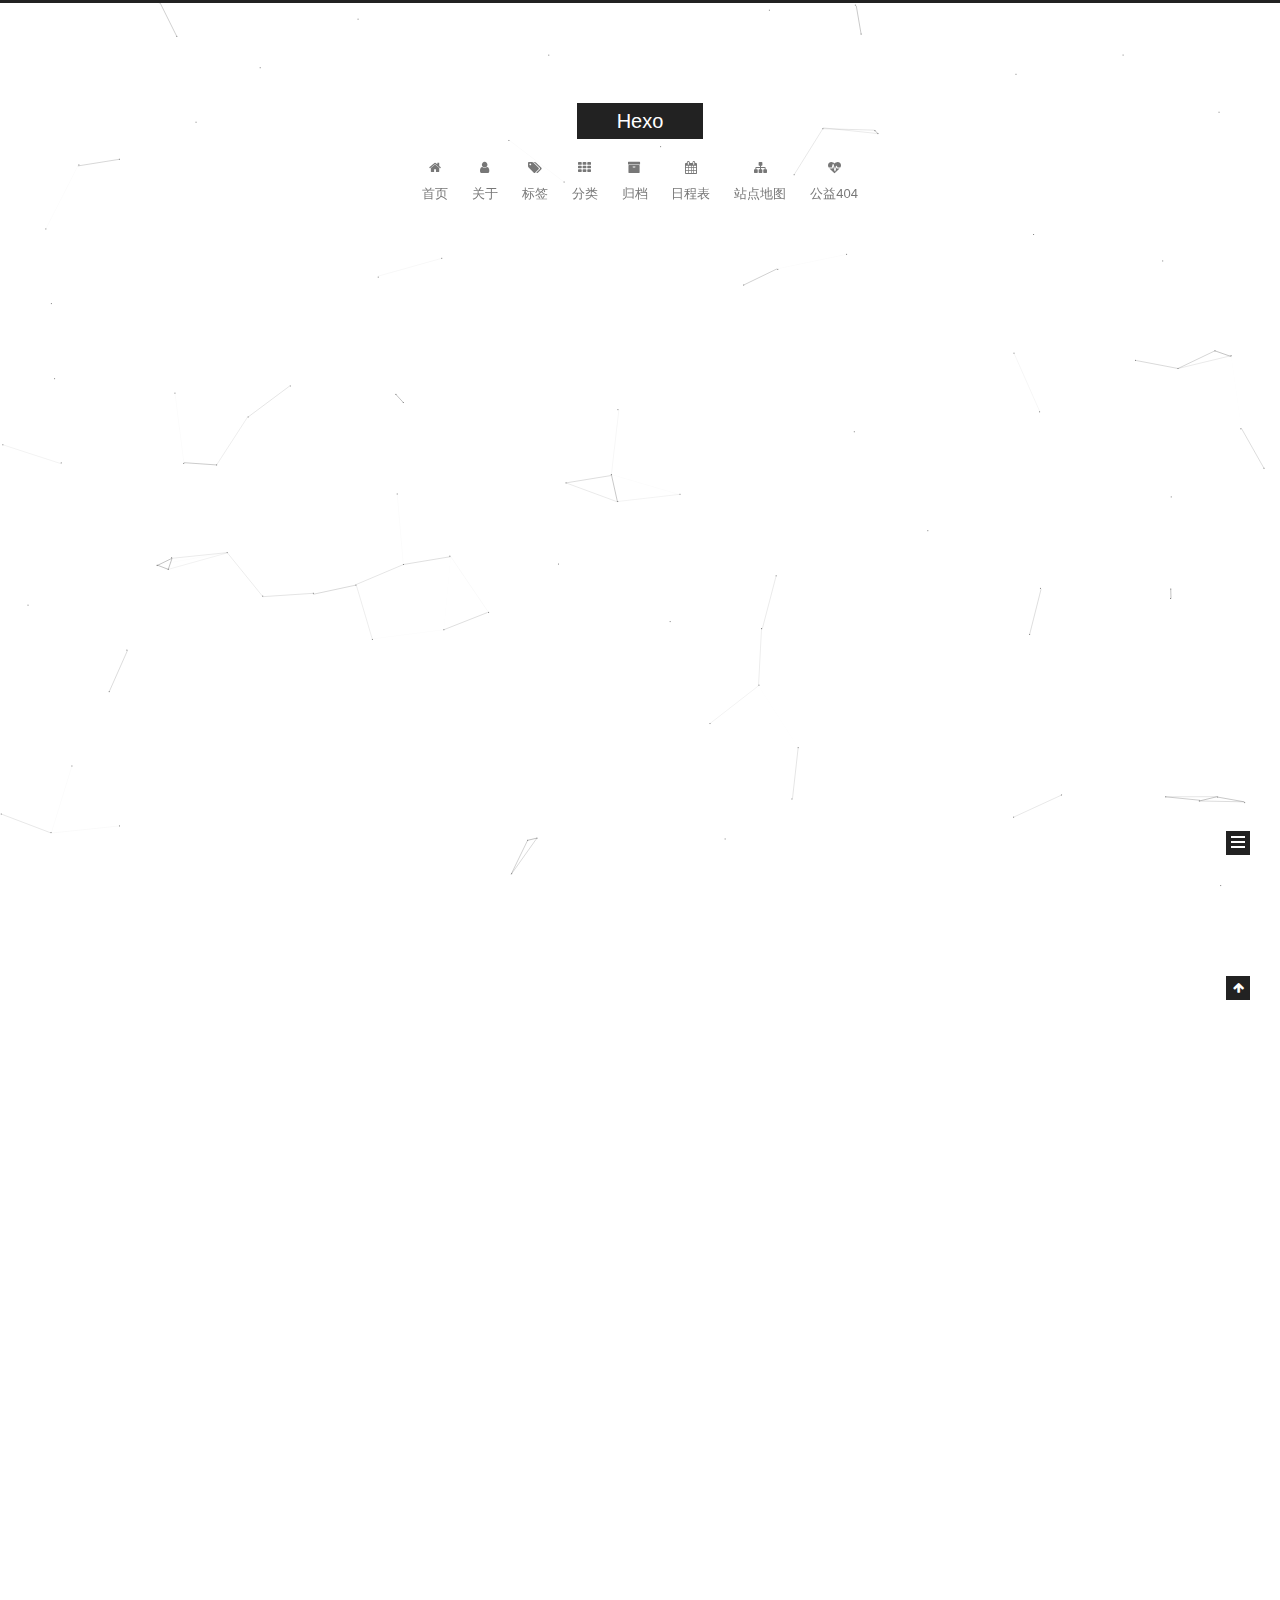
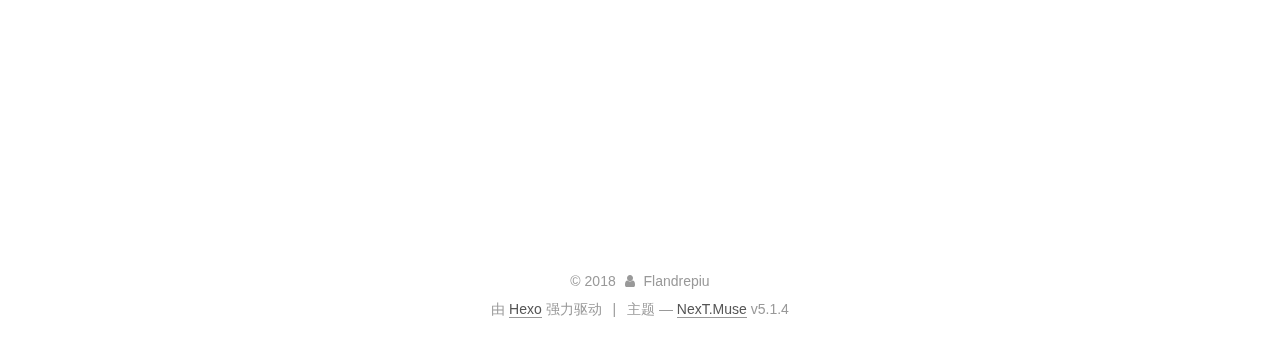
<file: index.html>
<!DOCTYPE html>



  


<html class="theme-next muse use-motion" lang="zh-Hans">
<head>
  <meta charset="UTF-8"/>
<meta http-equiv="X-UA-Compatible" content="IE=edge" />
<meta name="viewport" content="width=device-width, initial-scale=1, maximum-scale=1"/>
<meta name="theme-color" content="#222">









<meta http-equiv="Cache-Control" content="no-transform" />
<meta http-equiv="Cache-Control" content="no-siteapp" />
















  
  
  <link href="/lib/fancybox/source/jquery.fancybox.css?v=2.1.5" rel="stylesheet" type="text/css" />







<link href="/lib/font-awesome/css/font-awesome.min.css?v=4.6.2" rel="stylesheet" type="text/css" />

<link href="/css/main.css?v=5.1.4" rel="stylesheet" type="text/css" />


  <link rel="apple-touch-icon" sizes="180x180" href="/images/apple-touch-icon-next.png?v=5.1.4">


  <link rel="icon" type="image/png" sizes="32x32" href="/images/favicon-32x32-next.png?v=5.1.4">


  <link rel="icon" type="image/png" sizes="16x16" href="/images/favicon-16x16-next.png?v=5.1.4">


  <link rel="mask-icon" href="/images/logo.svg?v=5.1.4" color="#222">





  <meta name="keywords" content="Hexo, NexT" />










<meta name="description" content="Unity &amp; ACM 的咸鱼一枚">
<meta property="og:type" content="website">
<meta property="og:title" content="Hexo">
<meta property="og:url" content="http://yoursite.com/index.html">
<meta property="og:site_name" content="Hexo">
<meta property="og:description" content="Unity &amp; ACM 的咸鱼一枚">
<meta property="og:locale" content="zh-Hans">
<meta name="twitter:card" content="summary">
<meta name="twitter:title" content="Hexo">
<meta name="twitter:description" content="Unity &amp; ACM 的咸鱼一枚">



<script type="text/javascript" id="hexo.configurations">
  var NexT = window.NexT || {};
  var CONFIG = {
    root: '/',
    scheme: 'Muse',
    version: '5.1.4',
    sidebar: {"position":"left","display":"post","offset":12,"b2t":false,"scrollpercent":false,"onmobile":false},
    fancybox: true,
    tabs: true,
    motion: {"enable":true,"async":false,"transition":{"post_block":"fadeIn","post_header":"slideDownIn","post_body":"slideDownIn","coll_header":"slideLeftIn","sidebar":"slideUpIn"}},
    duoshuo: {
      userId: '0',
      author: '博主'
    },
    algolia: {
      applicationID: '',
      apiKey: '',
      indexName: '',
      hits: {"per_page":10},
      labels: {"input_placeholder":"Search for Posts","hits_empty":"We didn't find any results for the search: ${query}","hits_stats":"${hits} results found in ${time} ms"}
    }
  };
</script>



  <link rel="canonical" href="http://yoursite.com/"/>





  <title>Hexo</title>
  








</head>

<body itemscope itemtype="http://schema.org/WebPage" lang="zh-Hans">

  
  
    
  

  <div class="container sidebar-position-left 
  page-home">
    <div class="headband"></div>

    <header id="header" class="header" itemscope itemtype="http://schema.org/WPHeader">
      <div class="header-inner"><div class="site-brand-wrapper">
  <div class="site-meta ">
    

    <div class="custom-logo-site-title">
      <a href="/"  class="brand" rel="start">
        <span class="logo-line-before"><i></i></span>
        <span class="site-title">Hexo</span>
        <span class="logo-line-after"><i></i></span>
      </a>
    </div>
      
        <p class="site-subtitle"></p>
      
  </div>

  <div class="site-nav-toggle">
    <button>
      <span class="btn-bar"></span>
      <span class="btn-bar"></span>
      <span class="btn-bar"></span>
    </button>
  </div>
</div>

<nav class="site-nav">
  

  
    <ul id="menu" class="menu">
      
        
        <li class="menu-item menu-item-home">
          <a href="/" rel="section">
            
              <i class="menu-item-icon fa fa-fw fa-home"></i> <br />
            
            首页
          </a>
        </li>
      
        
        <li class="menu-item menu-item-about">
          <a href="/about/" rel="section">
            
              <i class="menu-item-icon fa fa-fw fa-user"></i> <br />
            
            关于
          </a>
        </li>
      
        
        <li class="menu-item menu-item-tags">
          <a href="/tags/" rel="section">
            
              <i class="menu-item-icon fa fa-fw fa-tags"></i> <br />
            
            标签
          </a>
        </li>
      
        
        <li class="menu-item menu-item-categories">
          <a href="/categories/" rel="section">
            
              <i class="menu-item-icon fa fa-fw fa-th"></i> <br />
            
            分类
          </a>
        </li>
      
        
        <li class="menu-item menu-item-archives">
          <a href="/archives/" rel="section">
            
              <i class="menu-item-icon fa fa-fw fa-archive"></i> <br />
            
            归档
          </a>
        </li>
      
        
        <li class="menu-item menu-item-schedule">
          <a href="/schedule/" rel="section">
            
              <i class="menu-item-icon fa fa-fw fa-calendar"></i> <br />
            
            日程表
          </a>
        </li>
      
        
        <li class="menu-item menu-item-sitemap">
          <a href="/sitemap.xml" rel="section">
            
              <i class="menu-item-icon fa fa-fw fa-sitemap"></i> <br />
            
            站点地图
          </a>
        </li>
      
        
        <li class="menu-item menu-item-commonweal">
          <a href="/404/" rel="section">
            
              <i class="menu-item-icon fa fa-fw fa-heartbeat"></i> <br />
            
            公益404
          </a>
        </li>
      

      
    </ul>
  

  
</nav>



 </div>
    </header>

    <main id="main" class="main">
      <div class="main-inner">
        <div class="content-wrap">
          <div id="content" class="content">
            
  <section id="posts" class="posts-expand">
    
      

  

  
  
  

  <article class="post post-type-normal" itemscope itemtype="http://schema.org/Article">
  
  
  
  <div class="post-block">
    <link itemprop="mainEntityOfPage" href="http://yoursite.com/2018/01/15/xueqingshejingbing/">

    <span hidden itemprop="author" itemscope itemtype="http://schema.org/Person">
      <meta itemprop="name" content="Flandrepiu">
      <meta itemprop="description" content="">
      <meta itemprop="image" content="/uploads/touxiang.jpg">
    </span>

    <span hidden itemprop="publisher" itemscope itemtype="http://schema.org/Organization">
      <meta itemprop="name" content="Hexo">
    </span>

    
      <header class="post-header">

        
        
          <h1 class="post-title" itemprop="name headline">
                
                <a class="post-title-link" href="/2018/01/15/xueqingshejingbing/" itemprop="url">xueqingshejingbing</a></h1>
        

        <div class="post-meta">
          <span class="post-time">
            
              <span class="post-meta-item-icon">
                <i class="fa fa-calendar-o"></i>
              </span>
              
                <span class="post-meta-item-text">发表于</span>
              
              <time title="创建于" itemprop="dateCreated datePublished" datetime="2018-01-15T09:04:53+08:00">
                2018-01-15
              </time>
            

            

            
          </span>

          

          
            
          

          
          

          

          

          

        </div>
      </header>
    

    
    
    
    <div class="post-body" itemprop="articleBody">

      
      

      
        
          
            <h1 id="哈哈"><a href="#哈哈" class="headerlink" title="哈哈"></a>哈哈</h1><h2 id="二级标题"><a href="#二级标题" class="headerlink" title="二级标题"></a>二级标题</h2><h3 id="三级标题"><a href="#三级标题" class="headerlink" title="三级标题"></a>三级标题</h3><p>sadjfisdji<br>asdjfijsdi<br>dsjfisdjif<br>jsdifjisd</p>

          
        
      
    </div>
    
    
    

    

    

    

    <footer class="post-footer">
      

      

      

      
      
        <div class="post-eof"></div>
      
    </footer>
  </div>
  
  
  
  </article>


    
      

  

  
  
  

  <article class="post post-type-normal" itemscope itemtype="http://schema.org/Article">
  
  
  
  <div class="post-block">
    <link itemprop="mainEntityOfPage" href="http://yoursite.com/2018/01/14/hello-world/">

    <span hidden itemprop="author" itemscope itemtype="http://schema.org/Person">
      <meta itemprop="name" content="Flandrepiu">
      <meta itemprop="description" content="">
      <meta itemprop="image" content="/uploads/touxiang.jpg">
    </span>

    <span hidden itemprop="publisher" itemscope itemtype="http://schema.org/Organization">
      <meta itemprop="name" content="Hexo">
    </span>

    
      <header class="post-header">

        
        
          <h1 class="post-title" itemprop="name headline">
                
                <a class="post-title-link" href="/2018/01/14/hello-world/" itemprop="url">Hello World</a></h1>
        

        <div class="post-meta">
          <span class="post-time">
            
              <span class="post-meta-item-icon">
                <i class="fa fa-calendar-o"></i>
              </span>
              
                <span class="post-meta-item-text">发表于</span>
              
              <time title="创建于" itemprop="dateCreated datePublished" datetime="2018-01-14T20:35:35+08:00">
                2018-01-14
              </time>
            

            

            
          </span>

          

          
            
          

          
          

          

          

          

        </div>
      </header>
    

    
    
    
    <div class="post-body" itemprop="articleBody">

      
      

      
        
          
            <p>Welcome to <a href="https://hexo.io/" target="_blank" rel="noopener">Hexo</a>! This is your very first post. Check <a href="https://hexo.io/docs/" target="_blank" rel="noopener">documentation</a> for more info. If you get any problems when using Hexo, you can find the answer in <a href="https://hexo.io/docs/troubleshooting.html" target="_blank" rel="noopener">troubleshooting</a> or you can ask me on <a href="https://github.com/hexojs/hexo/issues" target="_blank" rel="noopener">GitHub</a>.</p>
<h2 id="Quick-Start"><a href="#Quick-Start" class="headerlink" title="Quick Start"></a>Quick Start</h2><h3 id="Create-a-new-post"><a href="#Create-a-new-post" class="headerlink" title="Create a new post"></a>Create a new post</h3><figure class="highlight bash"><table><tr><td class="gutter"><pre><span class="line">1</span><br></pre></td><td class="code"><pre><span class="line">$ hexo new <span class="string">"My New Post"</span></span><br></pre></td></tr></table></figure>
<p>More info: <a href="https://hexo.io/docs/writing.html" target="_blank" rel="noopener">Writing</a></p>
<h3 id="Run-server"><a href="#Run-server" class="headerlink" title="Run server"></a>Run server</h3><figure class="highlight bash"><table><tr><td class="gutter"><pre><span class="line">1</span><br></pre></td><td class="code"><pre><span class="line">$ hexo server</span><br></pre></td></tr></table></figure>
<p>More info: <a href="https://hexo.io/docs/server.html" target="_blank" rel="noopener">Server</a></p>
<h3 id="Generate-static-files"><a href="#Generate-static-files" class="headerlink" title="Generate static files"></a>Generate static files</h3><figure class="highlight bash"><table><tr><td class="gutter"><pre><span class="line">1</span><br></pre></td><td class="code"><pre><span class="line">$ hexo generate</span><br></pre></td></tr></table></figure>
<p>More info: <a href="https://hexo.io/docs/generating.html" target="_blank" rel="noopener">Generating</a></p>
<h3 id="Deploy-to-remote-sites"><a href="#Deploy-to-remote-sites" class="headerlink" title="Deploy to remote sites"></a>Deploy to remote sites</h3><figure class="highlight bash"><table><tr><td class="gutter"><pre><span class="line">1</span><br></pre></td><td class="code"><pre><span class="line">$ hexo deploy</span><br></pre></td></tr></table></figure>
<p>More info: <a href="https://hexo.io/docs/deployment.html" target="_blank" rel="noopener">Deployment</a></p>

          
        
      
    </div>
    
    
    

    

    

    

    <footer class="post-footer">
      

      

      

      
      
        <div class="post-eof"></div>
      
    </footer>
  </div>
  
  
  
  </article>


    
  </section>

  


          </div>
          


          

        </div>
        
          
  
  <div class="sidebar-toggle">
    <div class="sidebar-toggle-line-wrap">
      <span class="sidebar-toggle-line sidebar-toggle-line-first"></span>
      <span class="sidebar-toggle-line sidebar-toggle-line-middle"></span>
      <span class="sidebar-toggle-line sidebar-toggle-line-last"></span>
    </div>
  </div>

  <aside id="sidebar" class="sidebar">
    
    <div class="sidebar-inner">

      

      

      <section class="site-overview-wrap sidebar-panel sidebar-panel-active">
        <div class="site-overview">
          <div class="site-author motion-element" itemprop="author" itemscope itemtype="http://schema.org/Person">
            
              <img class="site-author-image" itemprop="image"
                src="/uploads/touxiang.jpg"
                alt="Flandrepiu" />
            
              <p class="site-author-name" itemprop="name">Flandrepiu</p>
              <p class="site-description motion-element" itemprop="description">Unity & ACM 的咸鱼一枚</p>
          </div>

          <nav class="site-state motion-element">

            
              <div class="site-state-item site-state-posts">
              
                <a href="/archives/">
              
                  <span class="site-state-item-count">2</span>
                  <span class="site-state-item-name">日志</span>
                </a>
              </div>
            

            

            
              
              
              <div class="site-state-item site-state-tags">
                
                  <span class="site-state-item-count">1</span>
                  <span class="site-state-item-name">标签</span>
                
              </div>
            

          </nav>

          

          

          
          

          
          

          

        </div>
      </section>

      

      

    </div>
  </aside>


        
      </div>
    </main>

    <footer id="footer" class="footer">
      <div class="footer-inner">
        <div class="copyright">&copy; <span itemprop="copyrightYear">2018</span>
  <span class="with-love">
    <i class="fa fa-user"></i>
  </span>
  <span class="author" itemprop="copyrightHolder">Flandrepiu</span>

  
</div>


  <div class="powered-by">由 <a class="theme-link" target="_blank" href="https://hexo.io">Hexo</a> 强力驱动</div>



  <span class="post-meta-divider">|</span>



  <div class="theme-info">主题 &mdash; <a class="theme-link" target="_blank" href="https://github.com/iissnan/hexo-theme-next">NexT.Muse</a> v5.1.4</div>




        







        
      </div>
    </footer>

    
      <div class="back-to-top">
        <i class="fa fa-arrow-up"></i>
        
      </div>
    

    

  </div>

  

<script type="text/javascript">
  if (Object.prototype.toString.call(window.Promise) !== '[object Function]') {
    window.Promise = null;
  }
</script>









  


  











  
  
    <script type="text/javascript" src="/lib/jquery/index.js?v=2.1.3"></script>
  

  
  
    <script type="text/javascript" src="/lib/fastclick/lib/fastclick.min.js?v=1.0.6"></script>
  

  
  
    <script type="text/javascript" src="/lib/jquery_lazyload/jquery.lazyload.js?v=1.9.7"></script>
  

  
  
    <script type="text/javascript" src="/lib/velocity/velocity.min.js?v=1.2.1"></script>
  

  
  
    <script type="text/javascript" src="/lib/velocity/velocity.ui.min.js?v=1.2.1"></script>
  

  
  
    <script type="text/javascript" src="/lib/fancybox/source/jquery.fancybox.pack.js?v=2.1.5"></script>
  

  
  
    <script type="text/javascript" src="/lib/canvas-nest/canvas-nest.min.js"></script>
  


  


  <script type="text/javascript" src="/js/src/utils.js?v=5.1.4"></script>

  <script type="text/javascript" src="/js/src/motion.js?v=5.1.4"></script>



  
  

  

  


  <script type="text/javascript" src="/js/src/bootstrap.js?v=5.1.4"></script>



  


  




	





  





  












  





  

  

  

  
  

  

  

  

</body>
</html>
</file>
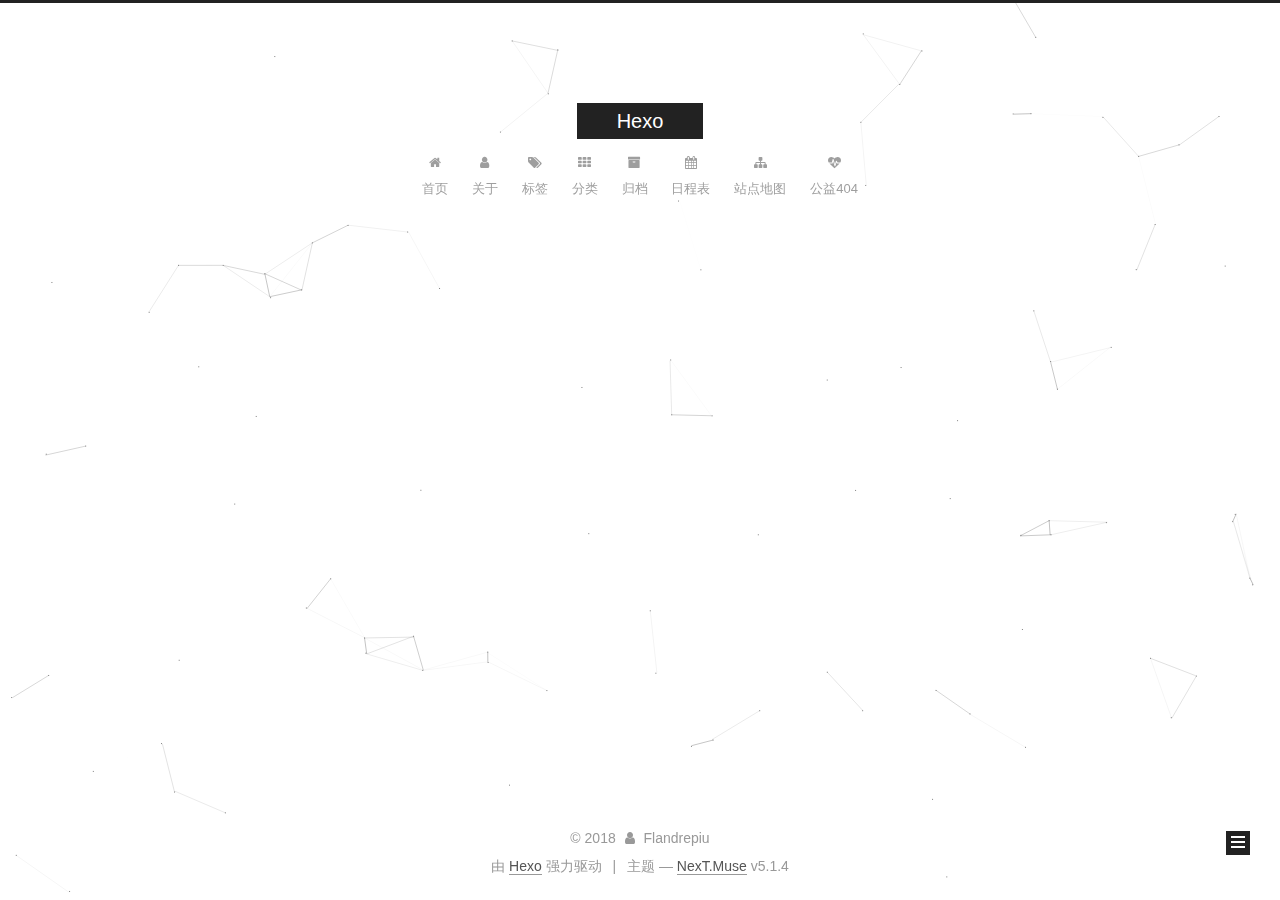
<file: archives/index.html>
<!DOCTYPE html>



  


<html class="theme-next muse use-motion" lang="zh-Hans">
<head>
  <meta charset="UTF-8"/>
<meta http-equiv="X-UA-Compatible" content="IE=edge" />
<meta name="viewport" content="width=device-width, initial-scale=1, maximum-scale=1"/>
<meta name="theme-color" content="#222">









<meta http-equiv="Cache-Control" content="no-transform" />
<meta http-equiv="Cache-Control" content="no-siteapp" />
















  
  
  <link href="/lib/fancybox/source/jquery.fancybox.css?v=2.1.5" rel="stylesheet" type="text/css" />







<link href="/lib/font-awesome/css/font-awesome.min.css?v=4.6.2" rel="stylesheet" type="text/css" />

<link href="/css/main.css?v=5.1.4" rel="stylesheet" type="text/css" />


  <link rel="apple-touch-icon" sizes="180x180" href="/images/apple-touch-icon-next.png?v=5.1.4">


  <link rel="icon" type="image/png" sizes="32x32" href="/images/favicon-32x32-next.png?v=5.1.4">


  <link rel="icon" type="image/png" sizes="16x16" href="/images/favicon-16x16-next.png?v=5.1.4">


  <link rel="mask-icon" href="/images/logo.svg?v=5.1.4" color="#222">





  <meta name="keywords" content="Hexo, NexT" />










<meta name="description" content="Unity &amp; ACM 的咸鱼一枚">
<meta property="og:type" content="website">
<meta property="og:title" content="Hexo">
<meta property="og:url" content="http://yoursite.com/archives/index.html">
<meta property="og:site_name" content="Hexo">
<meta property="og:description" content="Unity &amp; ACM 的咸鱼一枚">
<meta property="og:locale" content="zh-Hans">
<meta name="twitter:card" content="summary">
<meta name="twitter:title" content="Hexo">
<meta name="twitter:description" content="Unity &amp; ACM 的咸鱼一枚">



<script type="text/javascript" id="hexo.configurations">
  var NexT = window.NexT || {};
  var CONFIG = {
    root: '/',
    scheme: 'Muse',
    version: '5.1.4',
    sidebar: {"position":"left","display":"post","offset":12,"b2t":false,"scrollpercent":false,"onmobile":false},
    fancybox: true,
    tabs: true,
    motion: {"enable":true,"async":false,"transition":{"post_block":"fadeIn","post_header":"slideDownIn","post_body":"slideDownIn","coll_header":"slideLeftIn","sidebar":"slideUpIn"}},
    duoshuo: {
      userId: '0',
      author: '博主'
    },
    algolia: {
      applicationID: '',
      apiKey: '',
      indexName: '',
      hits: {"per_page":10},
      labels: {"input_placeholder":"Search for Posts","hits_empty":"We didn't find any results for the search: ${query}","hits_stats":"${hits} results found in ${time} ms"}
    }
  };
</script>



  <link rel="canonical" href="http://yoursite.com/archives/"/>





  <title>归档 | Hexo</title>
  








</head>

<body itemscope itemtype="http://schema.org/WebPage" lang="zh-Hans">

  
  
    
  

  <div class="container sidebar-position-left page-archive">
    <div class="headband"></div>

    <header id="header" class="header" itemscope itemtype="http://schema.org/WPHeader">
      <div class="header-inner"><div class="site-brand-wrapper">
  <div class="site-meta ">
    

    <div class="custom-logo-site-title">
      <a href="/"  class="brand" rel="start">
        <span class="logo-line-before"><i></i></span>
        <span class="site-title">Hexo</span>
        <span class="logo-line-after"><i></i></span>
      </a>
    </div>
      
        <p class="site-subtitle"></p>
      
  </div>

  <div class="site-nav-toggle">
    <button>
      <span class="btn-bar"></span>
      <span class="btn-bar"></span>
      <span class="btn-bar"></span>
    </button>
  </div>
</div>

<nav class="site-nav">
  

  
    <ul id="menu" class="menu">
      
        
        <li class="menu-item menu-item-home">
          <a href="/" rel="section">
            
              <i class="menu-item-icon fa fa-fw fa-home"></i> <br />
            
            首页
          </a>
        </li>
      
        
        <li class="menu-item menu-item-about">
          <a href="/about/" rel="section">
            
              <i class="menu-item-icon fa fa-fw fa-user"></i> <br />
            
            关于
          </a>
        </li>
      
        
        <li class="menu-item menu-item-tags">
          <a href="/tags/" rel="section">
            
              <i class="menu-item-icon fa fa-fw fa-tags"></i> <br />
            
            标签
          </a>
        </li>
      
        
        <li class="menu-item menu-item-categories">
          <a href="/categories/" rel="section">
            
              <i class="menu-item-icon fa fa-fw fa-th"></i> <br />
            
            分类
          </a>
        </li>
      
        
        <li class="menu-item menu-item-archives">
          <a href="/archives/" rel="section">
            
              <i class="menu-item-icon fa fa-fw fa-archive"></i> <br />
            
            归档
          </a>
        </li>
      
        
        <li class="menu-item menu-item-schedule">
          <a href="/schedule/" rel="section">
            
              <i class="menu-item-icon fa fa-fw fa-calendar"></i> <br />
            
            日程表
          </a>
        </li>
      
        
        <li class="menu-item menu-item-sitemap">
          <a href="/sitemap.xml" rel="section">
            
              <i class="menu-item-icon fa fa-fw fa-sitemap"></i> <br />
            
            站点地图
          </a>
        </li>
      
        
        <li class="menu-item menu-item-commonweal">
          <a href="/404/" rel="section">
            
              <i class="menu-item-icon fa fa-fw fa-heartbeat"></i> <br />
            
            公益404
          </a>
        </li>
      

      
    </ul>
  

  
</nav>



 </div>
    </header>

    <main id="main" class="main">
      <div class="main-inner">
        <div class="content-wrap">
          <div id="content" class="content">
            

  
  
  
  <div class="post-block archive">
    <div id="posts" class="posts-collapse">
      <span class="archive-move-on"></span>

      <span class="archive-page-counter">
        
        
        
          
        
        嗯..! 目前共计 2 篇日志。 继续努力。
      </span>

      

        
        
        

        
          
          <div class="collection-title">
            <h1 class="archive-year" id="archive-year-2018">2018</h1>
          </div>
        
        

        

  <article class="post post-type-normal" itemscope itemtype="http://schema.org/Article">
    <header class="post-header">

      <h2 class="post-title">
        
            <a class="post-title-link" href="/2018/01/15/xueqingshejingbing/" itemprop="url">
              
                <span itemprop="name">xueqingshejingbing</span>
              
            </a>
        
      </h2>

      <div class="post-meta">
        <time class="post-time" itemprop="dateCreated"
              datetime="2018-01-15T09:04:53+08:00"
              content="2018-01-15" >
          01-15
        </time>
      </div>

    </header>
  </article>



      

        
        
        

        
        

        

  <article class="post post-type-normal" itemscope itemtype="http://schema.org/Article">
    <header class="post-header">

      <h2 class="post-title">
        
            <a class="post-title-link" href="/2018/01/14/hello-world/" itemprop="url">
              
                <span itemprop="name">Hello World</span>
              
            </a>
        
      </h2>

      <div class="post-meta">
        <time class="post-time" itemprop="dateCreated"
              datetime="2018-01-14T20:35:35+08:00"
              content="2018-01-14" >
          01-14
        </time>
      </div>

    </header>
  </article>



      

    </div>
  </div>
  
  
  

  



          </div>
          


          

        </div>
        
          
  
  <div class="sidebar-toggle">
    <div class="sidebar-toggle-line-wrap">
      <span class="sidebar-toggle-line sidebar-toggle-line-first"></span>
      <span class="sidebar-toggle-line sidebar-toggle-line-middle"></span>
      <span class="sidebar-toggle-line sidebar-toggle-line-last"></span>
    </div>
  </div>

  <aside id="sidebar" class="sidebar">
    
    <div class="sidebar-inner">

      

      

      <section class="site-overview-wrap sidebar-panel sidebar-panel-active">
        <div class="site-overview">
          <div class="site-author motion-element" itemprop="author" itemscope itemtype="http://schema.org/Person">
            
              <img class="site-author-image" itemprop="image"
                src="/uploads/touxiang.jpg"
                alt="Flandrepiu" />
            
              <p class="site-author-name" itemprop="name">Flandrepiu</p>
              <p class="site-description motion-element" itemprop="description">Unity & ACM 的咸鱼一枚</p>
          </div>

          <nav class="site-state motion-element">

            
              <div class="site-state-item site-state-posts">
              
                <a href="/archives/">
              
                  <span class="site-state-item-count">2</span>
                  <span class="site-state-item-name">日志</span>
                </a>
              </div>
            

            

            
              
              
              <div class="site-state-item site-state-tags">
                
                  <span class="site-state-item-count">1</span>
                  <span class="site-state-item-name">标签</span>
                
              </div>
            

          </nav>

          

          

          
          

          
          

          

        </div>
      </section>

      

      

    </div>
  </aside>


        
      </div>
    </main>

    <footer id="footer" class="footer">
      <div class="footer-inner">
        <div class="copyright">&copy; <span itemprop="copyrightYear">2018</span>
  <span class="with-love">
    <i class="fa fa-user"></i>
  </span>
  <span class="author" itemprop="copyrightHolder">Flandrepiu</span>

  
</div>


  <div class="powered-by">由 <a class="theme-link" target="_blank" href="https://hexo.io">Hexo</a> 强力驱动</div>



  <span class="post-meta-divider">|</span>



  <div class="theme-info">主题 &mdash; <a class="theme-link" target="_blank" href="https://github.com/iissnan/hexo-theme-next">NexT.Muse</a> v5.1.4</div>




        







        
      </div>
    </footer>

    
      <div class="back-to-top">
        <i class="fa fa-arrow-up"></i>
        
      </div>
    

    

  </div>

  

<script type="text/javascript">
  if (Object.prototype.toString.call(window.Promise) !== '[object Function]') {
    window.Promise = null;
  }
</script>









  


  











  
  
    <script type="text/javascript" src="/lib/jquery/index.js?v=2.1.3"></script>
  

  
  
    <script type="text/javascript" src="/lib/fastclick/lib/fastclick.min.js?v=1.0.6"></script>
  

  
  
    <script type="text/javascript" src="/lib/jquery_lazyload/jquery.lazyload.js?v=1.9.7"></script>
  

  
  
    <script type="text/javascript" src="/lib/velocity/velocity.min.js?v=1.2.1"></script>
  

  
  
    <script type="text/javascript" src="/lib/velocity/velocity.ui.min.js?v=1.2.1"></script>
  

  
  
    <script type="text/javascript" src="/lib/fancybox/source/jquery.fancybox.pack.js?v=2.1.5"></script>
  

  
  
    <script type="text/javascript" src="/lib/canvas-nest/canvas-nest.min.js"></script>
  


  


  <script type="text/javascript" src="/js/src/utils.js?v=5.1.4"></script>

  <script type="text/javascript" src="/js/src/motion.js?v=5.1.4"></script>



  
  

  

  


  <script type="text/javascript" src="/js/src/bootstrap.js?v=5.1.4"></script>



  


  




	





  





  












  





  

  

  

  
  

  

  

  

</body>
</html>
</file>
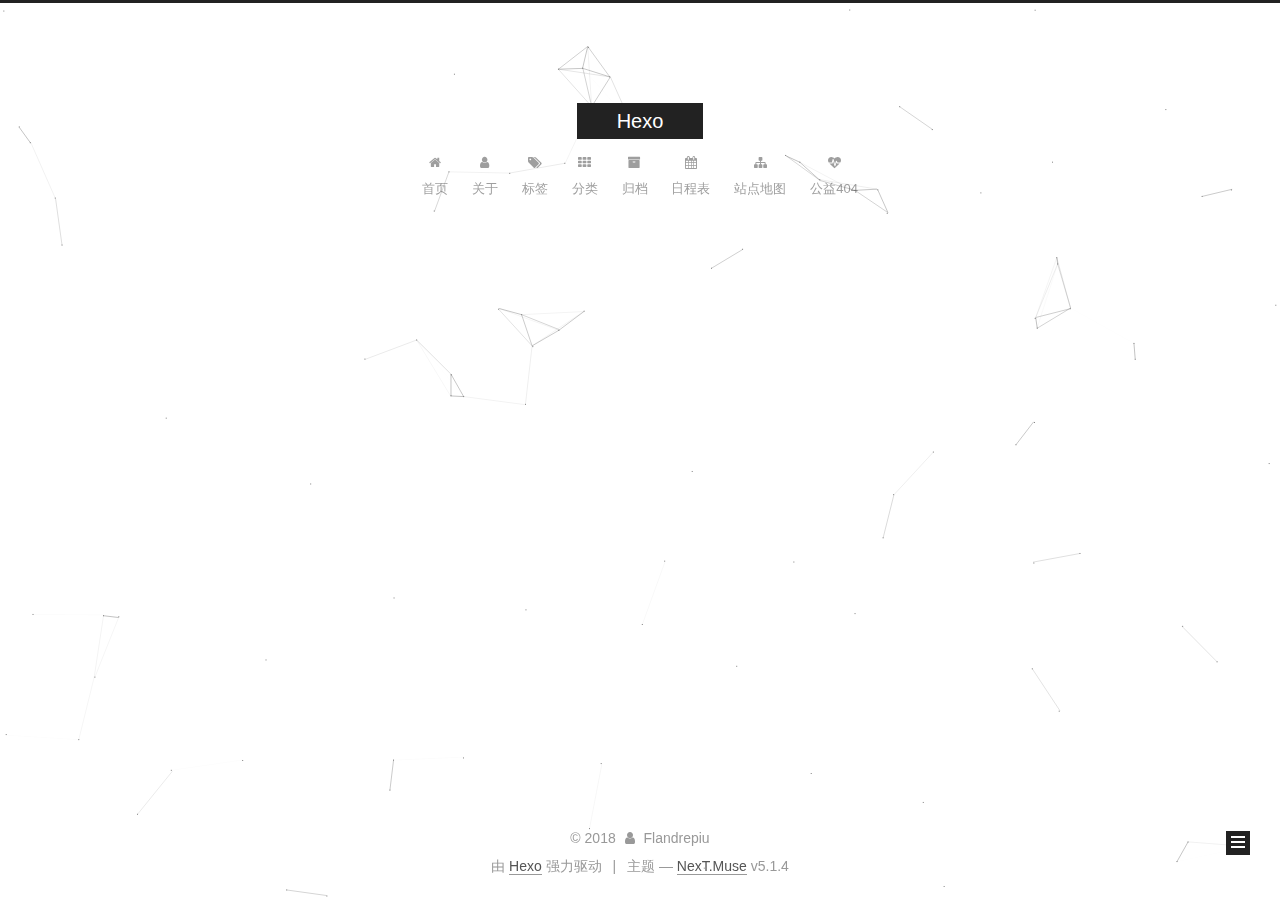
<file: archives/2018/index.html>
<!DOCTYPE html>



  


<html class="theme-next muse use-motion" lang="zh-Hans">
<head>
  <meta charset="UTF-8"/>
<meta http-equiv="X-UA-Compatible" content="IE=edge" />
<meta name="viewport" content="width=device-width, initial-scale=1, maximum-scale=1"/>
<meta name="theme-color" content="#222">









<meta http-equiv="Cache-Control" content="no-transform" />
<meta http-equiv="Cache-Control" content="no-siteapp" />
















  
  
  <link href="/lib/fancybox/source/jquery.fancybox.css?v=2.1.5" rel="stylesheet" type="text/css" />







<link href="/lib/font-awesome/css/font-awesome.min.css?v=4.6.2" rel="stylesheet" type="text/css" />

<link href="/css/main.css?v=5.1.4" rel="stylesheet" type="text/css" />


  <link rel="apple-touch-icon" sizes="180x180" href="/images/apple-touch-icon-next.png?v=5.1.4">


  <link rel="icon" type="image/png" sizes="32x32" href="/images/favicon-32x32-next.png?v=5.1.4">


  <link rel="icon" type="image/png" sizes="16x16" href="/images/favicon-16x16-next.png?v=5.1.4">


  <link rel="mask-icon" href="/images/logo.svg?v=5.1.4" color="#222">





  <meta name="keywords" content="Hexo, NexT" />










<meta name="description" content="Unity &amp; ACM 的咸鱼一枚">
<meta property="og:type" content="website">
<meta property="og:title" content="Hexo">
<meta property="og:url" content="http://yoursite.com/archives/2018/index.html">
<meta property="og:site_name" content="Hexo">
<meta property="og:description" content="Unity &amp; ACM 的咸鱼一枚">
<meta property="og:locale" content="zh-Hans">
<meta name="twitter:card" content="summary">
<meta name="twitter:title" content="Hexo">
<meta name="twitter:description" content="Unity &amp; ACM 的咸鱼一枚">



<script type="text/javascript" id="hexo.configurations">
  var NexT = window.NexT || {};
  var CONFIG = {
    root: '/',
    scheme: 'Muse',
    version: '5.1.4',
    sidebar: {"position":"left","display":"post","offset":12,"b2t":false,"scrollpercent":false,"onmobile":false},
    fancybox: true,
    tabs: true,
    motion: {"enable":true,"async":false,"transition":{"post_block":"fadeIn","post_header":"slideDownIn","post_body":"slideDownIn","coll_header":"slideLeftIn","sidebar":"slideUpIn"}},
    duoshuo: {
      userId: '0',
      author: '博主'
    },
    algolia: {
      applicationID: '',
      apiKey: '',
      indexName: '',
      hits: {"per_page":10},
      labels: {"input_placeholder":"Search for Posts","hits_empty":"We didn't find any results for the search: ${query}","hits_stats":"${hits} results found in ${time} ms"}
    }
  };
</script>



  <link rel="canonical" href="http://yoursite.com/archives/2018/"/>





  <title>归档 | Hexo</title>
  








</head>

<body itemscope itemtype="http://schema.org/WebPage" lang="zh-Hans">

  
  
    
  

  <div class="container sidebar-position-left page-archive">
    <div class="headband"></div>

    <header id="header" class="header" itemscope itemtype="http://schema.org/WPHeader">
      <div class="header-inner"><div class="site-brand-wrapper">
  <div class="site-meta ">
    

    <div class="custom-logo-site-title">
      <a href="/"  class="brand" rel="start">
        <span class="logo-line-before"><i></i></span>
        <span class="site-title">Hexo</span>
        <span class="logo-line-after"><i></i></span>
      </a>
    </div>
      
        <p class="site-subtitle"></p>
      
  </div>

  <div class="site-nav-toggle">
    <button>
      <span class="btn-bar"></span>
      <span class="btn-bar"></span>
      <span class="btn-bar"></span>
    </button>
  </div>
</div>

<nav class="site-nav">
  

  
    <ul id="menu" class="menu">
      
        
        <li class="menu-item menu-item-home">
          <a href="/" rel="section">
            
              <i class="menu-item-icon fa fa-fw fa-home"></i> <br />
            
            首页
          </a>
        </li>
      
        
        <li class="menu-item menu-item-about">
          <a href="/about/" rel="section">
            
              <i class="menu-item-icon fa fa-fw fa-user"></i> <br />
            
            关于
          </a>
        </li>
      
        
        <li class="menu-item menu-item-tags">
          <a href="/tags/" rel="section">
            
              <i class="menu-item-icon fa fa-fw fa-tags"></i> <br />
            
            标签
          </a>
        </li>
      
        
        <li class="menu-item menu-item-categories">
          <a href="/categories/" rel="section">
            
              <i class="menu-item-icon fa fa-fw fa-th"></i> <br />
            
            分类
          </a>
        </li>
      
        
        <li class="menu-item menu-item-archives">
          <a href="/archives/" rel="section">
            
              <i class="menu-item-icon fa fa-fw fa-archive"></i> <br />
            
            归档
          </a>
        </li>
      
        
        <li class="menu-item menu-item-schedule">
          <a href="/schedule/" rel="section">
            
              <i class="menu-item-icon fa fa-fw fa-calendar"></i> <br />
            
            日程表
          </a>
        </li>
      
        
        <li class="menu-item menu-item-sitemap">
          <a href="/sitemap.xml" rel="section">
            
              <i class="menu-item-icon fa fa-fw fa-sitemap"></i> <br />
            
            站点地图
          </a>
        </li>
      
        
        <li class="menu-item menu-item-commonweal">
          <a href="/404/" rel="section">
            
              <i class="menu-item-icon fa fa-fw fa-heartbeat"></i> <br />
            
            公益404
          </a>
        </li>
      

      
    </ul>
  

  
</nav>



 </div>
    </header>

    <main id="main" class="main">
      <div class="main-inner">
        <div class="content-wrap">
          <div id="content" class="content">
            

  
  
  
  <div class="post-block archive">
    <div id="posts" class="posts-collapse">
      <span class="archive-move-on"></span>

      <span class="archive-page-counter">
        
        
        
          
        
        嗯..! 目前共计 2 篇日志。 继续努力。
      </span>

      

        
        
        

        
          
          <div class="collection-title">
            <h1 class="archive-year" id="archive-year-2018">2018</h1>
          </div>
        
        

        

  <article class="post post-type-normal" itemscope itemtype="http://schema.org/Article">
    <header class="post-header">

      <h2 class="post-title">
        
            <a class="post-title-link" href="/2018/01/15/xueqingshejingbing/" itemprop="url">
              
                <span itemprop="name">xueqingshejingbing</span>
              
            </a>
        
      </h2>

      <div class="post-meta">
        <time class="post-time" itemprop="dateCreated"
              datetime="2018-01-15T09:04:53+08:00"
              content="2018-01-15" >
          01-15
        </time>
      </div>

    </header>
  </article>



      

        
        
        

        
        

        

  <article class="post post-type-normal" itemscope itemtype="http://schema.org/Article">
    <header class="post-header">

      <h2 class="post-title">
        
            <a class="post-title-link" href="/2018/01/14/hello-world/" itemprop="url">
              
                <span itemprop="name">Hello World</span>
              
            </a>
        
      </h2>

      <div class="post-meta">
        <time class="post-time" itemprop="dateCreated"
              datetime="2018-01-14T20:35:35+08:00"
              content="2018-01-14" >
          01-14
        </time>
      </div>

    </header>
  </article>



      

    </div>
  </div>
  
  
  

  



          </div>
          


          

        </div>
        
          
  
  <div class="sidebar-toggle">
    <div class="sidebar-toggle-line-wrap">
      <span class="sidebar-toggle-line sidebar-toggle-line-first"></span>
      <span class="sidebar-toggle-line sidebar-toggle-line-middle"></span>
      <span class="sidebar-toggle-line sidebar-toggle-line-last"></span>
    </div>
  </div>

  <aside id="sidebar" class="sidebar">
    
    <div class="sidebar-inner">

      

      

      <section class="site-overview-wrap sidebar-panel sidebar-panel-active">
        <div class="site-overview">
          <div class="site-author motion-element" itemprop="author" itemscope itemtype="http://schema.org/Person">
            
              <img class="site-author-image" itemprop="image"
                src="/uploads/touxiang.jpg"
                alt="Flandrepiu" />
            
              <p class="site-author-name" itemprop="name">Flandrepiu</p>
              <p class="site-description motion-element" itemprop="description">Unity & ACM 的咸鱼一枚</p>
          </div>

          <nav class="site-state motion-element">

            
              <div class="site-state-item site-state-posts">
              
                <a href="/archives/">
              
                  <span class="site-state-item-count">2</span>
                  <span class="site-state-item-name">日志</span>
                </a>
              </div>
            

            

            
              
              
              <div class="site-state-item site-state-tags">
                
                  <span class="site-state-item-count">1</span>
                  <span class="site-state-item-name">标签</span>
                
              </div>
            

          </nav>

          

          

          
          

          
          

          

        </div>
      </section>

      

      

    </div>
  </aside>


        
      </div>
    </main>

    <footer id="footer" class="footer">
      <div class="footer-inner">
        <div class="copyright">&copy; <span itemprop="copyrightYear">2018</span>
  <span class="with-love">
    <i class="fa fa-user"></i>
  </span>
  <span class="author" itemprop="copyrightHolder">Flandrepiu</span>

  
</div>


  <div class="powered-by">由 <a class="theme-link" target="_blank" href="https://hexo.io">Hexo</a> 强力驱动</div>



  <span class="post-meta-divider">|</span>



  <div class="theme-info">主题 &mdash; <a class="theme-link" target="_blank" href="https://github.com/iissnan/hexo-theme-next">NexT.Muse</a> v5.1.4</div>




        







        
      </div>
    </footer>

    
      <div class="back-to-top">
        <i class="fa fa-arrow-up"></i>
        
      </div>
    

    

  </div>

  

<script type="text/javascript">
  if (Object.prototype.toString.call(window.Promise) !== '[object Function]') {
    window.Promise = null;
  }
</script>









  


  











  
  
    <script type="text/javascript" src="/lib/jquery/index.js?v=2.1.3"></script>
  

  
  
    <script type="text/javascript" src="/lib/fastclick/lib/fastclick.min.js?v=1.0.6"></script>
  

  
  
    <script type="text/javascript" src="/lib/jquery_lazyload/jquery.lazyload.js?v=1.9.7"></script>
  

  
  
    <script type="text/javascript" src="/lib/velocity/velocity.min.js?v=1.2.1"></script>
  

  
  
    <script type="text/javascript" src="/lib/velocity/velocity.ui.min.js?v=1.2.1"></script>
  

  
  
    <script type="text/javascript" src="/lib/fancybox/source/jquery.fancybox.pack.js?v=2.1.5"></script>
  

  
  
    <script type="text/javascript" src="/lib/canvas-nest/canvas-nest.min.js"></script>
  


  


  <script type="text/javascript" src="/js/src/utils.js?v=5.1.4"></script>

  <script type="text/javascript" src="/js/src/motion.js?v=5.1.4"></script>



  
  

  

  


  <script type="text/javascript" src="/js/src/bootstrap.js?v=5.1.4"></script>



  


  




	





  





  












  





  

  

  

  
  

  

  

  

</body>
</html>
</file>
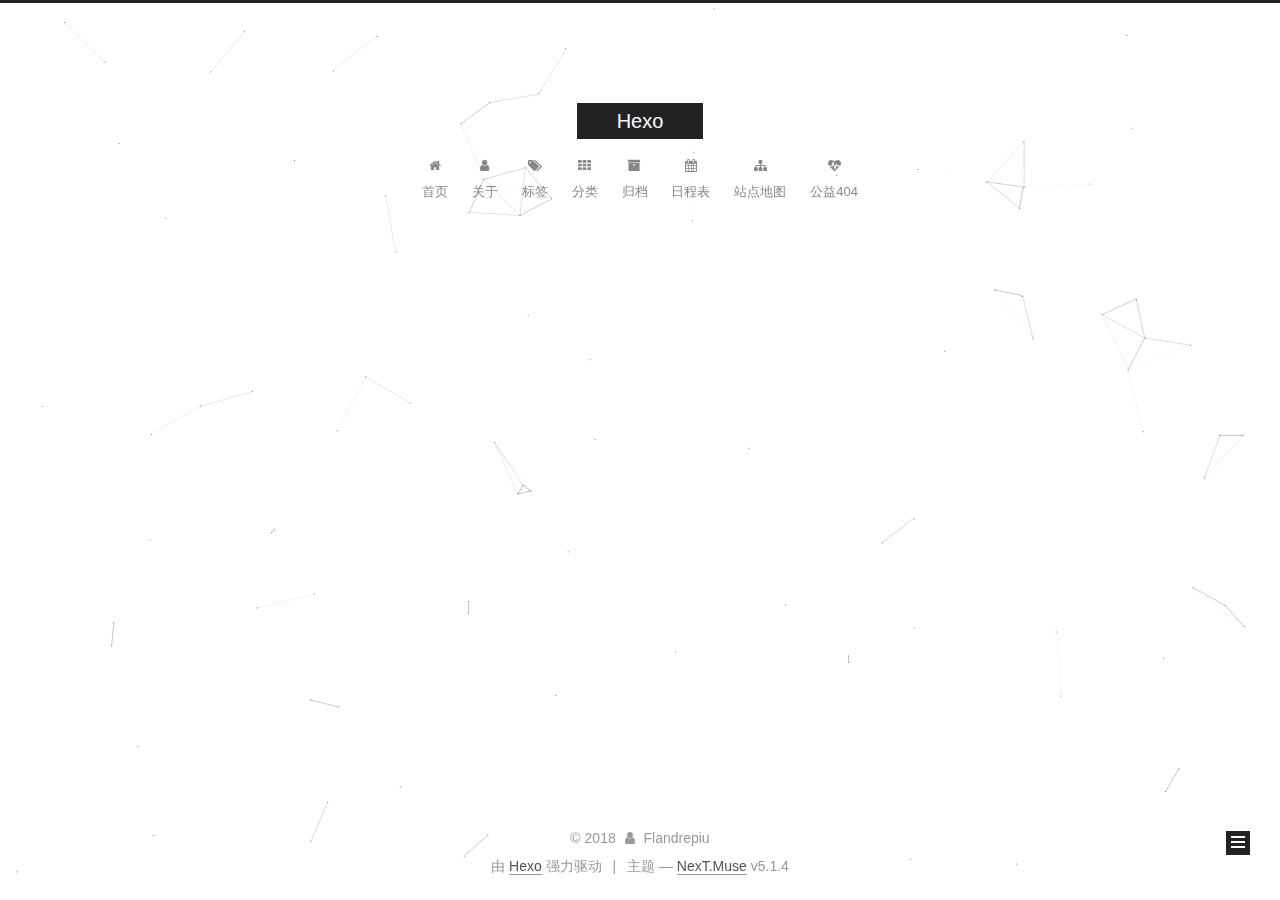
<file: tags/ACM/index.html>
<!DOCTYPE html>



  


<html class="theme-next muse use-motion" lang="zh-Hans">
<head>
  <meta charset="UTF-8"/>
<meta http-equiv="X-UA-Compatible" content="IE=edge" />
<meta name="viewport" content="width=device-width, initial-scale=1, maximum-scale=1"/>
<meta name="theme-color" content="#222">









<meta http-equiv="Cache-Control" content="no-transform" />
<meta http-equiv="Cache-Control" content="no-siteapp" />
















  
  
  <link href="/lib/fancybox/source/jquery.fancybox.css?v=2.1.5" rel="stylesheet" type="text/css" />







<link href="/lib/font-awesome/css/font-awesome.min.css?v=4.6.2" rel="stylesheet" type="text/css" />

<link href="/css/main.css?v=5.1.4" rel="stylesheet" type="text/css" />


  <link rel="apple-touch-icon" sizes="180x180" href="/images/apple-touch-icon-next.png?v=5.1.4">


  <link rel="icon" type="image/png" sizes="32x32" href="/images/favicon-32x32-next.png?v=5.1.4">


  <link rel="icon" type="image/png" sizes="16x16" href="/images/favicon-16x16-next.png?v=5.1.4">


  <link rel="mask-icon" href="/images/logo.svg?v=5.1.4" color="#222">





  <meta name="keywords" content="Hexo, NexT" />










<meta name="description" content="Unity &amp; ACM 的咸鱼一枚">
<meta property="og:type" content="website">
<meta property="og:title" content="Hexo">
<meta property="og:url" content="http://yoursite.com/tags/ACM/index.html">
<meta property="og:site_name" content="Hexo">
<meta property="og:description" content="Unity &amp; ACM 的咸鱼一枚">
<meta property="og:locale" content="zh-Hans">
<meta name="twitter:card" content="summary">
<meta name="twitter:title" content="Hexo">
<meta name="twitter:description" content="Unity &amp; ACM 的咸鱼一枚">



<script type="text/javascript" id="hexo.configurations">
  var NexT = window.NexT || {};
  var CONFIG = {
    root: '/',
    scheme: 'Muse',
    version: '5.1.4',
    sidebar: {"position":"left","display":"post","offset":12,"b2t":false,"scrollpercent":false,"onmobile":false},
    fancybox: true,
    tabs: true,
    motion: {"enable":true,"async":false,"transition":{"post_block":"fadeIn","post_header":"slideDownIn","post_body":"slideDownIn","coll_header":"slideLeftIn","sidebar":"slideUpIn"}},
    duoshuo: {
      userId: '0',
      author: '博主'
    },
    algolia: {
      applicationID: '',
      apiKey: '',
      indexName: '',
      hits: {"per_page":10},
      labels: {"input_placeholder":"Search for Posts","hits_empty":"We didn't find any results for the search: ${query}","hits_stats":"${hits} results found in ${time} ms"}
    }
  };
</script>



  <link rel="canonical" href="http://yoursite.com/tags/ACM/"/>





  <title>标签: ACM | Hexo</title>
  








</head>

<body itemscope itemtype="http://schema.org/WebPage" lang="zh-Hans">

  
  
    
  

  <div class="container sidebar-position-left ">
    <div class="headband"></div>

    <header id="header" class="header" itemscope itemtype="http://schema.org/WPHeader">
      <div class="header-inner"><div class="site-brand-wrapper">
  <div class="site-meta ">
    

    <div class="custom-logo-site-title">
      <a href="/"  class="brand" rel="start">
        <span class="logo-line-before"><i></i></span>
        <span class="site-title">Hexo</span>
        <span class="logo-line-after"><i></i></span>
      </a>
    </div>
      
        <p class="site-subtitle"></p>
      
  </div>

  <div class="site-nav-toggle">
    <button>
      <span class="btn-bar"></span>
      <span class="btn-bar"></span>
      <span class="btn-bar"></span>
    </button>
  </div>
</div>

<nav class="site-nav">
  

  
    <ul id="menu" class="menu">
      
        
        <li class="menu-item menu-item-home">
          <a href="/" rel="section">
            
              <i class="menu-item-icon fa fa-fw fa-home"></i> <br />
            
            首页
          </a>
        </li>
      
        
        <li class="menu-item menu-item-about">
          <a href="/about/" rel="section">
            
              <i class="menu-item-icon fa fa-fw fa-user"></i> <br />
            
            关于
          </a>
        </li>
      
        
        <li class="menu-item menu-item-tags">
          <a href="/tags/" rel="section">
            
              <i class="menu-item-icon fa fa-fw fa-tags"></i> <br />
            
            标签
          </a>
        </li>
      
        
        <li class="menu-item menu-item-categories">
          <a href="/categories/" rel="section">
            
              <i class="menu-item-icon fa fa-fw fa-th"></i> <br />
            
            分类
          </a>
        </li>
      
        
        <li class="menu-item menu-item-archives">
          <a href="/archives/" rel="section">
            
              <i class="menu-item-icon fa fa-fw fa-archive"></i> <br />
            
            归档
          </a>
        </li>
      
        
        <li class="menu-item menu-item-schedule">
          <a href="/schedule/" rel="section">
            
              <i class="menu-item-icon fa fa-fw fa-calendar"></i> <br />
            
            日程表
          </a>
        </li>
      
        
        <li class="menu-item menu-item-sitemap">
          <a href="/sitemap.xml" rel="section">
            
              <i class="menu-item-icon fa fa-fw fa-sitemap"></i> <br />
            
            站点地图
          </a>
        </li>
      
        
        <li class="menu-item menu-item-commonweal">
          <a href="/404/" rel="section">
            
              <i class="menu-item-icon fa fa-fw fa-heartbeat"></i> <br />
            
            公益404
          </a>
        </li>
      

      
    </ul>
  

  
</nav>



 </div>
    </header>

    <main id="main" class="main">
      <div class="main-inner">
        <div class="content-wrap">
          <div id="content" class="content">
            

  
  
  
  <div class="post-block tag">

    <div id="posts" class="posts-collapse">
      <div class="collection-title">
        <h1>ACM<small>标签</small>
        </h1>
      </div>

      
        

  <article class="post post-type-normal" itemscope itemtype="http://schema.org/Article">
    <header class="post-header">

      <h2 class="post-title">
        
            <a class="post-title-link" href="/2018/01/15/xueqingshejingbing/" itemprop="url">
              
                <span itemprop="name">xueqingshejingbing</span>
              
            </a>
        
      </h2>

      <div class="post-meta">
        <time class="post-time" itemprop="dateCreated"
              datetime="2018-01-15T09:04:53+08:00"
              content="2018-01-15" >
          01-15
        </time>
      </div>

    </header>
  </article>


      
    </div>

  </div>
  
  
  

  


          </div>
          


          

        </div>
        
          
  
  <div class="sidebar-toggle">
    <div class="sidebar-toggle-line-wrap">
      <span class="sidebar-toggle-line sidebar-toggle-line-first"></span>
      <span class="sidebar-toggle-line sidebar-toggle-line-middle"></span>
      <span class="sidebar-toggle-line sidebar-toggle-line-last"></span>
    </div>
  </div>

  <aside id="sidebar" class="sidebar">
    
    <div class="sidebar-inner">

      

      

      <section class="site-overview-wrap sidebar-panel sidebar-panel-active">
        <div class="site-overview">
          <div class="site-author motion-element" itemprop="author" itemscope itemtype="http://schema.org/Person">
            
              <img class="site-author-image" itemprop="image"
                src="/uploads/touxiang.jpg"
                alt="Flandrepiu" />
            
              <p class="site-author-name" itemprop="name">Flandrepiu</p>
              <p class="site-description motion-element" itemprop="description">Unity & ACM 的咸鱼一枚</p>
          </div>

          <nav class="site-state motion-element">

            
              <div class="site-state-item site-state-posts">
              
                <a href="/archives/">
              
                  <span class="site-state-item-count">2</span>
                  <span class="site-state-item-name">日志</span>
                </a>
              </div>
            

            

            
              
              
              <div class="site-state-item site-state-tags">
                
                  <span class="site-state-item-count">1</span>
                  <span class="site-state-item-name">标签</span>
                
              </div>
            

          </nav>

          

          

          
          

          
          

          

        </div>
      </section>

      

      

    </div>
  </aside>


        
      </div>
    </main>

    <footer id="footer" class="footer">
      <div class="footer-inner">
        <div class="copyright">&copy; <span itemprop="copyrightYear">2018</span>
  <span class="with-love">
    <i class="fa fa-user"></i>
  </span>
  <span class="author" itemprop="copyrightHolder">Flandrepiu</span>

  
</div>


  <div class="powered-by">由 <a class="theme-link" target="_blank" href="https://hexo.io">Hexo</a> 强力驱动</div>



  <span class="post-meta-divider">|</span>



  <div class="theme-info">主题 &mdash; <a class="theme-link" target="_blank" href="https://github.com/iissnan/hexo-theme-next">NexT.Muse</a> v5.1.4</div>




        







        
      </div>
    </footer>

    
      <div class="back-to-top">
        <i class="fa fa-arrow-up"></i>
        
      </div>
    

    

  </div>

  

<script type="text/javascript">
  if (Object.prototype.toString.call(window.Promise) !== '[object Function]') {
    window.Promise = null;
  }
</script>









  


  











  
  
    <script type="text/javascript" src="/lib/jquery/index.js?v=2.1.3"></script>
  

  
  
    <script type="text/javascript" src="/lib/fastclick/lib/fastclick.min.js?v=1.0.6"></script>
  

  
  
    <script type="text/javascript" src="/lib/jquery_lazyload/jquery.lazyload.js?v=1.9.7"></script>
  

  
  
    <script type="text/javascript" src="/lib/velocity/velocity.min.js?v=1.2.1"></script>
  

  
  
    <script type="text/javascript" src="/lib/velocity/velocity.ui.min.js?v=1.2.1"></script>
  

  
  
    <script type="text/javascript" src="/lib/fancybox/source/jquery.fancybox.pack.js?v=2.1.5"></script>
  

  
  
    <script type="text/javascript" src="/lib/canvas-nest/canvas-nest.min.js"></script>
  


  


  <script type="text/javascript" src="/js/src/utils.js?v=5.1.4"></script>

  <script type="text/javascript" src="/js/src/motion.js?v=5.1.4"></script>



  
  

  

  


  <script type="text/javascript" src="/js/src/bootstrap.js?v=5.1.4"></script>



  


  




	





  





  












  





  

  

  

  
  

  

  

  

</body>
</html>
</file>
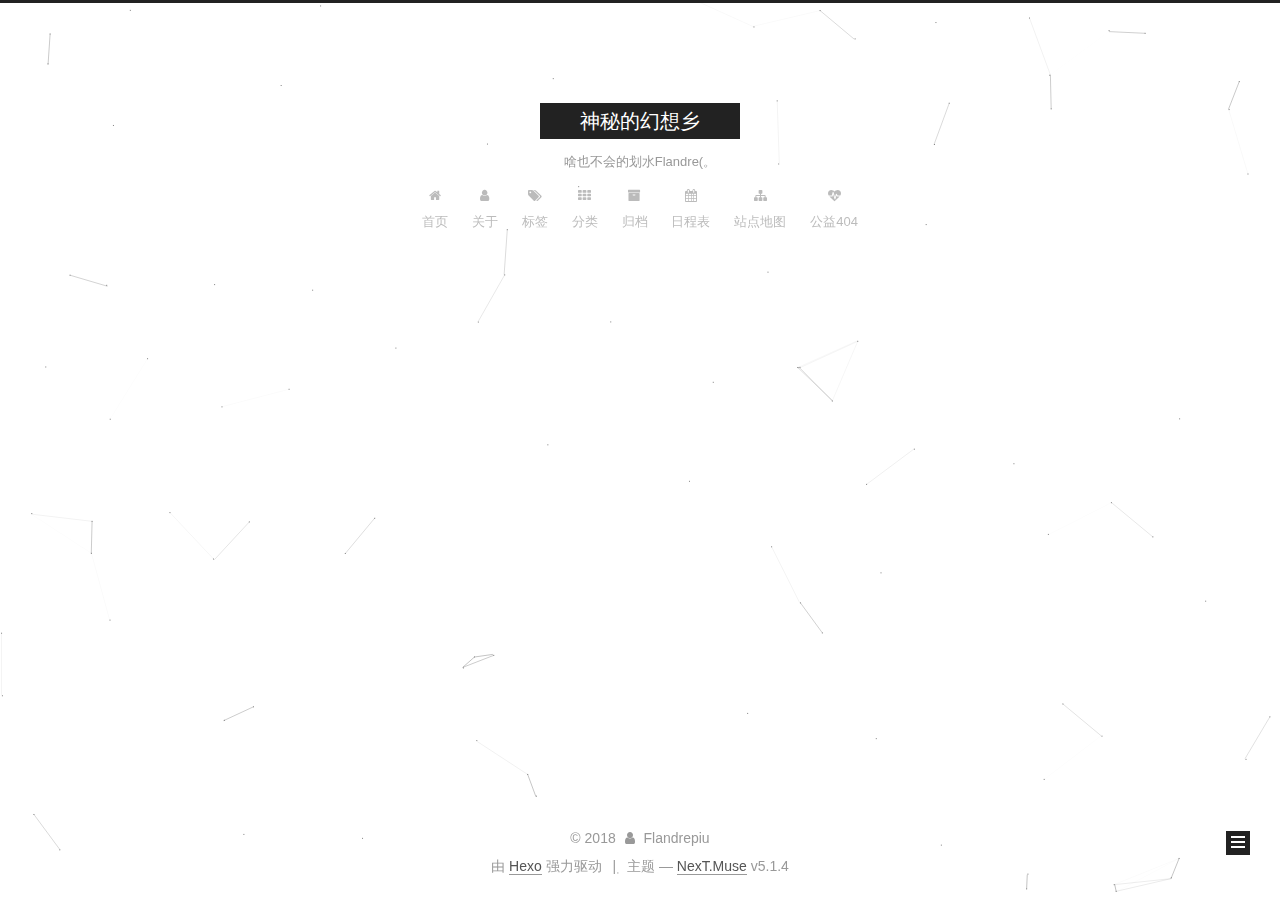
<file: tags/Algorithm/index.html>
<!DOCTYPE html>



  


<html class="theme-next muse use-motion" lang="zh-Hans">
<head>
  <meta charset="UTF-8"/>
<meta http-equiv="X-UA-Compatible" content="IE=edge" />
<meta name="viewport" content="width=device-width, initial-scale=1, maximum-scale=1"/>
<meta name="theme-color" content="#222">









<meta http-equiv="Cache-Control" content="no-transform" />
<meta http-equiv="Cache-Control" content="no-siteapp" />
















  
  
  <link href="/lib/fancybox/source/jquery.fancybox.css?v=2.1.5" rel="stylesheet" type="text/css" />







<link href="/lib/font-awesome/css/font-awesome.min.css?v=4.6.2" rel="stylesheet" type="text/css" />

<link href="/css/main.css?v=5.1.4" rel="stylesheet" type="text/css" />


  <link rel="apple-touch-icon" sizes="180x180" href="/images/apple-touch-icon-next.png?v=5.1.4">


  <link rel="icon" type="image/png" sizes="32x32" href="/images/favicon-32x32-next.png?v=5.1.4">


  <link rel="icon" type="image/png" sizes="16x16" href="/images/favicon-16x16-next.png?v=5.1.4">


  <link rel="mask-icon" href="/images/logo.svg?v=5.1.4" color="#222">





  <meta name="keywords" content="Hexo, NexT" />










<meta name="description" content="Unity &amp; ACM 的咸鱼一枚">
<meta property="og:type" content="website">
<meta property="og:title" content="神秘的幻想乡">
<meta property="og:url" content="http://yoursite.com/tags/Algorithm/index.html">
<meta property="og:site_name" content="神秘的幻想乡">
<meta property="og:description" content="Unity &amp; ACM 的咸鱼一枚">
<meta property="og:locale" content="zh-Hans">
<meta name="twitter:card" content="summary">
<meta name="twitter:title" content="神秘的幻想乡">
<meta name="twitter:description" content="Unity &amp; ACM 的咸鱼一枚">



<script type="text/javascript" id="hexo.configurations">
  var NexT = window.NexT || {};
  var CONFIG = {
    root: '/',
    scheme: 'Muse',
    version: '5.1.4',
    sidebar: {"position":"left","display":"post","offset":12,"b2t":false,"scrollpercent":false,"onmobile":false},
    fancybox: true,
    tabs: true,
    motion: {"enable":true,"async":false,"transition":{"post_block":"fadeIn","post_header":"slideDownIn","post_body":"slideDownIn","coll_header":"slideLeftIn","sidebar":"slideUpIn"}},
    duoshuo: {
      userId: '0',
      author: '博主'
    },
    algolia: {
      applicationID: '',
      apiKey: '',
      indexName: '',
      hits: {"per_page":10},
      labels: {"input_placeholder":"Search for Posts","hits_empty":"We didn't find any results for the search: ${query}","hits_stats":"${hits} results found in ${time} ms"}
    }
  };
</script>



  <link rel="canonical" href="http://yoursite.com/tags/Algorithm/"/>





  <title>标签: Algorithm | 神秘的幻想乡</title>
  








</head>

<body itemscope itemtype="http://schema.org/WebPage" lang="zh-Hans">

  
  
    
  

  <div class="container sidebar-position-left ">
    <div class="headband"></div>

    <header id="header" class="header" itemscope itemtype="http://schema.org/WPHeader">
      <div class="header-inner"><div class="site-brand-wrapper">
  <div class="site-meta ">
    

    <div class="custom-logo-site-title">
      <a href="/"  class="brand" rel="start">
        <span class="logo-line-before"><i></i></span>
        <span class="site-title">神秘的幻想乡</span>
        <span class="logo-line-after"><i></i></span>
      </a>
    </div>
      
        <p class="site-subtitle">啥也不会的划水Flandre(。</p>
      
  </div>

  <div class="site-nav-toggle">
    <button>
      <span class="btn-bar"></span>
      <span class="btn-bar"></span>
      <span class="btn-bar"></span>
    </button>
  </div>
</div>

<nav class="site-nav">
  

  
    <ul id="menu" class="menu">
      
        
        <li class="menu-item menu-item-home">
          <a href="/" rel="section">
            
              <i class="menu-item-icon fa fa-fw fa-home"></i> <br />
            
            首页
          </a>
        </li>
      
        
        <li class="menu-item menu-item-about">
          <a href="/about/" rel="section">
            
              <i class="menu-item-icon fa fa-fw fa-user"></i> <br />
            
            关于
          </a>
        </li>
      
        
        <li class="menu-item menu-item-tags">
          <a href="/tags/" rel="section">
            
              <i class="menu-item-icon fa fa-fw fa-tags"></i> <br />
            
            标签
          </a>
        </li>
      
        
        <li class="menu-item menu-item-categories">
          <a href="/categories/" rel="section">
            
              <i class="menu-item-icon fa fa-fw fa-th"></i> <br />
            
            分类
          </a>
        </li>
      
        
        <li class="menu-item menu-item-archives">
          <a href="/archives/" rel="section">
            
              <i class="menu-item-icon fa fa-fw fa-archive"></i> <br />
            
            归档
          </a>
        </li>
      
        
        <li class="menu-item menu-item-schedule">
          <a href="/schedule/" rel="section">
            
              <i class="menu-item-icon fa fa-fw fa-calendar"></i> <br />
            
            日程表
          </a>
        </li>
      
        
        <li class="menu-item menu-item-sitemap">
          <a href="/sitemap.xml" rel="section">
            
              <i class="menu-item-icon fa fa-fw fa-sitemap"></i> <br />
            
            站点地图
          </a>
        </li>
      
        
        <li class="menu-item menu-item-commonweal">
          <a href="/404/" rel="section">
            
              <i class="menu-item-icon fa fa-fw fa-heartbeat"></i> <br />
            
            公益404
          </a>
        </li>
      

      
    </ul>
  

  
</nav>



 </div>
    </header>

    <main id="main" class="main">
      <div class="main-inner">
        <div class="content-wrap">
          <div id="content" class="content">
            

  
  
  
  <div class="post-block tag">

    <div id="posts" class="posts-collapse">
      <div class="collection-title">
        <h1>Algorithm<small>标签</small>
        </h1>
      </div>

      
        

  <article class="post post-type-normal" itemscope itemtype="http://schema.org/Article">
    <header class="post-header">

      <h2 class="post-title">
        
            <a class="post-title-link" href="/2018/01/15/最短路径问题/" itemprop="url">
              
                <span itemprop="name">最短路径问题</span>
              
            </a>
        
      </h2>

      <div class="post-meta">
        <time class="post-time" itemprop="dateCreated"
              datetime="2018-01-15T12:02:02+08:00"
              content="2018-01-15" >
          01-15
        </time>
      </div>

    </header>
  </article>


      
    </div>

  </div>
  
  
  

  


          </div>
          


          

        </div>
        
          
  
  <div class="sidebar-toggle">
    <div class="sidebar-toggle-line-wrap">
      <span class="sidebar-toggle-line sidebar-toggle-line-first"></span>
      <span class="sidebar-toggle-line sidebar-toggle-line-middle"></span>
      <span class="sidebar-toggle-line sidebar-toggle-line-last"></span>
    </div>
  </div>

  <aside id="sidebar" class="sidebar">
    
    <div class="sidebar-inner">

      

      

      <section class="site-overview-wrap sidebar-panel sidebar-panel-active">
        <div class="site-overview">
          <div class="site-author motion-element" itemprop="author" itemscope itemtype="http://schema.org/Person">
            
              <img class="site-author-image" itemprop="image"
                src="/uploads/touxiang.jpg"
                alt="Flandrepiu" />
            
              <p class="site-author-name" itemprop="name">Flandrepiu</p>
              <p class="site-description motion-element" itemprop="description">Unity & ACM 的咸鱼一枚</p>
          </div>

          <nav class="site-state motion-element">

            
              <div class="site-state-item site-state-posts">
              
                <a href="/archives/">
              
                  <span class="site-state-item-count">1</span>
                  <span class="site-state-item-name">日志</span>
                </a>
              </div>
            

            

            
              
              
              <div class="site-state-item site-state-tags">
                
                  <span class="site-state-item-count">1</span>
                  <span class="site-state-item-name">标签</span>
                
              </div>
            

          </nav>

          

          

          
          

          
          

          

        </div>
      </section>

      

      

    </div>
  </aside>


        
      </div>
    </main>

    <footer id="footer" class="footer">
      <div class="footer-inner">
        <div class="copyright">&copy; <span itemprop="copyrightYear">2018</span>
  <span class="with-love">
    <i class="fa fa-user"></i>
  </span>
  <span class="author" itemprop="copyrightHolder">Flandrepiu</span>

  
</div>


  <div class="powered-by">由 <a class="theme-link" target="_blank" href="https://hexo.io">Hexo</a> 强力驱动</div>



  <span class="post-meta-divider">|</span>



  <div class="theme-info">主题 &mdash; <a class="theme-link" target="_blank" href="https://github.com/iissnan/hexo-theme-next">NexT.Muse</a> v5.1.4</div>




        







        
      </div>
    </footer>

    
      <div class="back-to-top">
        <i class="fa fa-arrow-up"></i>
        
      </div>
    

    

  </div>

  

<script type="text/javascript">
  if (Object.prototype.toString.call(window.Promise) !== '[object Function]') {
    window.Promise = null;
  }
</script>









  


  











  
  
    <script type="text/javascript" src="/lib/jquery/index.js?v=2.1.3"></script>
  

  
  
    <script type="text/javascript" src="/lib/fastclick/lib/fastclick.min.js?v=1.0.6"></script>
  

  
  
    <script type="text/javascript" src="/lib/jquery_lazyload/jquery.lazyload.js?v=1.9.7"></script>
  

  
  
    <script type="text/javascript" src="/lib/velocity/velocity.min.js?v=1.2.1"></script>
  

  
  
    <script type="text/javascript" src="/lib/velocity/velocity.ui.min.js?v=1.2.1"></script>
  

  
  
    <script type="text/javascript" src="/lib/fancybox/source/jquery.fancybox.pack.js?v=2.1.5"></script>
  

  
  
    <script type="text/javascript" src="/lib/canvas-nest/canvas-nest.min.js"></script>
  


  


  <script type="text/javascript" src="/js/src/utils.js?v=5.1.4"></script>

  <script type="text/javascript" src="/js/src/motion.js?v=5.1.4"></script>



  
  

  

  


  <script type="text/javascript" src="/js/src/bootstrap.js?v=5.1.4"></script>



  


  




	





  





  












  





  

  

  

  
  

  

  

  

</body>
</html>
</file>
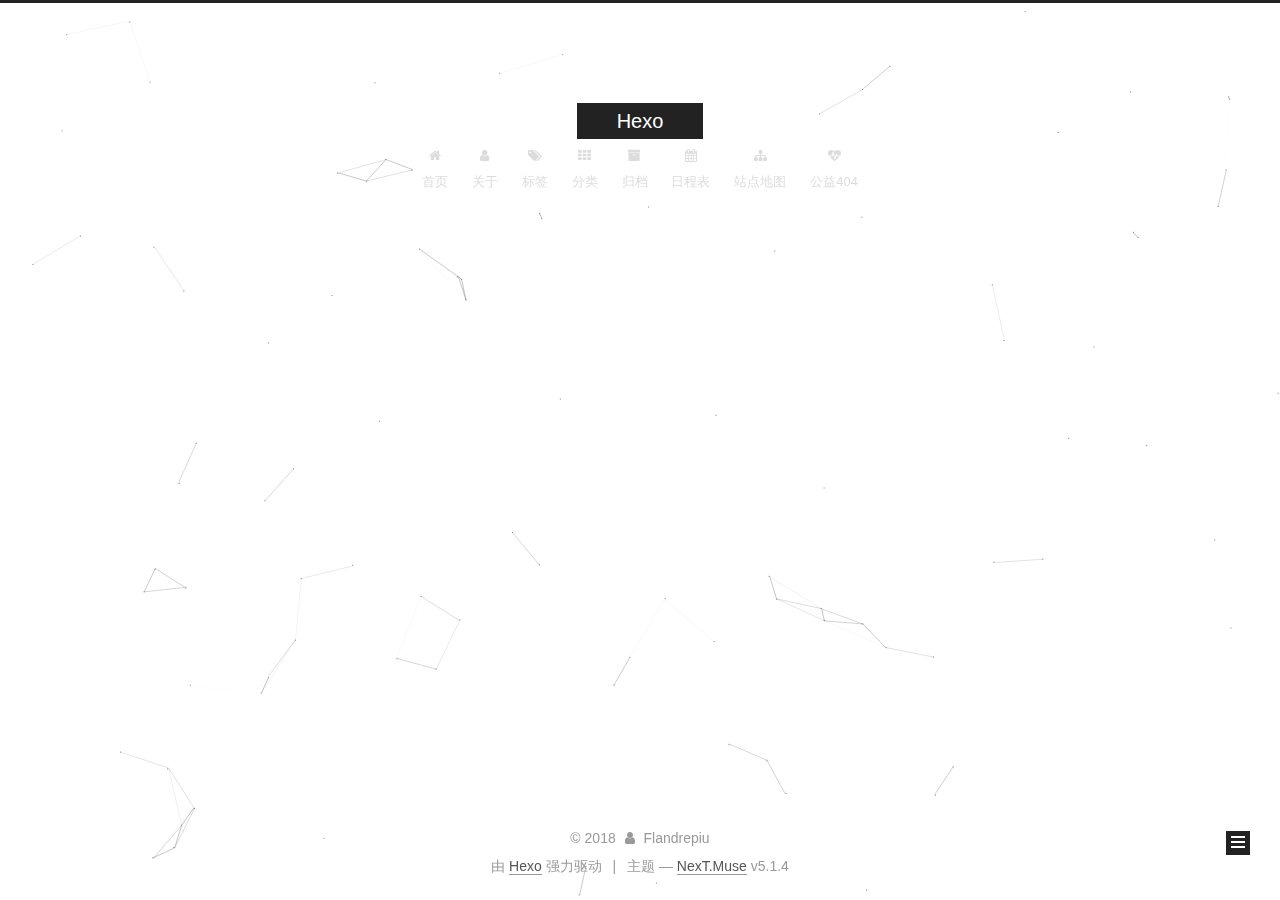
<file: archives/2018/01/index.html>
<!DOCTYPE html>



  


<html class="theme-next muse use-motion" lang="zh-Hans">
<head>
  <meta charset="UTF-8"/>
<meta http-equiv="X-UA-Compatible" content="IE=edge" />
<meta name="viewport" content="width=device-width, initial-scale=1, maximum-scale=1"/>
<meta name="theme-color" content="#222">









<meta http-equiv="Cache-Control" content="no-transform" />
<meta http-equiv="Cache-Control" content="no-siteapp" />
















  
  
  <link href="/lib/fancybox/source/jquery.fancybox.css?v=2.1.5" rel="stylesheet" type="text/css" />







<link href="/lib/font-awesome/css/font-awesome.min.css?v=4.6.2" rel="stylesheet" type="text/css" />

<link href="/css/main.css?v=5.1.4" rel="stylesheet" type="text/css" />


  <link rel="apple-touch-icon" sizes="180x180" href="/images/apple-touch-icon-next.png?v=5.1.4">


  <link rel="icon" type="image/png" sizes="32x32" href="/images/favicon-32x32-next.png?v=5.1.4">


  <link rel="icon" type="image/png" sizes="16x16" href="/images/favicon-16x16-next.png?v=5.1.4">


  <link rel="mask-icon" href="/images/logo.svg?v=5.1.4" color="#222">





  <meta name="keywords" content="Hexo, NexT" />










<meta name="description" content="Unity &amp; ACM 的咸鱼一枚">
<meta property="og:type" content="website">
<meta property="og:title" content="Hexo">
<meta property="og:url" content="http://yoursite.com/archives/2018/01/index.html">
<meta property="og:site_name" content="Hexo">
<meta property="og:description" content="Unity &amp; ACM 的咸鱼一枚">
<meta property="og:locale" content="zh-Hans">
<meta name="twitter:card" content="summary">
<meta name="twitter:title" content="Hexo">
<meta name="twitter:description" content="Unity &amp; ACM 的咸鱼一枚">



<script type="text/javascript" id="hexo.configurations">
  var NexT = window.NexT || {};
  var CONFIG = {
    root: '/',
    scheme: 'Muse',
    version: '5.1.4',
    sidebar: {"position":"left","display":"post","offset":12,"b2t":false,"scrollpercent":false,"onmobile":false},
    fancybox: true,
    tabs: true,
    motion: {"enable":true,"async":false,"transition":{"post_block":"fadeIn","post_header":"slideDownIn","post_body":"slideDownIn","coll_header":"slideLeftIn","sidebar":"slideUpIn"}},
    duoshuo: {
      userId: '0',
      author: '博主'
    },
    algolia: {
      applicationID: '',
      apiKey: '',
      indexName: '',
      hits: {"per_page":10},
      labels: {"input_placeholder":"Search for Posts","hits_empty":"We didn't find any results for the search: ${query}","hits_stats":"${hits} results found in ${time} ms"}
    }
  };
</script>



  <link rel="canonical" href="http://yoursite.com/archives/2018/01/"/>





  <title>归档 | Hexo</title>
  








</head>

<body itemscope itemtype="http://schema.org/WebPage" lang="zh-Hans">

  
  
    
  

  <div class="container sidebar-position-left page-archive">
    <div class="headband"></div>

    <header id="header" class="header" itemscope itemtype="http://schema.org/WPHeader">
      <div class="header-inner"><div class="site-brand-wrapper">
  <div class="site-meta ">
    

    <div class="custom-logo-site-title">
      <a href="/"  class="brand" rel="start">
        <span class="logo-line-before"><i></i></span>
        <span class="site-title">Hexo</span>
        <span class="logo-line-after"><i></i></span>
      </a>
    </div>
      
        <p class="site-subtitle"></p>
      
  </div>

  <div class="site-nav-toggle">
    <button>
      <span class="btn-bar"></span>
      <span class="btn-bar"></span>
      <span class="btn-bar"></span>
    </button>
  </div>
</div>

<nav class="site-nav">
  

  
    <ul id="menu" class="menu">
      
        
        <li class="menu-item menu-item-home">
          <a href="/" rel="section">
            
              <i class="menu-item-icon fa fa-fw fa-home"></i> <br />
            
            首页
          </a>
        </li>
      
        
        <li class="menu-item menu-item-about">
          <a href="/about/" rel="section">
            
              <i class="menu-item-icon fa fa-fw fa-user"></i> <br />
            
            关于
          </a>
        </li>
      
        
        <li class="menu-item menu-item-tags">
          <a href="/tags/" rel="section">
            
              <i class="menu-item-icon fa fa-fw fa-tags"></i> <br />
            
            标签
          </a>
        </li>
      
        
        <li class="menu-item menu-item-categories">
          <a href="/categories/" rel="section">
            
              <i class="menu-item-icon fa fa-fw fa-th"></i> <br />
            
            分类
          </a>
        </li>
      
        
        <li class="menu-item menu-item-archives">
          <a href="/archives/" rel="section">
            
              <i class="menu-item-icon fa fa-fw fa-archive"></i> <br />
            
            归档
          </a>
        </li>
      
        
        <li class="menu-item menu-item-schedule">
          <a href="/schedule/" rel="section">
            
              <i class="menu-item-icon fa fa-fw fa-calendar"></i> <br />
            
            日程表
          </a>
        </li>
      
        
        <li class="menu-item menu-item-sitemap">
          <a href="/sitemap.xml" rel="section">
            
              <i class="menu-item-icon fa fa-fw fa-sitemap"></i> <br />
            
            站点地图
          </a>
        </li>
      
        
        <li class="menu-item menu-item-commonweal">
          <a href="/404/" rel="section">
            
              <i class="menu-item-icon fa fa-fw fa-heartbeat"></i> <br />
            
            公益404
          </a>
        </li>
      

      
    </ul>
  

  
</nav>



 </div>
    </header>

    <main id="main" class="main">
      <div class="main-inner">
        <div class="content-wrap">
          <div id="content" class="content">
            

  
  
  
  <div class="post-block archive">
    <div id="posts" class="posts-collapse">
      <span class="archive-move-on"></span>

      <span class="archive-page-counter">
        
        
        
          
        
        嗯..! 目前共计 2 篇日志。 继续努力。
      </span>

      

        
        
        

        
          
          <div class="collection-title">
            <h1 class="archive-year" id="archive-year-2018">2018</h1>
          </div>
        
        

        

  <article class="post post-type-normal" itemscope itemtype="http://schema.org/Article">
    <header class="post-header">

      <h2 class="post-title">
        
            <a class="post-title-link" href="/2018/01/15/xueqingshejingbing/" itemprop="url">
              
                <span itemprop="name">xueqingshejingbing</span>
              
            </a>
        
      </h2>

      <div class="post-meta">
        <time class="post-time" itemprop="dateCreated"
              datetime="2018-01-15T09:04:53+08:00"
              content="2018-01-15" >
          01-15
        </time>
      </div>

    </header>
  </article>



      

        
        
        

        
        

        

  <article class="post post-type-normal" itemscope itemtype="http://schema.org/Article">
    <header class="post-header">

      <h2 class="post-title">
        
            <a class="post-title-link" href="/2018/01/14/hello-world/" itemprop="url">
              
                <span itemprop="name">Hello World</span>
              
            </a>
        
      </h2>

      <div class="post-meta">
        <time class="post-time" itemprop="dateCreated"
              datetime="2018-01-14T20:35:35+08:00"
              content="2018-01-14" >
          01-14
        </time>
      </div>

    </header>
  </article>



      

    </div>
  </div>
  
  
  

  



          </div>
          


          

        </div>
        
          
  
  <div class="sidebar-toggle">
    <div class="sidebar-toggle-line-wrap">
      <span class="sidebar-toggle-line sidebar-toggle-line-first"></span>
      <span class="sidebar-toggle-line sidebar-toggle-line-middle"></span>
      <span class="sidebar-toggle-line sidebar-toggle-line-last"></span>
    </div>
  </div>

  <aside id="sidebar" class="sidebar">
    
    <div class="sidebar-inner">

      

      

      <section class="site-overview-wrap sidebar-panel sidebar-panel-active">
        <div class="site-overview">
          <div class="site-author motion-element" itemprop="author" itemscope itemtype="http://schema.org/Person">
            
              <img class="site-author-image" itemprop="image"
                src="/uploads/touxiang.jpg"
                alt="Flandrepiu" />
            
              <p class="site-author-name" itemprop="name">Flandrepiu</p>
              <p class="site-description motion-element" itemprop="description">Unity & ACM 的咸鱼一枚</p>
          </div>

          <nav class="site-state motion-element">

            
              <div class="site-state-item site-state-posts">
              
                <a href="/archives/">
              
                  <span class="site-state-item-count">2</span>
                  <span class="site-state-item-name">日志</span>
                </a>
              </div>
            

            

            
              
              
              <div class="site-state-item site-state-tags">
                
                  <span class="site-state-item-count">1</span>
                  <span class="site-state-item-name">标签</span>
                
              </div>
            

          </nav>

          

          

          
          

          
          

          

        </div>
      </section>

      

      

    </div>
  </aside>


        
      </div>
    </main>

    <footer id="footer" class="footer">
      <div class="footer-inner">
        <div class="copyright">&copy; <span itemprop="copyrightYear">2018</span>
  <span class="with-love">
    <i class="fa fa-user"></i>
  </span>
  <span class="author" itemprop="copyrightHolder">Flandrepiu</span>

  
</div>


  <div class="powered-by">由 <a class="theme-link" target="_blank" href="https://hexo.io">Hexo</a> 强力驱动</div>



  <span class="post-meta-divider">|</span>



  <div class="theme-info">主题 &mdash; <a class="theme-link" target="_blank" href="https://github.com/iissnan/hexo-theme-next">NexT.Muse</a> v5.1.4</div>




        







        
      </div>
    </footer>

    
      <div class="back-to-top">
        <i class="fa fa-arrow-up"></i>
        
      </div>
    

    

  </div>

  

<script type="text/javascript">
  if (Object.prototype.toString.call(window.Promise) !== '[object Function]') {
    window.Promise = null;
  }
</script>









  


  











  
  
    <script type="text/javascript" src="/lib/jquery/index.js?v=2.1.3"></script>
  

  
  
    <script type="text/javascript" src="/lib/fastclick/lib/fastclick.min.js?v=1.0.6"></script>
  

  
  
    <script type="text/javascript" src="/lib/jquery_lazyload/jquery.lazyload.js?v=1.9.7"></script>
  

  
  
    <script type="text/javascript" src="/lib/velocity/velocity.min.js?v=1.2.1"></script>
  

  
  
    <script type="text/javascript" src="/lib/velocity/velocity.ui.min.js?v=1.2.1"></script>
  

  
  
    <script type="text/javascript" src="/lib/fancybox/source/jquery.fancybox.pack.js?v=2.1.5"></script>
  

  
  
    <script type="text/javascript" src="/lib/canvas-nest/canvas-nest.min.js"></script>
  


  


  <script type="text/javascript" src="/js/src/utils.js?v=5.1.4"></script>

  <script type="text/javascript" src="/js/src/motion.js?v=5.1.4"></script>



  
  

  

  


  <script type="text/javascript" src="/js/src/bootstrap.js?v=5.1.4"></script>



  


  




	





  





  












  





  

  

  

  
  

  

  

  

</body>
</html>
</file>
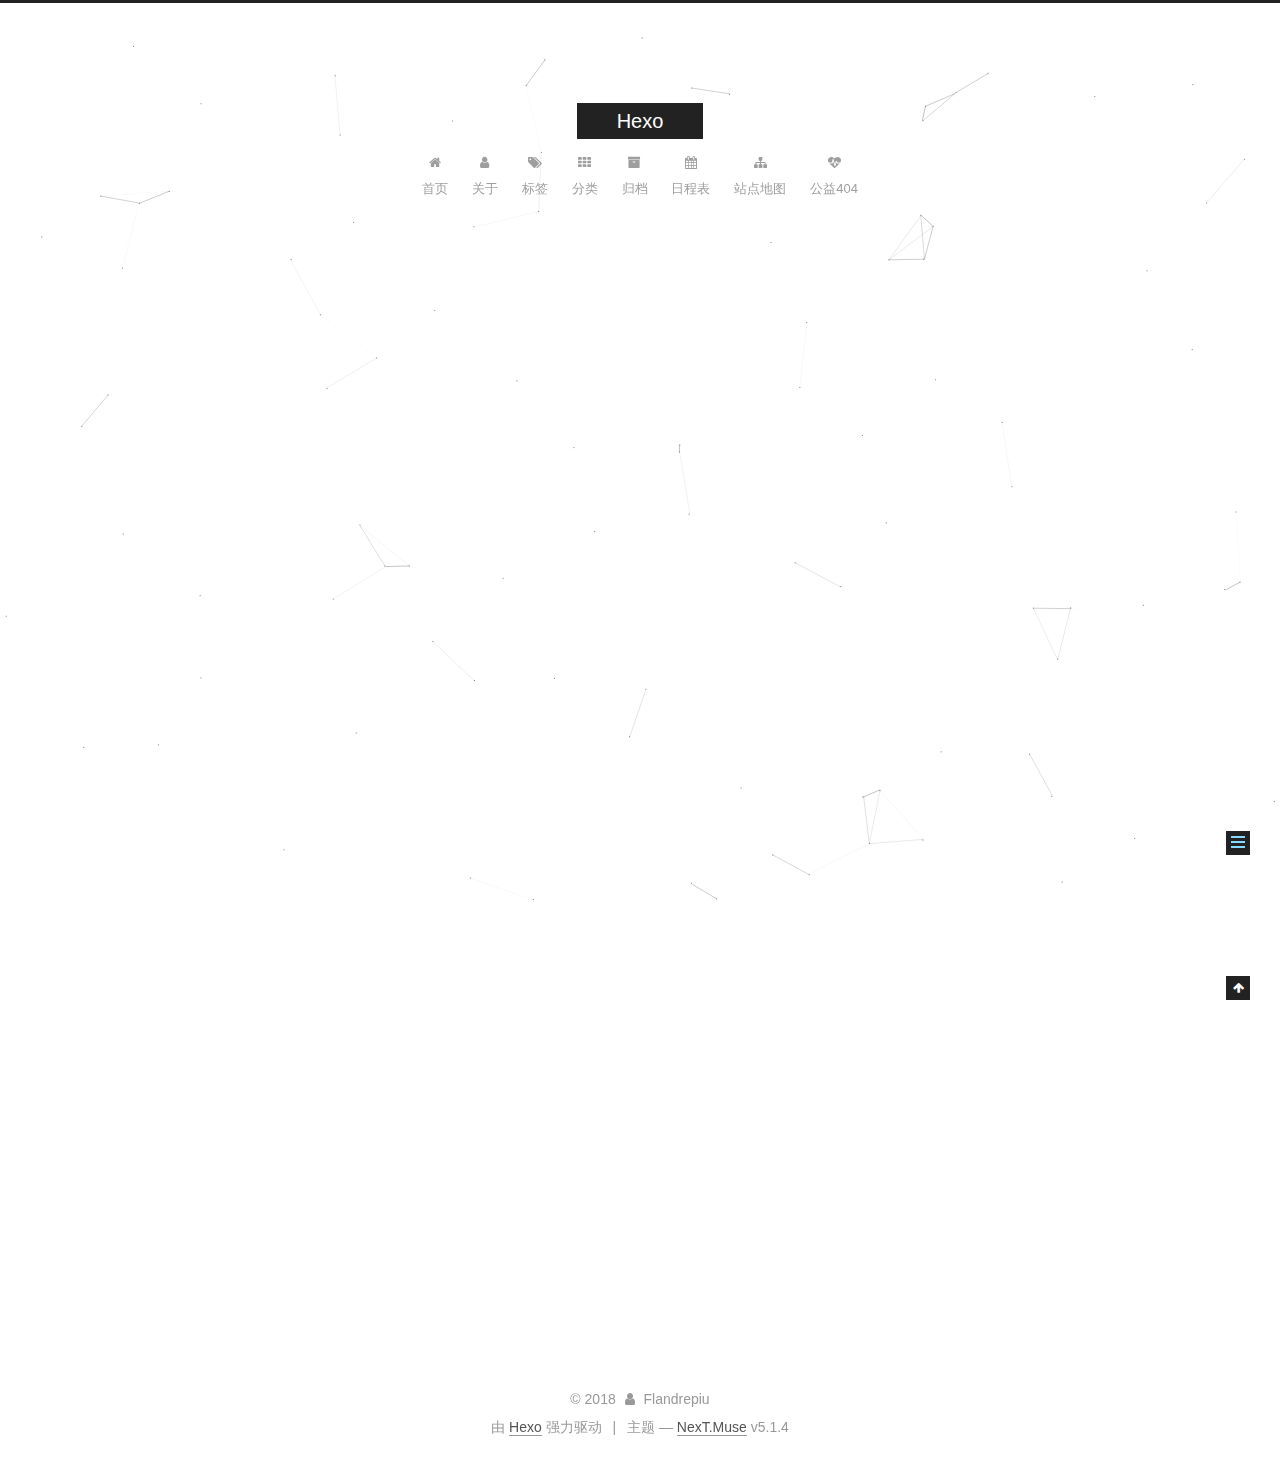
<file: 2018/01/14/hello-world/index.html>
<!DOCTYPE html>



  


<html class="theme-next muse use-motion" lang="zh-Hans">
<head>
  <meta charset="UTF-8"/>
<meta http-equiv="X-UA-Compatible" content="IE=edge" />
<meta name="viewport" content="width=device-width, initial-scale=1, maximum-scale=1"/>
<meta name="theme-color" content="#222">









<meta http-equiv="Cache-Control" content="no-transform" />
<meta http-equiv="Cache-Control" content="no-siteapp" />
















  
  
  <link href="/lib/fancybox/source/jquery.fancybox.css?v=2.1.5" rel="stylesheet" type="text/css" />







<link href="/lib/font-awesome/css/font-awesome.min.css?v=4.6.2" rel="stylesheet" type="text/css" />

<link href="/css/main.css?v=5.1.4" rel="stylesheet" type="text/css" />


  <link rel="apple-touch-icon" sizes="180x180" href="/images/apple-touch-icon-next.png?v=5.1.4">


  <link rel="icon" type="image/png" sizes="32x32" href="/images/favicon-32x32-next.png?v=5.1.4">


  <link rel="icon" type="image/png" sizes="16x16" href="/images/favicon-16x16-next.png?v=5.1.4">


  <link rel="mask-icon" href="/images/logo.svg?v=5.1.4" color="#222">





  <meta name="keywords" content="Hexo, NexT" />










<meta name="description" content="Welcome to Hexo! This is your very first post. Check documentation for more info. If you get any problems when using Hexo, you can find the answer in troubleshooting or you can ask me on GitHub. Quick">
<meta property="og:type" content="article">
<meta property="og:title" content="Hello World">
<meta property="og:url" content="http://yoursite.com/2018/01/14/hello-world/index.html">
<meta property="og:site_name" content="Hexo">
<meta property="og:description" content="Welcome to Hexo! This is your very first post. Check documentation for more info. If you get any problems when using Hexo, you can find the answer in troubleshooting or you can ask me on GitHub. Quick">
<meta property="og:locale" content="zh-Hans">
<meta property="og:updated_time" content="2018-01-14T12:35:35.166Z">
<meta name="twitter:card" content="summary">
<meta name="twitter:title" content="Hello World">
<meta name="twitter:description" content="Welcome to Hexo! This is your very first post. Check documentation for more info. If you get any problems when using Hexo, you can find the answer in troubleshooting or you can ask me on GitHub. Quick">



<script type="text/javascript" id="hexo.configurations">
  var NexT = window.NexT || {};
  var CONFIG = {
    root: '/',
    scheme: 'Muse',
    version: '5.1.4',
    sidebar: {"position":"left","display":"post","offset":12,"b2t":false,"scrollpercent":false,"onmobile":false},
    fancybox: true,
    tabs: true,
    motion: {"enable":true,"async":false,"transition":{"post_block":"fadeIn","post_header":"slideDownIn","post_body":"slideDownIn","coll_header":"slideLeftIn","sidebar":"slideUpIn"}},
    duoshuo: {
      userId: '0',
      author: '博主'
    },
    algolia: {
      applicationID: '',
      apiKey: '',
      indexName: '',
      hits: {"per_page":10},
      labels: {"input_placeholder":"Search for Posts","hits_empty":"We didn't find any results for the search: ${query}","hits_stats":"${hits} results found in ${time} ms"}
    }
  };
</script>



  <link rel="canonical" href="http://yoursite.com/2018/01/14/hello-world/"/>





  <title>Hello World | Hexo</title>
  








</head>

<body itemscope itemtype="http://schema.org/WebPage" lang="zh-Hans">

  
  
    
  

  <div class="container sidebar-position-left page-post-detail">
    <div class="headband"></div>

    <header id="header" class="header" itemscope itemtype="http://schema.org/WPHeader">
      <div class="header-inner"><div class="site-brand-wrapper">
  <div class="site-meta ">
    

    <div class="custom-logo-site-title">
      <a href="/"  class="brand" rel="start">
        <span class="logo-line-before"><i></i></span>
        <span class="site-title">Hexo</span>
        <span class="logo-line-after"><i></i></span>
      </a>
    </div>
      
        <p class="site-subtitle"></p>
      
  </div>

  <div class="site-nav-toggle">
    <button>
      <span class="btn-bar"></span>
      <span class="btn-bar"></span>
      <span class="btn-bar"></span>
    </button>
  </div>
</div>

<nav class="site-nav">
  

  
    <ul id="menu" class="menu">
      
        
        <li class="menu-item menu-item-home">
          <a href="/" rel="section">
            
              <i class="menu-item-icon fa fa-fw fa-home"></i> <br />
            
            首页
          </a>
        </li>
      
        
        <li class="menu-item menu-item-about">
          <a href="/about/" rel="section">
            
              <i class="menu-item-icon fa fa-fw fa-user"></i> <br />
            
            关于
          </a>
        </li>
      
        
        <li class="menu-item menu-item-tags">
          <a href="/tags/" rel="section">
            
              <i class="menu-item-icon fa fa-fw fa-tags"></i> <br />
            
            标签
          </a>
        </li>
      
        
        <li class="menu-item menu-item-categories">
          <a href="/categories/" rel="section">
            
              <i class="menu-item-icon fa fa-fw fa-th"></i> <br />
            
            分类
          </a>
        </li>
      
        
        <li class="menu-item menu-item-archives">
          <a href="/archives/" rel="section">
            
              <i class="menu-item-icon fa fa-fw fa-archive"></i> <br />
            
            归档
          </a>
        </li>
      
        
        <li class="menu-item menu-item-schedule">
          <a href="/schedule/" rel="section">
            
              <i class="menu-item-icon fa fa-fw fa-calendar"></i> <br />
            
            日程表
          </a>
        </li>
      
        
        <li class="menu-item menu-item-sitemap">
          <a href="/sitemap.xml" rel="section">
            
              <i class="menu-item-icon fa fa-fw fa-sitemap"></i> <br />
            
            站点地图
          </a>
        </li>
      
        
        <li class="menu-item menu-item-commonweal">
          <a href="/404/" rel="section">
            
              <i class="menu-item-icon fa fa-fw fa-heartbeat"></i> <br />
            
            公益404
          </a>
        </li>
      

      
    </ul>
  

  
</nav>



 </div>
    </header>

    <main id="main" class="main">
      <div class="main-inner">
        <div class="content-wrap">
          <div id="content" class="content">
            

  <div id="posts" class="posts-expand">
    

  

  
  
  

  <article class="post post-type-normal" itemscope itemtype="http://schema.org/Article">
  
  
  
  <div class="post-block">
    <link itemprop="mainEntityOfPage" href="http://yoursite.com/2018/01/14/hello-world/">

    <span hidden itemprop="author" itemscope itemtype="http://schema.org/Person">
      <meta itemprop="name" content="Flandrepiu">
      <meta itemprop="description" content="">
      <meta itemprop="image" content="/uploads/touxiang.jpg">
    </span>

    <span hidden itemprop="publisher" itemscope itemtype="http://schema.org/Organization">
      <meta itemprop="name" content="Hexo">
    </span>

    
      <header class="post-header">

        
        
          <h1 class="post-title" itemprop="name headline">Hello World</h1>
        

        <div class="post-meta">
          <span class="post-time">
            
              <span class="post-meta-item-icon">
                <i class="fa fa-calendar-o"></i>
              </span>
              
                <span class="post-meta-item-text">发表于</span>
              
              <time title="创建于" itemprop="dateCreated datePublished" datetime="2018-01-14T20:35:35+08:00">
                2018-01-14
              </time>
            

            

            
          </span>

          

          
            
          

          
          

          

          

          

        </div>
      </header>
    

    
    
    
    <div class="post-body" itemprop="articleBody">

      
      

      
        <p>Welcome to <a href="https://hexo.io/" target="_blank" rel="noopener">Hexo</a>! This is your very first post. Check <a href="https://hexo.io/docs/" target="_blank" rel="noopener">documentation</a> for more info. If you get any problems when using Hexo, you can find the answer in <a href="https://hexo.io/docs/troubleshooting.html" target="_blank" rel="noopener">troubleshooting</a> or you can ask me on <a href="https://github.com/hexojs/hexo/issues" target="_blank" rel="noopener">GitHub</a>.</p>
<h2 id="Quick-Start"><a href="#Quick-Start" class="headerlink" title="Quick Start"></a>Quick Start</h2><h3 id="Create-a-new-post"><a href="#Create-a-new-post" class="headerlink" title="Create a new post"></a>Create a new post</h3><figure class="highlight bash"><table><tr><td class="gutter"><pre><span class="line">1</span><br></pre></td><td class="code"><pre><span class="line">$ hexo new <span class="string">"My New Post"</span></span><br></pre></td></tr></table></figure>
<p>More info: <a href="https://hexo.io/docs/writing.html" target="_blank" rel="noopener">Writing</a></p>
<h3 id="Run-server"><a href="#Run-server" class="headerlink" title="Run server"></a>Run server</h3><figure class="highlight bash"><table><tr><td class="gutter"><pre><span class="line">1</span><br></pre></td><td class="code"><pre><span class="line">$ hexo server</span><br></pre></td></tr></table></figure>
<p>More info: <a href="https://hexo.io/docs/server.html" target="_blank" rel="noopener">Server</a></p>
<h3 id="Generate-static-files"><a href="#Generate-static-files" class="headerlink" title="Generate static files"></a>Generate static files</h3><figure class="highlight bash"><table><tr><td class="gutter"><pre><span class="line">1</span><br></pre></td><td class="code"><pre><span class="line">$ hexo generate</span><br></pre></td></tr></table></figure>
<p>More info: <a href="https://hexo.io/docs/generating.html" target="_blank" rel="noopener">Generating</a></p>
<h3 id="Deploy-to-remote-sites"><a href="#Deploy-to-remote-sites" class="headerlink" title="Deploy to remote sites"></a>Deploy to remote sites</h3><figure class="highlight bash"><table><tr><td class="gutter"><pre><span class="line">1</span><br></pre></td><td class="code"><pre><span class="line">$ hexo deploy</span><br></pre></td></tr></table></figure>
<p>More info: <a href="https://hexo.io/docs/deployment.html" target="_blank" rel="noopener">Deployment</a></p>

      
    </div>
    
    
    

    

    

    

    <footer class="post-footer">
      

      
      
      

      
        <div class="post-nav">
          <div class="post-nav-next post-nav-item">
            
          </div>

          <span class="post-nav-divider"></span>

          <div class="post-nav-prev post-nav-item">
            
              <a href="/2018/01/15/xueqingshejingbing/" rel="prev" title="xueqingshejingbing">
                xueqingshejingbing <i class="fa fa-chevron-right"></i>
              </a>
            
          </div>
        </div>
      

      
      
    </footer>
  </div>
  
  
  
  </article>



    <div class="post-spread">
      
    </div>
  </div>


          </div>
          


          

  



        </div>
        
          
  
  <div class="sidebar-toggle">
    <div class="sidebar-toggle-line-wrap">
      <span class="sidebar-toggle-line sidebar-toggle-line-first"></span>
      <span class="sidebar-toggle-line sidebar-toggle-line-middle"></span>
      <span class="sidebar-toggle-line sidebar-toggle-line-last"></span>
    </div>
  </div>

  <aside id="sidebar" class="sidebar">
    
    <div class="sidebar-inner">

      

      
        <ul class="sidebar-nav motion-element">
          <li class="sidebar-nav-toc sidebar-nav-active" data-target="post-toc-wrap">
            文章目录
          </li>
          <li class="sidebar-nav-overview" data-target="site-overview-wrap">
            站点概览
          </li>
        </ul>
      

      <section class="site-overview-wrap sidebar-panel">
        <div class="site-overview">
          <div class="site-author motion-element" itemprop="author" itemscope itemtype="http://schema.org/Person">
            
              <img class="site-author-image" itemprop="image"
                src="/uploads/touxiang.jpg"
                alt="Flandrepiu" />
            
              <p class="site-author-name" itemprop="name">Flandrepiu</p>
              <p class="site-description motion-element" itemprop="description">Unity & ACM 的咸鱼一枚</p>
          </div>

          <nav class="site-state motion-element">

            
              <div class="site-state-item site-state-posts">
              
                <a href="/archives/">
              
                  <span class="site-state-item-count">2</span>
                  <span class="site-state-item-name">日志</span>
                </a>
              </div>
            

            

            
              
              
              <div class="site-state-item site-state-tags">
                
                  <span class="site-state-item-count">1</span>
                  <span class="site-state-item-name">标签</span>
                
              </div>
            

          </nav>

          

          

          
          

          
          

          

        </div>
      </section>

      
      <!--noindex-->
        <section class="post-toc-wrap motion-element sidebar-panel sidebar-panel-active">
          <div class="post-toc">

            
              
            

            
              <div class="post-toc-content"><ol class="nav"><li class="nav-item nav-level-2"><a class="nav-link" href="#Quick-Start"><span class="nav-number">1.</span> <span class="nav-text">Quick Start</span></a><ol class="nav-child"><li class="nav-item nav-level-3"><a class="nav-link" href="#Create-a-new-post"><span class="nav-number">1.1.</span> <span class="nav-text">Create a new post</span></a></li><li class="nav-item nav-level-3"><a class="nav-link" href="#Run-server"><span class="nav-number">1.2.</span> <span class="nav-text">Run server</span></a></li><li class="nav-item nav-level-3"><a class="nav-link" href="#Generate-static-files"><span class="nav-number">1.3.</span> <span class="nav-text">Generate static files</span></a></li><li class="nav-item nav-level-3"><a class="nav-link" href="#Deploy-to-remote-sites"><span class="nav-number">1.4.</span> <span class="nav-text">Deploy to remote sites</span></a></li></ol></li></ol></div>
            

          </div>
        </section>
      <!--/noindex-->
      

      

    </div>
  </aside>


        
      </div>
    </main>

    <footer id="footer" class="footer">
      <div class="footer-inner">
        <div class="copyright">&copy; <span itemprop="copyrightYear">2018</span>
  <span class="with-love">
    <i class="fa fa-user"></i>
  </span>
  <span class="author" itemprop="copyrightHolder">Flandrepiu</span>

  
</div>


  <div class="powered-by">由 <a class="theme-link" target="_blank" href="https://hexo.io">Hexo</a> 强力驱动</div>



  <span class="post-meta-divider">|</span>



  <div class="theme-info">主题 &mdash; <a class="theme-link" target="_blank" href="https://github.com/iissnan/hexo-theme-next">NexT.Muse</a> v5.1.4</div>




        







        
      </div>
    </footer>

    
      <div class="back-to-top">
        <i class="fa fa-arrow-up"></i>
        
      </div>
    

    

  </div>

  

<script type="text/javascript">
  if (Object.prototype.toString.call(window.Promise) !== '[object Function]') {
    window.Promise = null;
  }
</script>









  


  











  
  
    <script type="text/javascript" src="/lib/jquery/index.js?v=2.1.3"></script>
  

  
  
    <script type="text/javascript" src="/lib/fastclick/lib/fastclick.min.js?v=1.0.6"></script>
  

  
  
    <script type="text/javascript" src="/lib/jquery_lazyload/jquery.lazyload.js?v=1.9.7"></script>
  

  
  
    <script type="text/javascript" src="/lib/velocity/velocity.min.js?v=1.2.1"></script>
  

  
  
    <script type="text/javascript" src="/lib/velocity/velocity.ui.min.js?v=1.2.1"></script>
  

  
  
    <script type="text/javascript" src="/lib/fancybox/source/jquery.fancybox.pack.js?v=2.1.5"></script>
  

  
  
    <script type="text/javascript" src="/lib/canvas-nest/canvas-nest.min.js"></script>
  


  


  <script type="text/javascript" src="/js/src/utils.js?v=5.1.4"></script>

  <script type="text/javascript" src="/js/src/motion.js?v=5.1.4"></script>



  
  

  
  <script type="text/javascript" src="/js/src/scrollspy.js?v=5.1.4"></script>
<script type="text/javascript" src="/js/src/post-details.js?v=5.1.4"></script>



  


  <script type="text/javascript" src="/js/src/bootstrap.js?v=5.1.4"></script>



  


  




	





  





  












  





  

  

  

  
  

  

  

  

</body>
</html>
</file>
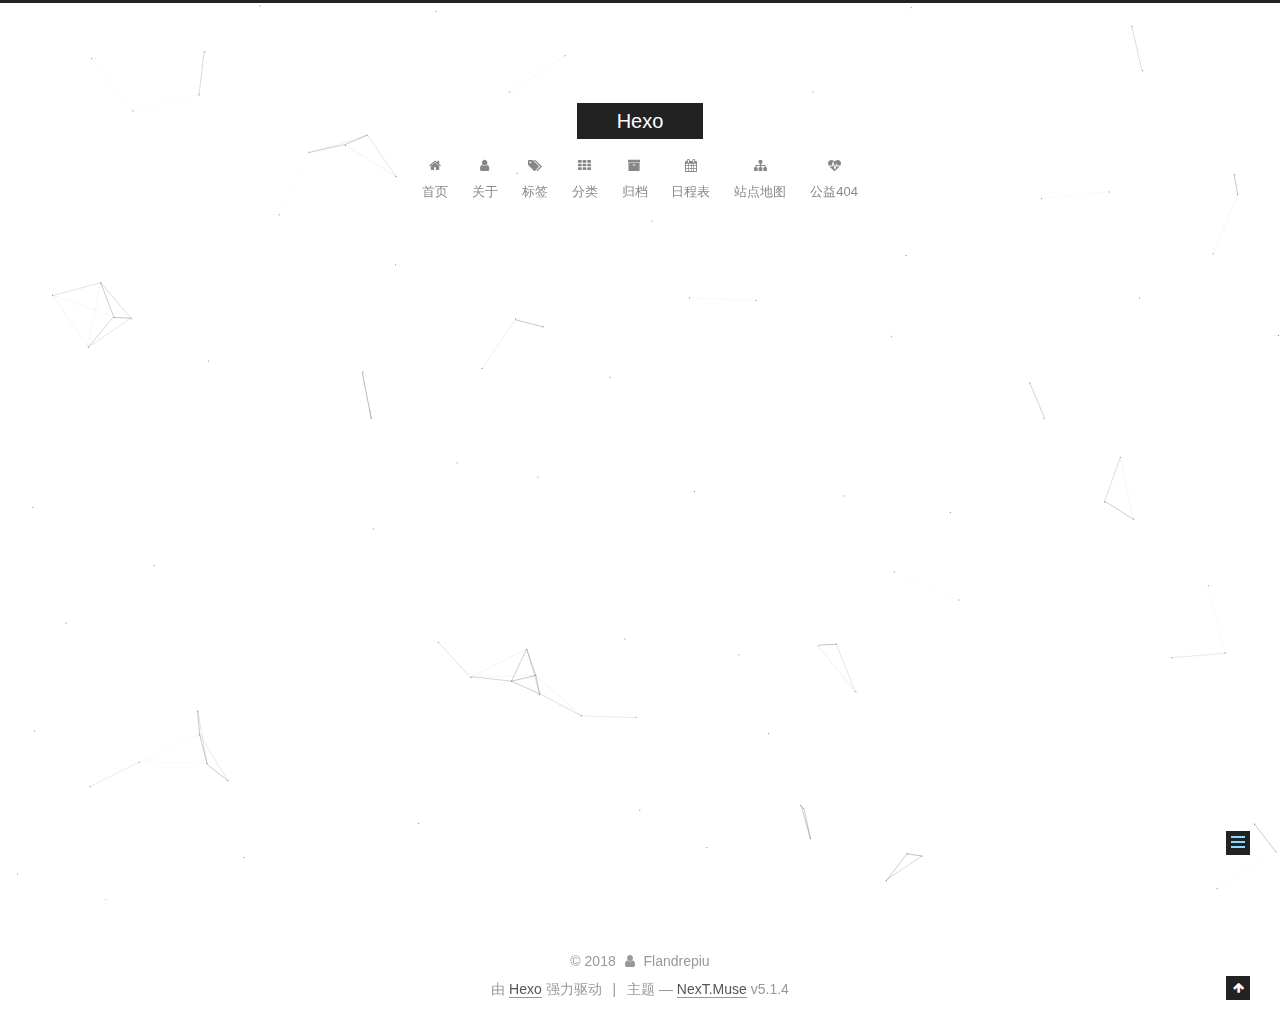
<file: 2018/01/15/xueqingshejingbing/index.html>
<!DOCTYPE html>



  


<html class="theme-next muse use-motion" lang="zh-Hans">
<head>
  <meta charset="UTF-8"/>
<meta http-equiv="X-UA-Compatible" content="IE=edge" />
<meta name="viewport" content="width=device-width, initial-scale=1, maximum-scale=1"/>
<meta name="theme-color" content="#222">









<meta http-equiv="Cache-Control" content="no-transform" />
<meta http-equiv="Cache-Control" content="no-siteapp" />
















  
  
  <link href="/lib/fancybox/source/jquery.fancybox.css?v=2.1.5" rel="stylesheet" type="text/css" />







<link href="/lib/font-awesome/css/font-awesome.min.css?v=4.6.2" rel="stylesheet" type="text/css" />

<link href="/css/main.css?v=5.1.4" rel="stylesheet" type="text/css" />


  <link rel="apple-touch-icon" sizes="180x180" href="/images/apple-touch-icon-next.png?v=5.1.4">


  <link rel="icon" type="image/png" sizes="32x32" href="/images/favicon-32x32-next.png?v=5.1.4">


  <link rel="icon" type="image/png" sizes="16x16" href="/images/favicon-16x16-next.png?v=5.1.4">


  <link rel="mask-icon" href="/images/logo.svg?v=5.1.4" color="#222">





  <meta name="keywords" content="ACM," />










<meta name="description" content="哈哈二级标题三级标题sadjfisdjiasdjfijsdidsjfisdjifjsdifjisd">
<meta name="keywords" content="ACM">
<meta property="og:type" content="article">
<meta property="og:title" content="xueqingshejingbing">
<meta property="og:url" content="http://yoursite.com/2018/01/15/xueqingshejingbing/index.html">
<meta property="og:site_name" content="Hexo">
<meta property="og:description" content="哈哈二级标题三级标题sadjfisdjiasdjfijsdidsjfisdjifjsdifjisd">
<meta property="og:locale" content="zh-Hans">
<meta property="og:updated_time" content="2018-01-15T01:36:06.631Z">
<meta name="twitter:card" content="summary">
<meta name="twitter:title" content="xueqingshejingbing">
<meta name="twitter:description" content="哈哈二级标题三级标题sadjfisdjiasdjfijsdidsjfisdjifjsdifjisd">



<script type="text/javascript" id="hexo.configurations">
  var NexT = window.NexT || {};
  var CONFIG = {
    root: '/',
    scheme: 'Muse',
    version: '5.1.4',
    sidebar: {"position":"left","display":"post","offset":12,"b2t":false,"scrollpercent":false,"onmobile":false},
    fancybox: true,
    tabs: true,
    motion: {"enable":true,"async":false,"transition":{"post_block":"fadeIn","post_header":"slideDownIn","post_body":"slideDownIn","coll_header":"slideLeftIn","sidebar":"slideUpIn"}},
    duoshuo: {
      userId: '0',
      author: '博主'
    },
    algolia: {
      applicationID: '',
      apiKey: '',
      indexName: '',
      hits: {"per_page":10},
      labels: {"input_placeholder":"Search for Posts","hits_empty":"We didn't find any results for the search: ${query}","hits_stats":"${hits} results found in ${time} ms"}
    }
  };
</script>



  <link rel="canonical" href="http://yoursite.com/2018/01/15/xueqingshejingbing/"/>





  <title>xueqingshejingbing | Hexo</title>
  








</head>

<body itemscope itemtype="http://schema.org/WebPage" lang="zh-Hans">

  
  
    
  

  <div class="container sidebar-position-left page-post-detail">
    <div class="headband"></div>

    <header id="header" class="header" itemscope itemtype="http://schema.org/WPHeader">
      <div class="header-inner"><div class="site-brand-wrapper">
  <div class="site-meta ">
    

    <div class="custom-logo-site-title">
      <a href="/"  class="brand" rel="start">
        <span class="logo-line-before"><i></i></span>
        <span class="site-title">Hexo</span>
        <span class="logo-line-after"><i></i></span>
      </a>
    </div>
      
        <p class="site-subtitle"></p>
      
  </div>

  <div class="site-nav-toggle">
    <button>
      <span class="btn-bar"></span>
      <span class="btn-bar"></span>
      <span class="btn-bar"></span>
    </button>
  </div>
</div>

<nav class="site-nav">
  

  
    <ul id="menu" class="menu">
      
        
        <li class="menu-item menu-item-home">
          <a href="/" rel="section">
            
              <i class="menu-item-icon fa fa-fw fa-home"></i> <br />
            
            首页
          </a>
        </li>
      
        
        <li class="menu-item menu-item-about">
          <a href="/about/" rel="section">
            
              <i class="menu-item-icon fa fa-fw fa-user"></i> <br />
            
            关于
          </a>
        </li>
      
        
        <li class="menu-item menu-item-tags">
          <a href="/tags/" rel="section">
            
              <i class="menu-item-icon fa fa-fw fa-tags"></i> <br />
            
            标签
          </a>
        </li>
      
        
        <li class="menu-item menu-item-categories">
          <a href="/categories/" rel="section">
            
              <i class="menu-item-icon fa fa-fw fa-th"></i> <br />
            
            分类
          </a>
        </li>
      
        
        <li class="menu-item menu-item-archives">
          <a href="/archives/" rel="section">
            
              <i class="menu-item-icon fa fa-fw fa-archive"></i> <br />
            
            归档
          </a>
        </li>
      
        
        <li class="menu-item menu-item-schedule">
          <a href="/schedule/" rel="section">
            
              <i class="menu-item-icon fa fa-fw fa-calendar"></i> <br />
            
            日程表
          </a>
        </li>
      
        
        <li class="menu-item menu-item-sitemap">
          <a href="/sitemap.xml" rel="section">
            
              <i class="menu-item-icon fa fa-fw fa-sitemap"></i> <br />
            
            站点地图
          </a>
        </li>
      
        
        <li class="menu-item menu-item-commonweal">
          <a href="/404/" rel="section">
            
              <i class="menu-item-icon fa fa-fw fa-heartbeat"></i> <br />
            
            公益404
          </a>
        </li>
      

      
    </ul>
  

  
</nav>



 </div>
    </header>

    <main id="main" class="main">
      <div class="main-inner">
        <div class="content-wrap">
          <div id="content" class="content">
            

  <div id="posts" class="posts-expand">
    

  

  
  
  

  <article class="post post-type-normal" itemscope itemtype="http://schema.org/Article">
  
  
  
  <div class="post-block">
    <link itemprop="mainEntityOfPage" href="http://yoursite.com/2018/01/15/xueqingshejingbing/">

    <span hidden itemprop="author" itemscope itemtype="http://schema.org/Person">
      <meta itemprop="name" content="Flandrepiu">
      <meta itemprop="description" content="">
      <meta itemprop="image" content="/uploads/touxiang.jpg">
    </span>

    <span hidden itemprop="publisher" itemscope itemtype="http://schema.org/Organization">
      <meta itemprop="name" content="Hexo">
    </span>

    
      <header class="post-header">

        
        
          <h1 class="post-title" itemprop="name headline">xueqingshejingbing</h1>
        

        <div class="post-meta">
          <span class="post-time">
            
              <span class="post-meta-item-icon">
                <i class="fa fa-calendar-o"></i>
              </span>
              
                <span class="post-meta-item-text">发表于</span>
              
              <time title="创建于" itemprop="dateCreated datePublished" datetime="2018-01-15T09:04:53+08:00">
                2018-01-15
              </time>
            

            

            
          </span>

          

          
            
          

          
          

          

          

          

        </div>
      </header>
    

    
    
    
    <div class="post-body" itemprop="articleBody">

      
      

      
        <h1 id="哈哈"><a href="#哈哈" class="headerlink" title="哈哈"></a>哈哈</h1><h2 id="二级标题"><a href="#二级标题" class="headerlink" title="二级标题"></a>二级标题</h2><h3 id="三级标题"><a href="#三级标题" class="headerlink" title="三级标题"></a>三级标题</h3><p>sadjfisdji<br>asdjfijsdi<br>dsjfisdjif<br>jsdifjisd</p>

      
    </div>
    
    
    

    

    

    

    <footer class="post-footer">
      
        <div class="post-tags">
          
            <a href="/tags/ACM/" rel="tag"># ACM</a>
          
        </div>
      

      
      
      

      
        <div class="post-nav">
          <div class="post-nav-next post-nav-item">
            
              <a href="/2018/01/14/hello-world/" rel="next" title="Hello World">
                <i class="fa fa-chevron-left"></i> Hello World
              </a>
            
          </div>

          <span class="post-nav-divider"></span>

          <div class="post-nav-prev post-nav-item">
            
          </div>
        </div>
      

      
      
    </footer>
  </div>
  
  
  
  </article>



    <div class="post-spread">
      
    </div>
  </div>


          </div>
          


          

  



        </div>
        
          
  
  <div class="sidebar-toggle">
    <div class="sidebar-toggle-line-wrap">
      <span class="sidebar-toggle-line sidebar-toggle-line-first"></span>
      <span class="sidebar-toggle-line sidebar-toggle-line-middle"></span>
      <span class="sidebar-toggle-line sidebar-toggle-line-last"></span>
    </div>
  </div>

  <aside id="sidebar" class="sidebar">
    
    <div class="sidebar-inner">

      

      
        <ul class="sidebar-nav motion-element">
          <li class="sidebar-nav-toc sidebar-nav-active" data-target="post-toc-wrap">
            文章目录
          </li>
          <li class="sidebar-nav-overview" data-target="site-overview-wrap">
            站点概览
          </li>
        </ul>
      

      <section class="site-overview-wrap sidebar-panel">
        <div class="site-overview">
          <div class="site-author motion-element" itemprop="author" itemscope itemtype="http://schema.org/Person">
            
              <img class="site-author-image" itemprop="image"
                src="/uploads/touxiang.jpg"
                alt="Flandrepiu" />
            
              <p class="site-author-name" itemprop="name">Flandrepiu</p>
              <p class="site-description motion-element" itemprop="description">Unity & ACM 的咸鱼一枚</p>
          </div>

          <nav class="site-state motion-element">

            
              <div class="site-state-item site-state-posts">
              
                <a href="/archives/">
              
                  <span class="site-state-item-count">2</span>
                  <span class="site-state-item-name">日志</span>
                </a>
              </div>
            

            

            
              
              
              <div class="site-state-item site-state-tags">
                
                  <span class="site-state-item-count">1</span>
                  <span class="site-state-item-name">标签</span>
                
              </div>
            

          </nav>

          

          

          
          

          
          

          

        </div>
      </section>

      
      <!--noindex-->
        <section class="post-toc-wrap motion-element sidebar-panel sidebar-panel-active">
          <div class="post-toc">

            
              
            

            
              <div class="post-toc-content"><ol class="nav"><li class="nav-item nav-level-1"><a class="nav-link" href="#哈哈"><span class="nav-number">1.</span> <span class="nav-text">哈哈</span></a><ol class="nav-child"><li class="nav-item nav-level-2"><a class="nav-link" href="#二级标题"><span class="nav-number">1.1.</span> <span class="nav-text">二级标题</span></a><ol class="nav-child"><li class="nav-item nav-level-3"><a class="nav-link" href="#三级标题"><span class="nav-number">1.1.1.</span> <span class="nav-text">三级标题</span></a></li></ol></li></ol></li></ol></div>
            

          </div>
        </section>
      <!--/noindex-->
      

      

    </div>
  </aside>


        
      </div>
    </main>

    <footer id="footer" class="footer">
      <div class="footer-inner">
        <div class="copyright">&copy; <span itemprop="copyrightYear">2018</span>
  <span class="with-love">
    <i class="fa fa-user"></i>
  </span>
  <span class="author" itemprop="copyrightHolder">Flandrepiu</span>

  
</div>


  <div class="powered-by">由 <a class="theme-link" target="_blank" href="https://hexo.io">Hexo</a> 强力驱动</div>



  <span class="post-meta-divider">|</span>



  <div class="theme-info">主题 &mdash; <a class="theme-link" target="_blank" href="https://github.com/iissnan/hexo-theme-next">NexT.Muse</a> v5.1.4</div>




        







        
      </div>
    </footer>

    
      <div class="back-to-top">
        <i class="fa fa-arrow-up"></i>
        
      </div>
    

    

  </div>

  

<script type="text/javascript">
  if (Object.prototype.toString.call(window.Promise) !== '[object Function]') {
    window.Promise = null;
  }
</script>









  


  











  
  
    <script type="text/javascript" src="/lib/jquery/index.js?v=2.1.3"></script>
  

  
  
    <script type="text/javascript" src="/lib/fastclick/lib/fastclick.min.js?v=1.0.6"></script>
  

  
  
    <script type="text/javascript" src="/lib/jquery_lazyload/jquery.lazyload.js?v=1.9.7"></script>
  

  
  
    <script type="text/javascript" src="/lib/velocity/velocity.min.js?v=1.2.1"></script>
  

  
  
    <script type="text/javascript" src="/lib/velocity/velocity.ui.min.js?v=1.2.1"></script>
  

  
  
    <script type="text/javascript" src="/lib/fancybox/source/jquery.fancybox.pack.js?v=2.1.5"></script>
  

  
  
    <script type="text/javascript" src="/lib/canvas-nest/canvas-nest.min.js"></script>
  


  


  <script type="text/javascript" src="/js/src/utils.js?v=5.1.4"></script>

  <script type="text/javascript" src="/js/src/motion.js?v=5.1.4"></script>



  
  

  
  <script type="text/javascript" src="/js/src/scrollspy.js?v=5.1.4"></script>
<script type="text/javascript" src="/js/src/post-details.js?v=5.1.4"></script>



  


  <script type="text/javascript" src="/js/src/bootstrap.js?v=5.1.4"></script>



  


  




	





  





  












  





  

  

  

  
  

  

  

  

</body>
</html>
</file>
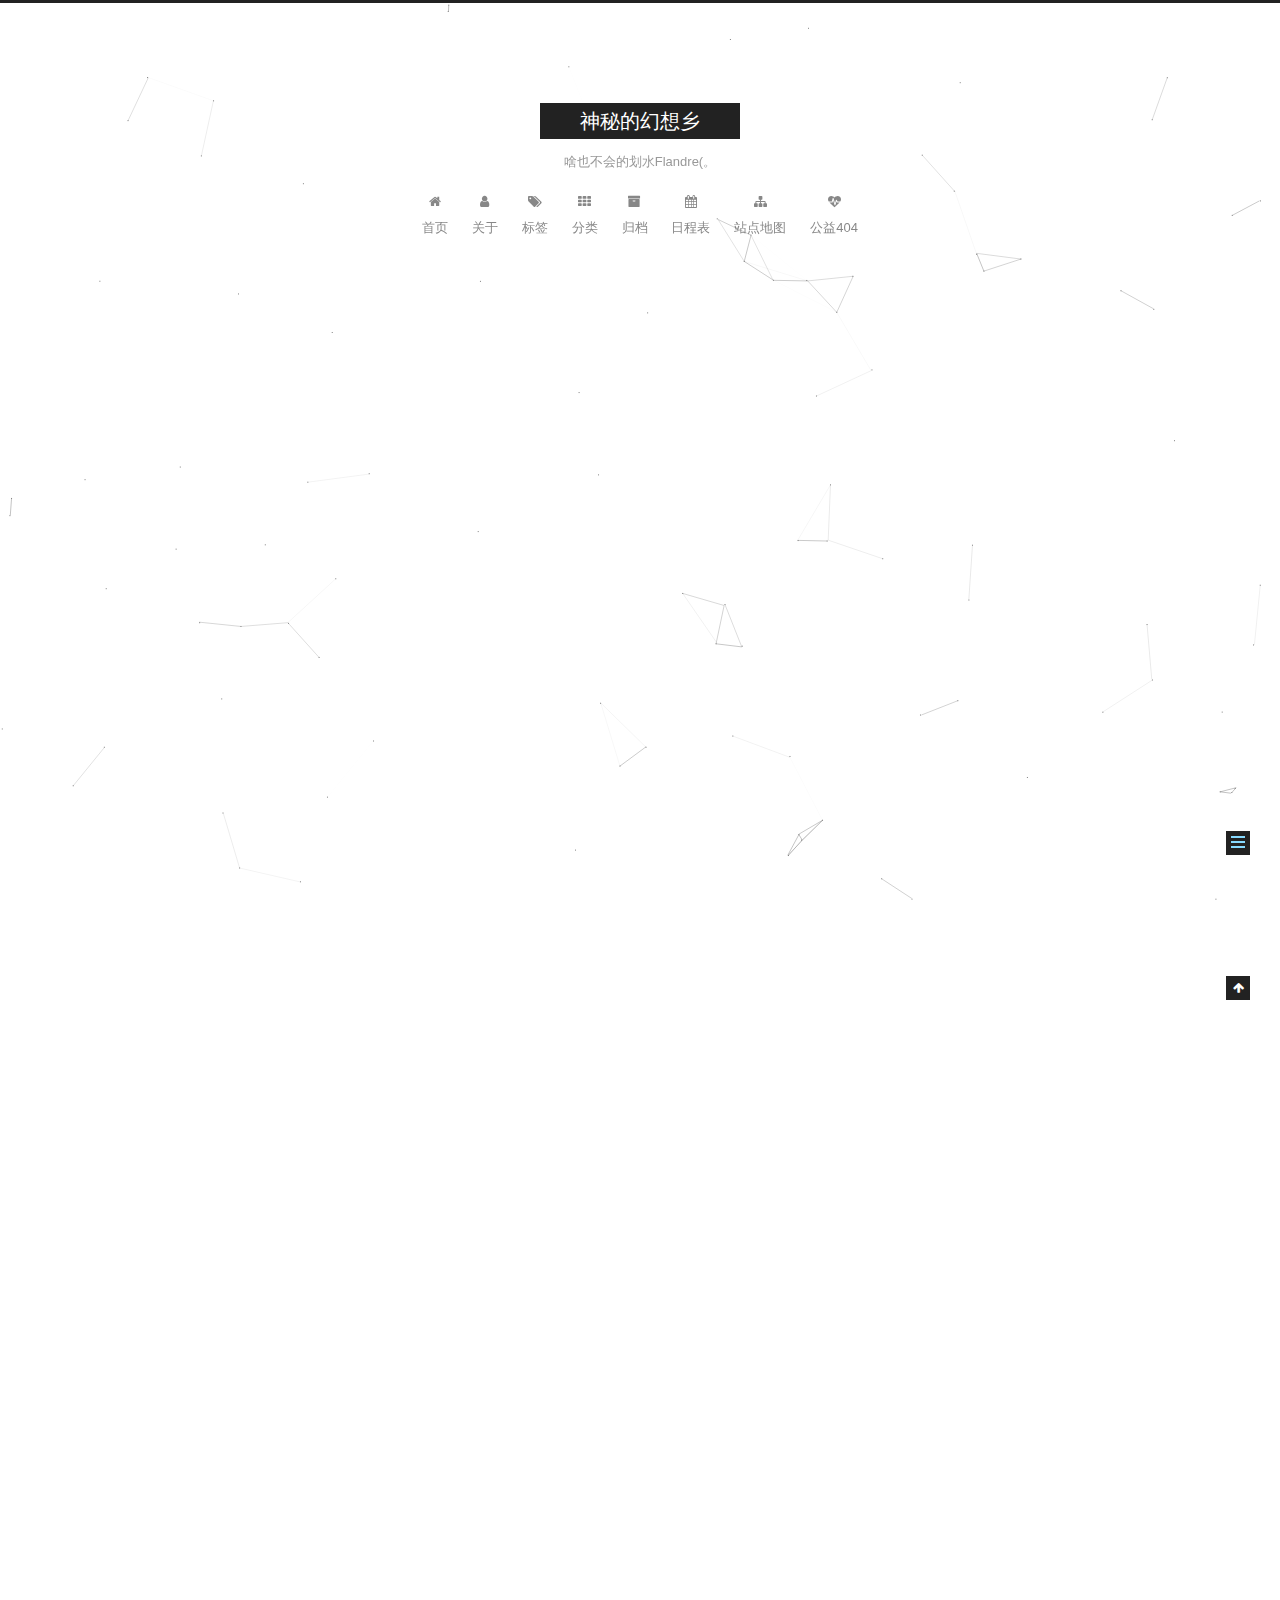
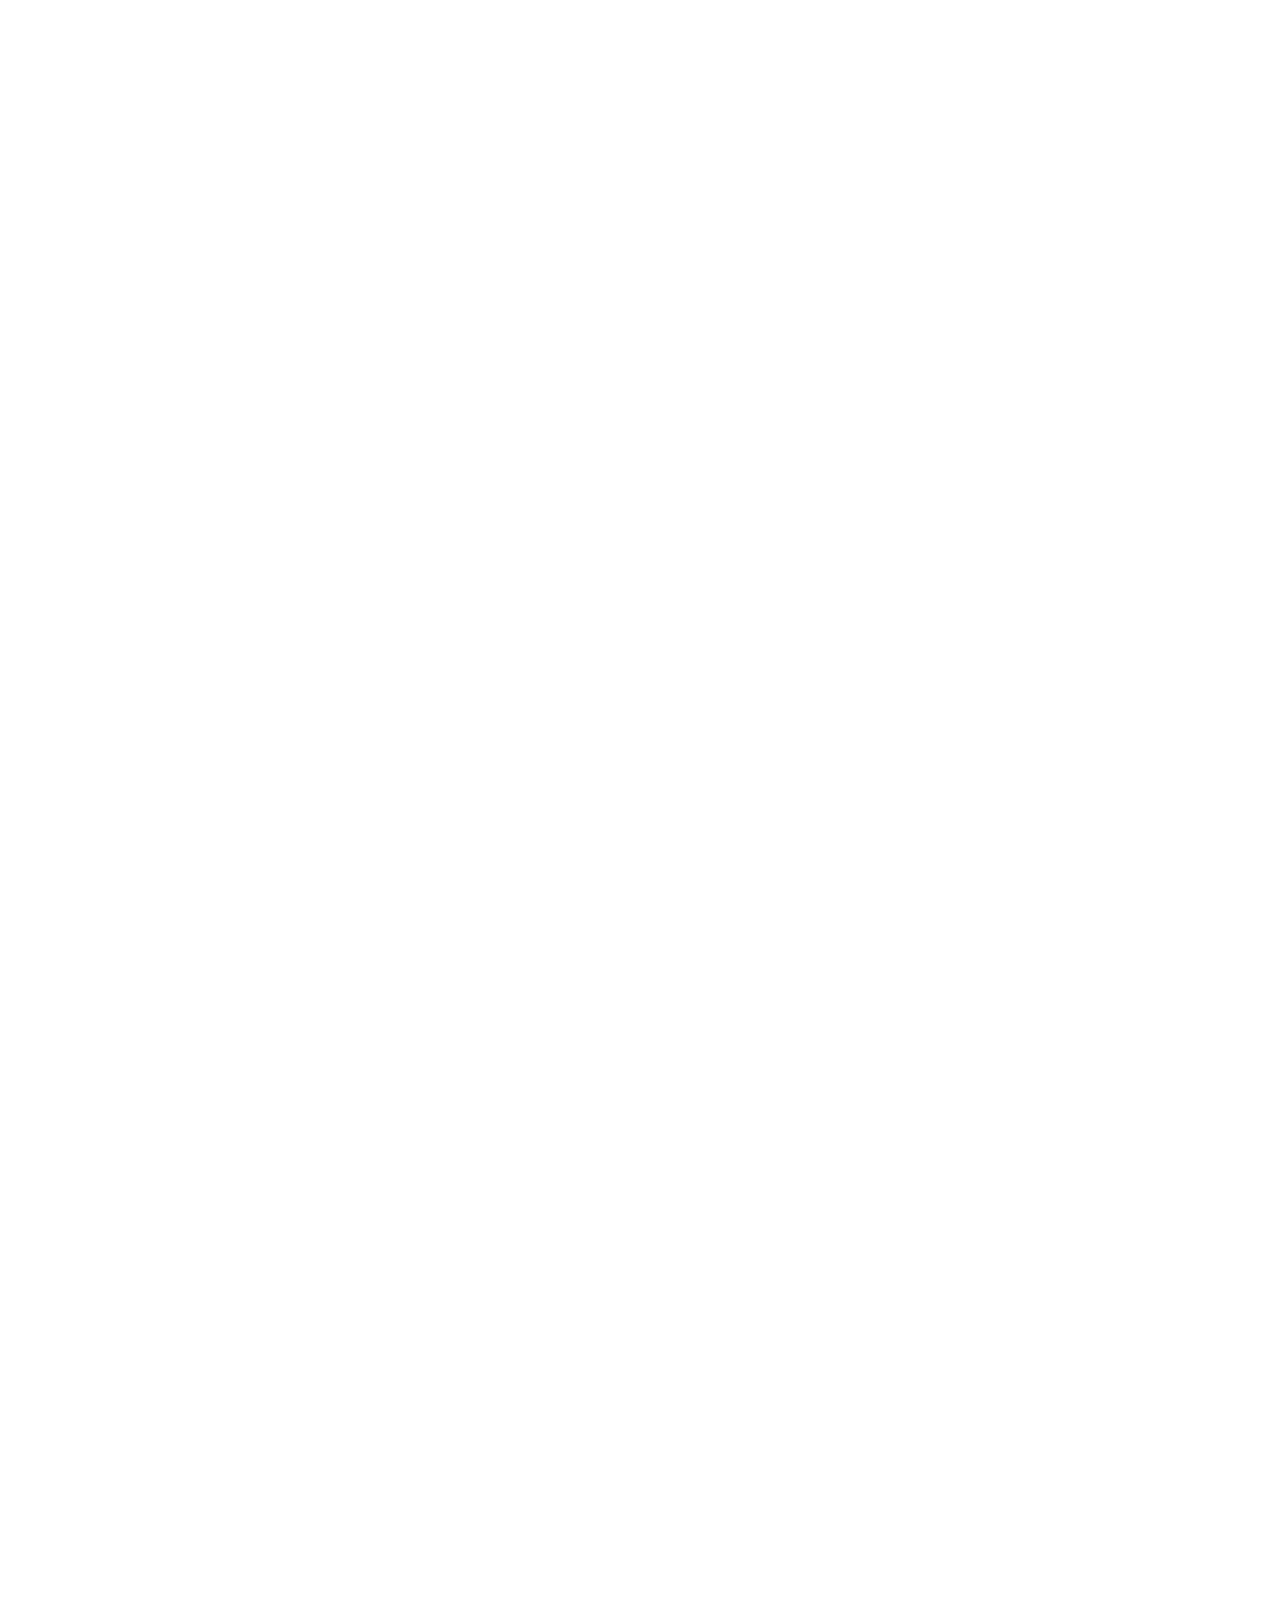
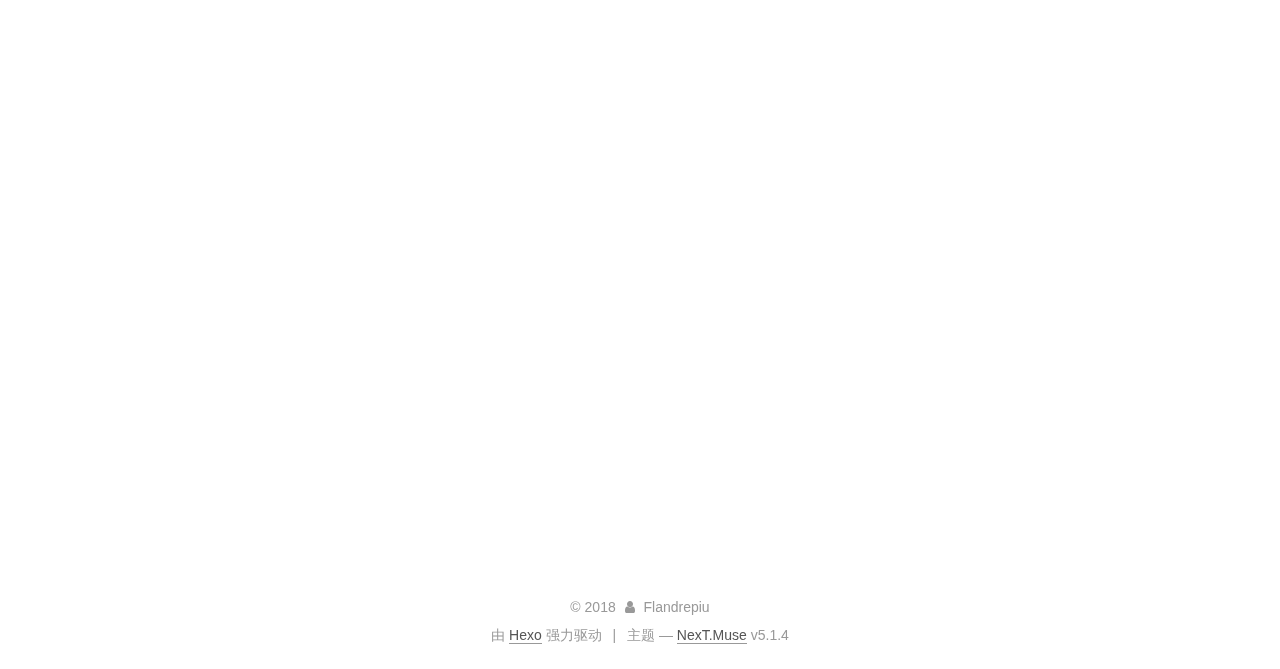
<file: 2018/01/15/最短路径问题/index.html>
<!DOCTYPE html>



  


<html class="theme-next muse use-motion" lang="zh-Hans">
<head>
  <meta charset="UTF-8"/>
<meta http-equiv="X-UA-Compatible" content="IE=edge" />
<meta name="viewport" content="width=device-width, initial-scale=1, maximum-scale=1"/>
<meta name="theme-color" content="#222">









<meta http-equiv="Cache-Control" content="no-transform" />
<meta http-equiv="Cache-Control" content="no-siteapp" />
















  
  
  <link href="/lib/fancybox/source/jquery.fancybox.css?v=2.1.5" rel="stylesheet" type="text/css" />







<link href="/lib/font-awesome/css/font-awesome.min.css?v=4.6.2" rel="stylesheet" type="text/css" />

<link href="/css/main.css?v=5.1.4" rel="stylesheet" type="text/css" />


  <link rel="apple-touch-icon" sizes="180x180" href="/images/apple-touch-icon-next.png?v=5.1.4">


  <link rel="icon" type="image/png" sizes="32x32" href="/images/favicon-32x32-next.png?v=5.1.4">


  <link rel="icon" type="image/png" sizes="16x16" href="/images/favicon-16x16-next.png?v=5.1.4">


  <link rel="mask-icon" href="/images/logo.svg?v=5.1.4" color="#222">





  <meta name="keywords" content="Algorithm," />










<meta name="description" content="1.最短路径算法介绍问题解释：从图中的某个顶点出发到达另外一个顶点的所经过的边的权重和最小的一条路径，称为最短路径 解决问题的算法：  Floyd算法 Dijkstra算法 SPFA算法  2.Floyd算法弗洛伊德算法是解决任意两点间的最短路径的一种算法，可以正确处理有向图或有向图或负权的最短路径问题，同时也被用于计算有向图的传递闭包。  假设图中顶点个数为N，则需要对二维数组a进行N次更新。更">
<meta name="keywords" content="Algorithm">
<meta property="og:type" content="article">
<meta property="og:title" content="最短路径问题">
<meta property="og:url" content="http://yoursite.com/2018/01/15/最短路径问题/index.html">
<meta property="og:site_name" content="神秘的幻想乡">
<meta property="og:description" content="1.最短路径算法介绍问题解释：从图中的某个顶点出发到达另外一个顶点的所经过的边的权重和最小的一条路径，称为最短路径 解决问题的算法：  Floyd算法 Dijkstra算法 SPFA算法  2.Floyd算法弗洛伊德算法是解决任意两点间的最短路径的一种算法，可以正确处理有向图或有向图或负权的最短路径问题，同时也被用于计算有向图的传递闭包。  假设图中顶点个数为N，则需要对二维数组a进行N次更新。更">
<meta property="og:locale" content="zh-Hans">
<meta property="og:updated_time" content="2018-01-15T06:30:17.487Z">
<meta name="twitter:card" content="summary">
<meta name="twitter:title" content="最短路径问题">
<meta name="twitter:description" content="1.最短路径算法介绍问题解释：从图中的某个顶点出发到达另外一个顶点的所经过的边的权重和最小的一条路径，称为最短路径 解决问题的算法：  Floyd算法 Dijkstra算法 SPFA算法  2.Floyd算法弗洛伊德算法是解决任意两点间的最短路径的一种算法，可以正确处理有向图或有向图或负权的最短路径问题，同时也被用于计算有向图的传递闭包。  假设图中顶点个数为N，则需要对二维数组a进行N次更新。更">



<script type="text/javascript" id="hexo.configurations">
  var NexT = window.NexT || {};
  var CONFIG = {
    root: '/',
    scheme: 'Muse',
    version: '5.1.4',
    sidebar: {"position":"left","display":"post","offset":12,"b2t":false,"scrollpercent":false,"onmobile":false},
    fancybox: true,
    tabs: true,
    motion: {"enable":true,"async":false,"transition":{"post_block":"fadeIn","post_header":"slideDownIn","post_body":"slideDownIn","coll_header":"slideLeftIn","sidebar":"slideUpIn"}},
    duoshuo: {
      userId: '0',
      author: '博主'
    },
    algolia: {
      applicationID: '',
      apiKey: '',
      indexName: '',
      hits: {"per_page":10},
      labels: {"input_placeholder":"Search for Posts","hits_empty":"We didn't find any results for the search: ${query}","hits_stats":"${hits} results found in ${time} ms"}
    }
  };
</script>



  <link rel="canonical" href="http://yoursite.com/2018/01/15/最短路径问题/"/>





  <title>最短路径问题 | 神秘的幻想乡</title>
  








</head>

<body itemscope itemtype="http://schema.org/WebPage" lang="zh-Hans">

  
  
    
  

  <div class="container sidebar-position-left page-post-detail">
    <div class="headband"></div>

    <header id="header" class="header" itemscope itemtype="http://schema.org/WPHeader">
      <div class="header-inner"><div class="site-brand-wrapper">
  <div class="site-meta ">
    

    <div class="custom-logo-site-title">
      <a href="/"  class="brand" rel="start">
        <span class="logo-line-before"><i></i></span>
        <span class="site-title">神秘的幻想乡</span>
        <span class="logo-line-after"><i></i></span>
      </a>
    </div>
      
        <p class="site-subtitle">啥也不会的划水Flandre(。</p>
      
  </div>

  <div class="site-nav-toggle">
    <button>
      <span class="btn-bar"></span>
      <span class="btn-bar"></span>
      <span class="btn-bar"></span>
    </button>
  </div>
</div>

<nav class="site-nav">
  

  
    <ul id="menu" class="menu">
      
        
        <li class="menu-item menu-item-home">
          <a href="/" rel="section">
            
              <i class="menu-item-icon fa fa-fw fa-home"></i> <br />
            
            首页
          </a>
        </li>
      
        
        <li class="menu-item menu-item-about">
          <a href="/about/" rel="section">
            
              <i class="menu-item-icon fa fa-fw fa-user"></i> <br />
            
            关于
          </a>
        </li>
      
        
        <li class="menu-item menu-item-tags">
          <a href="/tags/" rel="section">
            
              <i class="menu-item-icon fa fa-fw fa-tags"></i> <br />
            
            标签
          </a>
        </li>
      
        
        <li class="menu-item menu-item-categories">
          <a href="/categories/" rel="section">
            
              <i class="menu-item-icon fa fa-fw fa-th"></i> <br />
            
            分类
          </a>
        </li>
      
        
        <li class="menu-item menu-item-archives">
          <a href="/archives/" rel="section">
            
              <i class="menu-item-icon fa fa-fw fa-archive"></i> <br />
            
            归档
          </a>
        </li>
      
        
        <li class="menu-item menu-item-schedule">
          <a href="/schedule/" rel="section">
            
              <i class="menu-item-icon fa fa-fw fa-calendar"></i> <br />
            
            日程表
          </a>
        </li>
      
        
        <li class="menu-item menu-item-sitemap">
          <a href="/sitemap.xml" rel="section">
            
              <i class="menu-item-icon fa fa-fw fa-sitemap"></i> <br />
            
            站点地图
          </a>
        </li>
      
        
        <li class="menu-item menu-item-commonweal">
          <a href="/404/" rel="section">
            
              <i class="menu-item-icon fa fa-fw fa-heartbeat"></i> <br />
            
            公益404
          </a>
        </li>
      

      
    </ul>
  

  
</nav>



 </div>
    </header>

    <main id="main" class="main">
      <div class="main-inner">
        <div class="content-wrap">
          <div id="content" class="content">
            

  <div id="posts" class="posts-expand">
    

  

  
  
  

  <article class="post post-type-normal" itemscope itemtype="http://schema.org/Article">
  
  
  
  <div class="post-block">
    <link itemprop="mainEntityOfPage" href="http://yoursite.com/2018/01/15/最短路径问题/">

    <span hidden itemprop="author" itemscope itemtype="http://schema.org/Person">
      <meta itemprop="name" content="Flandrepiu">
      <meta itemprop="description" content="">
      <meta itemprop="image" content="/uploads/touxiang.jpg">
    </span>

    <span hidden itemprop="publisher" itemscope itemtype="http://schema.org/Organization">
      <meta itemprop="name" content="神秘的幻想乡">
    </span>

    
      <header class="post-header">

        
        
          <h1 class="post-title" itemprop="name headline">最短路径问题</h1>
        

        <div class="post-meta">
          <span class="post-time">
            
              <span class="post-meta-item-icon">
                <i class="fa fa-calendar-o"></i>
              </span>
              
                <span class="post-meta-item-text">发表于</span>
              
              <time title="创建于" itemprop="dateCreated datePublished" datetime="2018-01-15T12:02:02+08:00">
                2018-01-15
              </time>
            

            

            
          </span>

          

          
            
          

          
          

          

          

          

        </div>
      </header>
    

    
    
    
    <div class="post-body" itemprop="articleBody">

      
      

      
        <h1 id="1-最短路径算法介绍"><a href="#1-最短路径算法介绍" class="headerlink" title="1.最短路径算法介绍"></a>1.最短路径算法介绍</h1><p>问题解释：<br>从图中的某个顶点出发到达另外一个顶点的所经过的边的权重和最小的一条路径，称为最短路径</p>
<p>解决问题的算法：</p>
<ul>
<li>Floyd算法</li>
<li>Dijkstra算法</li>
<li>SPFA算法</li>
</ul>
<h1 id="2-Floyd算法"><a href="#2-Floyd算法" class="headerlink" title="2.Floyd算法"></a>2.Floyd算法</h1><p>弗洛伊德算法是解决任意两点间的最短路径的一种算法，可以正确处理有向图或有向图或负权的最短路径问题，同时也被用于计算有向图的传递闭包。</p>
<hr>
<p>假设图中顶点个数为N，则需要对二维数组a进行N次更新。更新前，a[i][j]代表从顶点i到顶点j的距离，如果i和j不相邻则a[i][j]=∞，顶点b[i][j]则为j的值。接下来对数组a进行N次更新。第一次更新时，取第一个点为中介点，则i——①——j的距离可以表示为a[i][1]+a[1][j],<br>如果这个值小于a[i][j]，就把a[i][j]的值更新为a[i][1]+a[1][j]，<br>。同理，第k次更新时，如果 a[i][j] &gt; a[i][k]+a[k][j] ，就更新a[i][j]=a[i][k]+a[k][j]</p>
<ul>
<li>贴个代码<figure class="highlight plain"><table><tr><td class="gutter"><pre><span class="line">1</span><br><span class="line">2</span><br><span class="line">3</span><br><span class="line">4</span><br><span class="line">5</span><br><span class="line">6</span><br><span class="line">7</span><br><span class="line">8</span><br><span class="line">9</span><br><span class="line">10</span><br><span class="line">11</span><br><span class="line">12</span><br><span class="line">13</span><br><span class="line">14</span><br><span class="line">15</span><br><span class="line">16</span><br><span class="line">17</span><br><span class="line">18</span><br><span class="line">19</span><br><span class="line">20</span><br><span class="line">21</span><br><span class="line">22</span><br><span class="line">23</span><br><span class="line">24</span><br><span class="line">25</span><br><span class="line">26</span><br><span class="line">27</span><br><span class="line">28</span><br><span class="line">29</span><br><span class="line">30</span><br><span class="line">31</span><br><span class="line">32</span><br><span class="line">33</span><br><span class="line">34</span><br><span class="line">35</span><br></pre></td><td class="code"><pre><span class="line">#include &lt;iostream&gt;</span><br><span class="line">#include &lt;cstring&gt;</span><br><span class="line">#define N 999999</span><br><span class="line">using namespace std;</span><br><span class="line">int main()</span><br><span class="line">&#123;</span><br><span class="line">    int n,m;</span><br><span class="line">    int point1,point2,dis;</span><br><span class="line">    int a[100][100];</span><br><span class="line">    memset(a,N,sizeof(a));</span><br><span class="line">    cin&gt;&gt;n&gt;&gt;m; //n 顶点个数，m 边数</span><br><span class="line">    for(int i=1;i&lt;=n;i++)</span><br><span class="line">        a[i][i]=0;</span><br><span class="line"></span><br><span class="line">    for(int i=1;i&lt;=m;i++)</span><br><span class="line">    &#123;</span><br><span class="line">        cin&gt;&gt;point1&gt;&gt;point2&gt;&gt;dis;</span><br><span class="line">        a[point1][point2]=dis;</span><br><span class="line">    &#125;</span><br><span class="line"></span><br><span class="line">    for(int k=1;k&lt;=n;k++)</span><br><span class="line">        for(int i=1;i&lt;=n;i++)</span><br><span class="line">            for(int j=1;j&lt;=n;j++)</span><br><span class="line">                if(a[i][j]&gt;a[i][k]+a[k][j])</span><br><span class="line">                    a[i][j]=a[i][k]+a[k][j];</span><br><span class="line"></span><br><span class="line">    for(int i=1;i&lt;=n;i++)</span><br><span class="line">    &#123;</span><br><span class="line">        for(int j=1;j&lt;=n;j++)</span><br><span class="line">            cout&lt;&lt;a[i][j]&lt;&lt;&apos; &apos;;</span><br><span class="line">        cout&lt;&lt;endl;</span><br><span class="line">    &#125;</span><br><span class="line"></span><br><span class="line">    return 0;</span><br><span class="line">&#125;</span><br></pre></td></tr></table></figure>
</li>
</ul>
<h1 id="3-Dijkstra算法"><a href="#3-Dijkstra算法" class="headerlink" title="3.Dijkstra算法"></a>3.Dijkstra算法</h1><h2 id="迪科斯彻算法使用了广度优先搜索解决赋权有向图或者无向图的单元最短路径问题，算法最终得到一个最短路径树。该算法常用于路由算法或者作为其他图算法的一个子模块。"><a href="#迪科斯彻算法使用了广度优先搜索解决赋权有向图或者无向图的单元最短路径问题，算法最终得到一个最短路径树。该算法常用于路由算法或者作为其他图算法的一个子模块。" class="headerlink" title="迪科斯彻算法使用了广度优先搜索解决赋权有向图或者无向图的单元最短路径问题，算法最终得到一个最短路径树。该算法常用于路由算法或者作为其他图算法的一个子模块。"></a>迪科斯彻算法使用了广度优先搜索解决赋权有向图或者无向图的单元最短路径问题，算法最终得到一个最短路径树。该算法常用于路由算法或者作为其他图算法的一个子模块。</h2><p>Dijkstra算法采用的是一种贪心的策略，声明一个数组dis来保存源点到各个顶点的最短距离和一个保存已经找到了最短路径的顶点的集合：T，初始时，原点 s 的路径权重被赋为 0 （dis[s] = 0）。若对于顶点 s 存在能直接到达的边（s,m），则把dis[m]设为w（s, m）,同时把所有其他（s不能直接到达的）顶点的路径长度设为无穷大。初始时，集合T只有顶点s。<br>然后，从dis数组选择最小值，则该值就是源点s到该值对应的顶点的最短路径，并且把该点加入到T中，OK，此时完成一个顶点。<br>然后，我们需要看看新加入的顶点是否可以到达其他顶点并且看看通过该顶点到达其他点的路径长度是否比源点直接到达短，如果是，那么就替换这些顶点在dis中的值。<br>然后，又从dis中找出最小值，重复上述动作，直到T中包含了图的所有顶点。<br>（不会贴图 先不贴了</p>
<ul>
<li>下面是代码 （算法部分<figure class="highlight plain"><table><tr><td class="gutter"><pre><span class="line">1</span><br><span class="line">2</span><br><span class="line">3</span><br><span class="line">4</span><br><span class="line">5</span><br><span class="line">6</span><br><span class="line">7</span><br><span class="line">8</span><br><span class="line">9</span><br><span class="line">10</span><br><span class="line">11</span><br><span class="line">12</span><br><span class="line">13</span><br><span class="line">14</span><br><span class="line">15</span><br><span class="line">16</span><br><span class="line">17</span><br><span class="line">18</span><br><span class="line">19</span><br><span class="line">20</span><br><span class="line">21</span><br><span class="line">22</span><br><span class="line">23</span><br><span class="line">24</span><br><span class="line">25</span><br><span class="line">26</span><br><span class="line">27</span><br></pre></td><td class="code"><pre><span class="line">void Dijk()//我们这里起点为1号编码点。我们这里的d[]表示从起点到这个点需要的权值。w[a][b]表示点a到点b这条边的权值.</span><br><span class="line">&#123;</span><br><span class="line">    int  v, tmp;</span><br><span class="line">    memset(vis, 0, sizeof(vis));</span><br><span class="line">    for (int i=1; i&lt;=n; i++)</span><br><span class="line">        d[i] = w[1][i];//对于起点的初始化</span><br><span class="line">    d[1] = 0;</span><br><span class="line">    vis[1] = 1;</span><br><span class="line">    for (int i=1; i&lt;=n; i++)//控制连接点的次数，例如上图，九个点，就循环九次。</span><br><span class="line">    &#123;</span><br><span class="line">        tmp = N;//这里N表示无穷大。</span><br><span class="line">        for (int j=1; j&lt;=n; j++)</span><br><span class="line">        &#123;</span><br><span class="line">            if (tmp&gt;d[j] &amp;&amp; !vis[j])</span><br><span class="line">            &#123;</span><br><span class="line">                tmp = d[j];</span><br><span class="line">                v = j;</span><br><span class="line">            &#125;</span><br><span class="line">        &#125;//每次我们都找到距离起点最近的点v</span><br><span class="line">        vis[v] = 1;</span><br><span class="line">        for (int k=1; k&lt;=n; k++)</span><br><span class="line">        &#123;</span><br><span class="line">            if(!vis[k])</span><br><span class="line">                d[k]=min(d[k],d[v]+w[v][k]);</span><br><span class="line">        &#125;</span><br><span class="line">    &#125;</span><br><span class="line">&#125;</span><br></pre></td></tr></table></figure>
</li>
</ul>
<h1 id="3-SPFA算法"><a href="#3-SPFA算法" class="headerlink" title="3.SPFA算法"></a>3.SPFA算法</h1><h2 id="SPFA算法是求解单源最短路径问题的一种算法，由理查德·贝尔曼（Richard-Bellman）-和-莱斯特·福特-创立的。有时候这种算法也被称为-Moore-Bellman-Ford-算法，因为-Edward-F-Moore-也为这个算法的发展做出了贡献。它的原理是对图进行V-1次松弛操作，得到所有可能的最短路径。其优于迪科斯彻算法的方面是边的权值可以为负数、实现简单，缺点是时间复杂度过高，高达-O-VE-。但算法可以进行若干种优化，提高了效率。"><a href="#SPFA算法是求解单源最短路径问题的一种算法，由理查德·贝尔曼（Richard-Bellman）-和-莱斯特·福特-创立的。有时候这种算法也被称为-Moore-Bellman-Ford-算法，因为-Edward-F-Moore-也为这个算法的发展做出了贡献。它的原理是对图进行V-1次松弛操作，得到所有可能的最短路径。其优于迪科斯彻算法的方面是边的权值可以为负数、实现简单，缺点是时间复杂度过高，高达-O-VE-。但算法可以进行若干种优化，提高了效率。" class="headerlink" title="SPFA算法是求解单源最短路径问题的一种算法，由理查德·贝尔曼（Richard Bellman） 和 莱斯特·福特 创立的。有时候这种算法也被称为 Moore-Bellman-Ford 算法，因为 Edward F. Moore 也为这个算法的发展做出了贡献。它的原理是对图进行V-1次松弛操作，得到所有可能的最短路径。其优于迪科斯彻算法的方面是边的权值可以为负数、实现简单，缺点是时间复杂度过高，高达 O(VE)。但算法可以进行若干种优化，提高了效率。"></a>SPFA算法是求解单源最短路径问题的一种算法，由理查德·贝尔曼（Richard Bellman） 和 莱斯特·福特 创立的。有时候这种算法也被称为 Moore-Bellman-Ford 算法，因为 Edward F. Moore 也为这个算法的发展做出了贡献。它的原理是对图进行V-1次松弛操作，得到所有可能的最短路径。其优于迪科斯彻算法的方面是边的权值可以为负数、实现简单，缺点是时间复杂度过高，高达 O(VE)。但算法可以进行若干种优化，提高了效率。</h2><p>我们用数组dis记录每个结点的最短路径估计值，用邻接表或邻接矩阵来存储图G。我们采取的方法是动态逼近法：设立一个先进先出的队列用来保存待优化的结点，优化时每次取出队首结点u，并且用u点当前的最短路径估计值对离开u点所指向的结点v进行松弛操作，如果v点的最短路径估计值有所调整，且v点不在当前的队列中，就将v点放入队尾。这样不断从队列中取出结点来进行松弛操作，直至队列空为止<br>我们要知道带有负环的图是没有最短路径的，所以我们在执行算法的时候，要判断图是否带有负环，方法有两种：</p>
<ol>
<li>开始算法前，调用拓扑排序进行判断（较为费时）</li>
<li>如果某个点进入队列的次数超过N次则存在负环（N为图的顶点数）</li>
</ol>
<p>(还没学完，学完再补坑</p>

      
    </div>
    
    
    

    

    
      <div>
        <div style="padding: 10px 0; margin: 20px auto; width: 90%; text-align: center;">
  <div>Donate comment here</div>
  <button id="rewardButton" disable="enable" onclick="var qr = document.getElementById('QR'); if (qr.style.display === 'none') {qr.style.display='block';} else {qr.style.display='none'}">
    <span>打赏</span>
  </button>
  <div id="QR" style="display: none;">

    
      <div id="wechat" style="display: inline-block">
        <img id="wechat_qr" src="/images/wechatpay.jpg" alt="Flandrepiu 微信支付"/>
        <p>微信支付</p>
      </div>
    

    
      <div id="alipay" style="display: inline-block">
        <img id="alipay_qr" src="/images/alipayerweima.jpg" alt="Flandrepiu 支付宝"/>
        <p>支付宝</p>
      </div>
    

    

  </div>
</div>

      </div>
    

    

    <footer class="post-footer">
      
        <div class="post-tags">
          
            <a href="/tags/Algorithm/" rel="tag"># Algorithm</a>
          
        </div>
      

      
      
      

      

      
      
    </footer>
  </div>
  
  
  
  </article>



    <div class="post-spread">
      
    </div>
  </div>


          </div>
          


          

  



        </div>
        
          
  
  <div class="sidebar-toggle">
    <div class="sidebar-toggle-line-wrap">
      <span class="sidebar-toggle-line sidebar-toggle-line-first"></span>
      <span class="sidebar-toggle-line sidebar-toggle-line-middle"></span>
      <span class="sidebar-toggle-line sidebar-toggle-line-last"></span>
    </div>
  </div>

  <aside id="sidebar" class="sidebar">
    
    <div class="sidebar-inner">

      

      
        <ul class="sidebar-nav motion-element">
          <li class="sidebar-nav-toc sidebar-nav-active" data-target="post-toc-wrap">
            文章目录
          </li>
          <li class="sidebar-nav-overview" data-target="site-overview-wrap">
            站点概览
          </li>
        </ul>
      

      <section class="site-overview-wrap sidebar-panel">
        <div class="site-overview">
          <div class="site-author motion-element" itemprop="author" itemscope itemtype="http://schema.org/Person">
            
              <img class="site-author-image" itemprop="image"
                src="/uploads/touxiang.jpg"
                alt="Flandrepiu" />
            
              <p class="site-author-name" itemprop="name">Flandrepiu</p>
              <p class="site-description motion-element" itemprop="description">Unity & ACM 的咸鱼一枚</p>
          </div>

          <nav class="site-state motion-element">

            
              <div class="site-state-item site-state-posts">
              
                <a href="/archives/">
              
                  <span class="site-state-item-count">1</span>
                  <span class="site-state-item-name">日志</span>
                </a>
              </div>
            

            

            
              
              
              <div class="site-state-item site-state-tags">
                
                  <span class="site-state-item-count">1</span>
                  <span class="site-state-item-name">标签</span>
                
              </div>
            

          </nav>

          

          

          
          

          
          

          

        </div>
      </section>

      
      <!--noindex-->
        <section class="post-toc-wrap motion-element sidebar-panel sidebar-panel-active">
          <div class="post-toc">

            
              
            

            
              <div class="post-toc-content"><ol class="nav"><li class="nav-item nav-level-1"><a class="nav-link" href="#1-最短路径算法介绍"><span class="nav-number">1.</span> <span class="nav-text">1.最短路径算法介绍</span></a></li><li class="nav-item nav-level-1"><a class="nav-link" href="#2-Floyd算法"><span class="nav-number">2.</span> <span class="nav-text">2.Floyd算法</span></a></li><li class="nav-item nav-level-1"><a class="nav-link" href="#3-Dijkstra算法"><span class="nav-number">3.</span> <span class="nav-text">3.Dijkstra算法</span></a><ol class="nav-child"><li class="nav-item nav-level-2"><a class="nav-link" href="#迪科斯彻算法使用了广度优先搜索解决赋权有向图或者无向图的单元最短路径问题，算法最终得到一个最短路径树。该算法常用于路由算法或者作为其他图算法的一个子模块。"><span class="nav-number">3.1.</span> <span class="nav-text">迪科斯彻算法使用了广度优先搜索解决赋权有向图或者无向图的单元最短路径问题，算法最终得到一个最短路径树。该算法常用于路由算法或者作为其他图算法的一个子模块。</span></a></li></ol></li><li class="nav-item nav-level-1"><a class="nav-link" href="#3-SPFA算法"><span class="nav-number">4.</span> <span class="nav-text">3.SPFA算法</span></a><ol class="nav-child"><li class="nav-item nav-level-2"><a class="nav-link" href="#SPFA算法是求解单源最短路径问题的一种算法，由理查德·贝尔曼（Richard-Bellman）-和-莱斯特·福特-创立的。有时候这种算法也被称为-Moore-Bellman-Ford-算法，因为-Edward-F-Moore-也为这个算法的发展做出了贡献。它的原理是对图进行V-1次松弛操作，得到所有可能的最短路径。其优于迪科斯彻算法的方面是边的权值可以为负数、实现简单，缺点是时间复杂度过高，高达-O-VE-。但算法可以进行若干种优化，提高了效率。"><span class="nav-number">4.1.</span> <span class="nav-text">SPFA算法是求解单源最短路径问题的一种算法，由理查德·贝尔曼（Richard Bellman） 和 莱斯特·福特 创立的。有时候这种算法也被称为 Moore-Bellman-Ford 算法，因为 Edward F. Moore 也为这个算法的发展做出了贡献。它的原理是对图进行V-1次松弛操作，得到所有可能的最短路径。其优于迪科斯彻算法的方面是边的权值可以为负数、实现简单，缺点是时间复杂度过高，高达 O(VE)。但算法可以进行若干种优化，提高了效率。</span></a></li></ol></li></ol></div>
            

          </div>
        </section>
      <!--/noindex-->
      

      

    </div>
  </aside>


        
      </div>
    </main>

    <footer id="footer" class="footer">
      <div class="footer-inner">
        <div class="copyright">&copy; <span itemprop="copyrightYear">2018</span>
  <span class="with-love">
    <i class="fa fa-user"></i>
  </span>
  <span class="author" itemprop="copyrightHolder">Flandrepiu</span>

  
</div>


  <div class="powered-by">由 <a class="theme-link" target="_blank" href="https://hexo.io">Hexo</a> 强力驱动</div>



  <span class="post-meta-divider">|</span>



  <div class="theme-info">主题 &mdash; <a class="theme-link" target="_blank" href="https://github.com/iissnan/hexo-theme-next">NexT.Muse</a> v5.1.4</div>




        







        
      </div>
    </footer>

    
      <div class="back-to-top">
        <i class="fa fa-arrow-up"></i>
        
      </div>
    

    

  </div>

  

<script type="text/javascript">
  if (Object.prototype.toString.call(window.Promise) !== '[object Function]') {
    window.Promise = null;
  }
</script>









  


  











  
  
    <script type="text/javascript" src="/lib/jquery/index.js?v=2.1.3"></script>
  

  
  
    <script type="text/javascript" src="/lib/fastclick/lib/fastclick.min.js?v=1.0.6"></script>
  

  
  
    <script type="text/javascript" src="/lib/jquery_lazyload/jquery.lazyload.js?v=1.9.7"></script>
  

  
  
    <script type="text/javascript" src="/lib/velocity/velocity.min.js?v=1.2.1"></script>
  

  
  
    <script type="text/javascript" src="/lib/velocity/velocity.ui.min.js?v=1.2.1"></script>
  

  
  
    <script type="text/javascript" src="/lib/fancybox/source/jquery.fancybox.pack.js?v=2.1.5"></script>
  

  
  
    <script type="text/javascript" src="/lib/canvas-nest/canvas-nest.min.js"></script>
  


  


  <script type="text/javascript" src="/js/src/utils.js?v=5.1.4"></script>

  <script type="text/javascript" src="/js/src/motion.js?v=5.1.4"></script>



  
  

  
  <script type="text/javascript" src="/js/src/scrollspy.js?v=5.1.4"></script>
<script type="text/javascript" src="/js/src/post-details.js?v=5.1.4"></script>



  


  <script type="text/javascript" src="/js/src/bootstrap.js?v=5.1.4"></script>



  


  




	





  





  












  





  

  

  

  
  

  

  

  

</body>
</html>
</file>
<file: css/main.css>
/* normalize.css v3.0.2 | MIT License | git.io/normalize */
html {
  font-family: sans-serif; /* 1 */
  -ms-text-size-adjust: 100%; /* 2 */
  -webkit-text-size-adjust: 100%; /* 2 */
}
body {
  margin: 0;
}
article,
aside,
details,
figcaption,
figure,
footer,
header,
hgroup,
main,
menu,
nav,
section,
summary {
  display: block;
}
audio,
canvas,
progress,
video {
  display: inline-block; /* 1 */
  vertical-align: baseline; /* 2 */
}
audio:not([controls]) {
  display: none;
  height: 0;
}
[hidden],
template {
  display: none;
}
a {
  background-color: transparent;
}
a:active,
a:hover {
  outline: 0;
}
abbr[title] {
  border-bottom: 1px dotted;
}
b,
strong {
  font-weight: bold;
}
dfn {
  font-style: italic;
}
h1 {
  font-size: 2em;
  margin: 0.67em 0;
}
mark {
  background: #ff0;
  color: #000;
}
small {
  font-size: 80%;
}
sub,
sup {
  font-size: 75%;
  line-height: 0;
  position: relative;
  vertical-align: baseline;
}
sup {
  top: -0.5em;
}
sub {
  bottom: -0.25em;
}
img {
  border: 0;
}
svg:not(:root) {
  overflow: hidden;
}
figure {
  margin: 1em 40px;
}
hr {
  -moz-box-sizing: content-box;
  box-sizing: content-box;
  height: 0;
}
pre {
  overflow: auto;
}
code,
kbd,
pre,
samp {
  font-family: monospace, monospace;
  font-size: 1em;
}
button,
input,
optgroup,
select,
textarea {
  color: inherit; /* 1 */
  font: inherit; /* 2 */
  margin: 0; /* 3 */
}
button {
  overflow: visible;
}
button,
select {
  text-transform: none;
}
button,
html input[type="button"],
input[type="reset"],
input[type="submit"] {
  -webkit-appearance: button; /* 2 */
  cursor: pointer; /* 3 */
}
button[disabled],
html input[disabled] {
  cursor: default;
}
button::-moz-focus-inner,
input::-moz-focus-inner {
  border: 0;
  padding: 0;
}
input {
  line-height: normal;
}
input[type="checkbox"],
input[type="radio"] {
  box-sizing: border-box; /* 1 */
  padding: 0; /* 2 */
}
input[type="number"]::-webkit-inner-spin-button,
input[type="number"]::-webkit-outer-spin-button {
  height: auto;
}
input[type="search"] {
  -webkit-appearance: textfield; /* 1 */
  -moz-box-sizing: content-box;
  -webkit-box-sizing: content-box; /* 2 */
  box-sizing: content-box;
}
input[type="search"]::-webkit-search-cancel-button,
input[type="search"]::-webkit-search-decoration {
  -webkit-appearance: none;
}
fieldset {
  border: 1px solid #c0c0c0;
  margin: 0 2px;
  padding: 0.35em 0.625em 0.75em;
}
legend {
  border: 0; /* 1 */
  padding: 0; /* 2 */
}
textarea {
  overflow: auto;
}
optgroup {
  font-weight: bold;
}
table {
  border-collapse: collapse;
  border-spacing: 0;
}
td,
th {
  padding: 0;
}
::selection {
  background: #262a30;
  color: #fff;
}
body {
  position: relative;
  font-family: 'Lato', "PingFang SC", "Microsoft YaHei", sans-serif;
  font-size: 14px;
  line-height: 2;
  color: #555;
  background: #fff;
}
@media (max-width: 767px) {
  body {
    padding-right: 0 !important;
  }
}
@media (min-width: 768px) and (max-width: 991px) {
  body {
    padding-right: 0 !important;
  }
}
@media (min-width: 1600px) {
  body {
    font-size: 16px;
  }
}
h1,
h2,
h3,
h4,
h5,
h6 {
  margin: 0;
  padding: 0;
  font-weight: bold;
  line-height: 1.5;
  font-family: 'Lato', "PingFang SC", "Microsoft YaHei", sans-serif;
}
h2,
h3,
h4,
h5,
h6 {
  margin: 20px 0 15px;
}
h1 {
  font-size: 22px;
}
@media (max-width: 767px) {
  h1 {
    font-size: 18px;
  }
}
h2 {
  font-size: 20px;
}
@media (max-width: 767px) {
  h2 {
    font-size: 16px;
  }
}
h3 {
  font-size: 18px;
}
@media (max-width: 767px) {
  h3 {
    font-size: 14px;
  }
}
h4 {
  font-size: 16px;
}
@media (max-width: 767px) {
  h4 {
    font-size: 12px;
  }
}
h5 {
  font-size: 14px;
}
@media (max-width: 767px) {
  h5 {
    font-size: 10px;
  }
}
h6 {
  font-size: 12px;
}
@media (max-width: 767px) {
  h6 {
    font-size: 8px;
  }
}
p {
  margin: 0 0 20px 0;
}
a {
  color: #555;
  text-decoration: none;
  outline: none;
  border-bottom: 1px solid #999;
  word-wrap: break-word;
}
a:hover {
  color: #222;
  border-bottom-color: #222;
}
blockquote {
  margin: 0;
  padding: 0;
}
img {
  display: block;
  margin: auto;
  max-width: 100%;
  height: auto;
}
hr {
  margin: 40px 0;
  height: 3px;
  border: none;
  background-color: #ddd;
  background-image: repeating-linear-gradient(-45deg, #fff, #fff 4px, transparent 4px, transparent 8px);
}
blockquote {
  padding: 0 15px;
  color: #666;
  border-left: 4px solid #ddd;
}
blockquote cite::before {
  content: "-";
  padding: 0 5px;
}
dt {
  font-weight: 700;
}
dd {
  margin: 0;
  padding: 0;
}
kbd {
  border: 1px solid #ccc;
  border-radius: 0.2em;
  box-shadow: 0.1em 0.1em 0.2em rgba(0,0,0,0.1);
  background-color: #f9f9f9;
  font-family: inherit;
  background-image: -webkit-linear-gradient(top, #eee, #fff, #eee);
  padding: 0.1em 0.3em;
  white-space: nowrap;
}
.text-left {
  text-align: left;
}
.text-center {
  text-align: center;
}
.text-right {
  text-align: right;
}
.text-justify {
  text-align: justify;
}
.text-nowrap {
  white-space: nowrap;
}
.text-lowercase {
  text-transform: lowercase;
}
.text-uppercase {
  text-transform: uppercase;
}
.text-capitalize {
  text-transform: capitalize;
}
.center-block {
  display: block;
  margin-left: auto;
  margin-right: auto;
}
.clearfix:before,
.clearfix:after {
  content: " ";
  display: table;
}
.clearfix:after {
  clear: both;
}
.pullquote {
  width: 45%;
}
.pullquote.left {
  float: left;
  margin-left: 5px;
  margin-right: 10px;
}
.pullquote.right {
  float: right;
  margin-left: 10px;
  margin-right: 5px;
}
.affix.affix.affix {
  position: fixed;
}
.translation {
  margin-top: -20px;
  font-size: 14px;
  color: #999;
}
.scrollbar-measure {
  width: 100px;
  height: 100px;
  overflow: scroll;
  position: absolute;
  top: -9999px;
}
.use-motion .motion-element {
  opacity: 0;
}
table {
  margin: 20px 0;
  width: 100%;
  border-collapse: collapse;
  border-spacing: 0;
  border: 1px solid #ddd;
  font-size: 14px;
  table-layout: fixed;
  word-wrap: break-all;
}
table>tbody>tr:nth-of-type(odd) {
  background-color: #f9f9f9;
}
table>tbody>tr:hover {
  background-color: #f5f5f5;
}
caption,
th,
td {
  padding: 8px;
  text-align: left;
  vertical-align: middle;
  font-weight: normal;
}
th,
td {
  border-bottom: 3px solid #ddd;
  border-right: 1px solid #eee;
}
th {
  padding-bottom: 10px;
  font-weight: 700;
}
td {
  border-bottom-width: 1px;
}
html,
body {
  height: 100%;
}
.container {
  position: relative;
  min-height: 100%;
}
.header-inner {
  margin: 0 auto;
  padding: 100px 0 70px;
  width: 700px;
}
@media (min-width: 1600px) {
  .container .header-inner {
    width: 900px;
  }
}
.main {
  padding-bottom: 150px;
}
.main-inner {
  margin: 0 auto;
  width: 700px;
}
@media (min-width: 1600px) {
  .container .main-inner {
    width: 900px;
  }
}
.footer {
  position: absolute;
  left: 0;
  bottom: 0;
  width: 100%;
  min-height: 50px;
}
.footer-inner {
  box-sizing: border-box;
  margin: 20px auto;
  width: 700px;
}
@media (min-width: 1600px) {
  .container .footer-inner {
    width: 900px;
  }
}
pre,
.highlight {
  overflow: auto;
  margin: 20px 0;
  padding: 0;
  font-size: 13px;
  color: #4d4d4c;
  background: #f7f7f7;
  line-height: 1.6;
}
pre,
code {
  font-family: consolas, Menlo, "PingFang SC", "Microsoft YaHei", monospace;
}
code {
  padding: 2px 4px;
  word-wrap: break-word;
  color: #555;
  background: #eee;
  border-radius: 3px;
  font-size: 13px;
}
pre {
  padding: 10px;
}
pre code {
  padding: 0;
  color: #4d4d4c;
  background: none;
  text-shadow: none;
}
.highlight {
  border-radius: 1px;
}
.highlight pre {
  border: none;
  margin: 0;
  padding: 10px 0;
}
.highlight table {
  margin: 0;
  width: auto;
  border: none;
}
.highlight td {
  border: none;
  padding: 0;
}
.highlight figcaption {
  font-size: 1em;
  color: #4d4d4c;
  line-height: 1em;
  margin-bottom: 1em;
}
.highlight figcaption:before,
.highlight figcaption:after {
  content: " ";
  display: table;
}
.highlight figcaption:after {
  clear: both;
}
.highlight figcaption a {
  float: right;
  color: #4d4d4c;
}
.highlight figcaption a:hover {
  border-bottom-color: #4d4d4c;
}
.highlight .gutter pre {
  padding-left: 10px;
  padding-right: 10px;
  color: #869194;
  text-align: right;
  background-color: #eff2f3;
}
.highlight .code pre {
  width: 100%;
  padding-left: 10px;
  padding-right: 10px;
  background-color: #f7f7f7;
}
.highlight .line {
  height: 20px;
}
.gutter {
  -webkit-user-select: none;
  -moz-user-select: none;
  -ms-user-select: none;
  user-select: none;
}
.gist table {
  width: auto;
}
.gist table td {
  border: none;
}
pre .deletion {
  background: #fdd;
}
pre .addition {
  background: #dfd;
}
pre .meta {
  color: #8959a8;
}
pre .comment {
  color: #8e908c;
}
pre .variable,
pre .attribute,
pre .tag,
pre .regexp,
pre .ruby .constant,
pre .xml .tag .title,
pre .xml .pi,
pre .xml .doctype,
pre .html .doctype,
pre .css .id,
pre .css .class,
pre .css .pseudo {
  color: #c82829;
}
pre .number,
pre .preprocessor,
pre .built_in,
pre .literal,
pre .params,
pre .constant,
pre .command {
  color: #f5871f;
}
pre .ruby .class .title,
pre .css .rules .attribute,
pre .string,
pre .value,
pre .inheritance,
pre .header,
pre .ruby .symbol,
pre .xml .cdata,
pre .special,
pre .number,
pre .formula {
  color: #718c00;
}
pre .title,
pre .css .hexcolor {
  color: #3e999f;
}
pre .function,
pre .python .decorator,
pre .python .title,
pre .ruby .function .title,
pre .ruby .title .keyword,
pre .perl .sub,
pre .javascript .title,
pre .coffeescript .title {
  color: #4271ae;
}
pre .keyword,
pre .javascript .function {
  color: #8959a8;
}
.full-image.full-image.full-image.full-image {
  border: none;
  max-width: 100%;
  width: auto;
  margin: 20px auto 25px;
}
@media (min-width: 992px) {
  .full-image.full-image.full-image.full-image {
    max-width: none;
    width: 110%;
    margin: 25px -5%;
  }
}
.blockquote-center,
.page-home .post-type-quote blockquote,
.page-post-detail .post-type-quote blockquote {
  position: relative;
  margin: 40px 0;
  padding: 0;
  border-left: none;
  text-align: center;
}
.blockquote-center::before,
.page-home .post-type-quote blockquote::before,
.page-post-detail .post-type-quote blockquote::before,
.blockquote-center::after,
.page-home .post-type-quote blockquote::after,
.page-post-detail .post-type-quote blockquote::after {
  position: absolute;
  content: ' ';
  display: block;
  width: 100%;
  height: 24px;
  opacity: 0.2;
  background-repeat: no-repeat;
  background-position: 0 -6px;
  background-size: 22px 22px;
}
.blockquote-center::before,
.page-home .post-type-quote blockquote::before,
.page-post-detail .post-type-quote blockquote::before {
  top: -20px;
  background-image: url("../images/quote-l.svg");
  border-top: 1px solid #ccc;
}
.blockquote-center::after,
.page-home .post-type-quote blockquote::after,
.page-post-detail .post-type-quote blockquote::after {
  bottom: -20px;
  background-image: url("../images/quote-r.svg");
  border-bottom: 1px solid #ccc;
  background-position: 100% 8px;
}
.blockquote-center p,
.page-home .post-type-quote blockquote p,
.page-post-detail .post-type-quote blockquote p,
.blockquote-center div,
.page-home .post-type-quote blockquote div,
.page-post-detail .post-type-quote blockquote div {
  text-align: center;
}
.post .post-body .group-picture img {
  box-sizing: border-box;
  padding: 0 3px;
  border: none;
}
.post .group-picture-row {
  overflow: hidden;
  margin-top: 6px;
}
.post .group-picture-row:first-child {
  margin-top: 0;
}
.post .group-picture-column {
  float: left;
}
.page-post-detail .post-body .group-picture-column {
  float: none;
  margin-top: 10px;
  width: auto !important;
}
.page-post-detail .post-body .group-picture-column img {
  margin: 0 auto;
}
.page-archive .group-picture-container {
  overflow: hidden;
}
.page-archive .group-picture-row {
  float: left;
}
.page-archive .group-picture-row:first-child {
  margin-top: 6px;
}
.page-archive .group-picture-column {
  max-width: 150px;
  max-height: 150px;
}
.post-body .note {
  position: relative;
  padding: 15px;
  margin-bottom: 20px;
  border: 1px solid #eee;
  border-left-width: 5px;
  border-radius: 3px;
}
.post-body .note h2,
.post-body .note h3,
.post-body .note h4,
.post-body .note h5,
.post-body .note h6 {
  margin-top: 0;
  margin-bottom: 0;
  border-bottom: initial;
  padding-top: 0 !important;
}
.post-body .note p:first-child,
.post-body .note ul:first-child,
.post-body .note ol:first-child,
.post-body .note table:first-child,
.post-body .note pre:first-child,
.post-body .note blockquote:first-child {
  margin-top: 0;
}
.post-body .note p:last-child,
.post-body .note ul:last-child,
.post-body .note ol:last-child,
.post-body .note table:last-child,
.post-body .note pre:last-child,
.post-body .note blockquote:last-child {
  margin-bottom: 0;
}
.post-body .note.default {
  border-left-color: #777;
}
.post-body .note.default h2,
.post-body .note.default h3,
.post-body .note.default h4,
.post-body .note.default h5,
.post-body .note.default h6 {
  color: #777;
}
.post-body .note.primary {
  border-left-color: #6f42c1;
}
.post-body .note.primary h2,
.post-body .note.primary h3,
.post-body .note.primary h4,
.post-body .note.primary h5,
.post-body .note.primary h6 {
  color: #6f42c1;
}
.post-body .note.info {
  border-left-color: #428bca;
}
.post-body .note.info h2,
.post-body .note.info h3,
.post-body .note.info h4,
.post-body .note.info h5,
.post-body .note.info h6 {
  color: #428bca;
}
.post-body .note.success {
  border-left-color: #5cb85c;
}
.post-body .note.success h2,
.post-body .note.success h3,
.post-body .note.success h4,
.post-body .note.success h5,
.post-body .note.success h6 {
  color: #5cb85c;
}
.post-body .note.warning {
  border-left-color: #f0ad4e;
}
.post-body .note.warning h2,
.post-body .note.warning h3,
.post-body .note.warning h4,
.post-body .note.warning h5,
.post-body .note.warning h6 {
  color: #f0ad4e;
}
.post-body .note.danger {
  border-left-color: #d9534f;
}
.post-body .note.danger h2,
.post-body .note.danger h3,
.post-body .note.danger h4,
.post-body .note.danger h5,
.post-body .note.danger h6 {
  color: #d9534f;
}
.post-body .label {
  display: inline;
  padding: 0 2px;
  white-space: nowrap;
}
.post-body .label.default {
  background-color: #f0f0f0;
}
.post-body .label.primary {
  background-color: #efe6f7;
}
.post-body .label.info {
  background-color: #e5f2f8;
}
.post-body .label.success {
  background-color: #e7f4e9;
}
.post-body .label.warning {
  background-color: #fcf6e1;
}
.post-body .label.danger {
  background-color: #fae8eb;
}
.post-body .tabs {
  position: relative;
  display: block;
  margin-bottom: 20px;
  padding-top: 10px;
}
.post-body .tabs ul.nav-tabs {
  margin: 0;
  padding: 0;
  display: flex;
  margin-bottom: -1px;
}
@media (max-width: 413px) {
  .post-body .tabs ul.nav-tabs {
    display: block;
    margin-bottom: 5px;
  }
}
.post-body .tabs ul.nav-tabs li.tab {
  list-style-type: none !important;
  margin: 0 0.25em 0 0;
  border-top: 3px solid transparent;
  border-left: 1px solid transparent;
  border-right: 1px solid transparent;
}
@media (max-width: 413px) {
  .post-body .tabs ul.nav-tabs li.tab {
    margin: initial;
    border-top: 1px solid transparent;
    border-left: 3px solid transparent;
    border-right: 1px solid transparent;
    border-bottom: 1px solid transparent;
  }
}
.post-body .tabs ul.nav-tabs li.tab a {
  outline: 0;
  border-bottom: initial;
  display: block;
  line-height: 1.8em;
  padding: 0.25em 0.75em;
  transition-duration: 0.2s;
  transition-timing-function: ease-out;
  transition-delay: 0s;
}
.post-body .tabs ul.nav-tabs li.tab a i {
  width: 1.285714285714286em;
}
.post-body .tabs ul.nav-tabs li.tab.active {
  border-top: 3px solid #fc6423;
  border-left: 1px solid #ddd;
  border-right: 1px solid #ddd;
  background-color: #fff;
}
@media (max-width: 413px) {
  .post-body .tabs ul.nav-tabs li.tab.active {
    border-top: 1px solid #ddd;
    border-left: 3px solid #fc6423;
    border-right: 1px solid #ddd;
    border-bottom: 1px solid #ddd;
  }
}
.post-body .tabs ul.nav-tabs li.tab.active a {
  cursor: default;
  color: #555;
}
.post-body .tabs .tab-content {
  background-color: #fff;
}
.post-body .tabs .tab-content .tab-pane {
  border: 1px solid #ddd;
  padding: 20px 20px 0 20px;
}
.post-body .tabs .tab-content .tab-pane:not(.active) {
  display: none !important;
}
.post-body .tabs .tab-content .tab-pane.active {
  display: block !important;
}
.btn {
  display: inline-block;
  padding: 0 20px;
  font-size: 14px;
  color: #fff;
  background: #222;
  border: 2px solid #222;
  text-decoration: none;
  border-radius: 0;
  transition-property: background-color;
  transition-duration: 0.2s;
  transition-timing-function: ease-in-out;
  transition-delay: 0s;
  line-height: 2;
}
.btn:hover {
  border-color: #222;
  color: #222;
  background: #fff;
}
.btn +.btn {
  margin: 0 0 8px 8px;
}
.btn .fa-fw {
  width: 1.285714285714286em;
  text-align: left;
}
.btn-bar {
  display: block;
  width: 22px;
  height: 2px;
  background: #555;
  border-radius: 1px;
}
.btn-bar+.btn-bar {
  margin-top: 4px;
}
.pagination {
  margin: 120px 0 40px;
  text-align: center;
  border-top: 1px solid #eee;
}
.page-number-basic,
.pagination .prev,
.pagination .next,
.pagination .page-number,
.pagination .space {
  display: inline-block;
  position: relative;
  top: -1px;
  margin: 0 10px;
  padding: 0 11px;
}
@media (max-width: 767px) {
  .page-number-basic,
  .pagination .prev,
  .pagination .next,
  .pagination .page-number,
  .pagination .space {
    margin: 0 5px;
  }
}
.pagination .prev,
.pagination .next,
.pagination .page-number {
  border-bottom: 0;
  border-top: 1px solid #eee;
  transition-property: border-color;
  transition-duration: 0.2s;
  transition-timing-function: ease-in-out;
  transition-delay: 0s;
}
.pagination .prev:hover,
.pagination .next:hover,
.pagination .page-number:hover {
  border-top-color: #222;
}
.pagination .space {
  padding: 0;
  margin: 0;
}
.pagination .prev {
  margin-left: 0;
}
.pagination .next {
  margin-right: 0;
}
.pagination .page-number.current {
  color: #fff;
  background: #ccc;
  border-top-color: #ccc;
}
@media (max-width: 767px) {
  .pagination {
    border-top: none;
  }
  .pagination .prev,
  .pagination .next,
  .pagination .page-number {
    margin-bottom: 10px;
    border-top: 0;
    border-bottom: 1px solid #eee;
    padding: 0 10px;
  }
  .pagination .prev:hover,
  .pagination .next:hover,
  .pagination .page-number:hover {
    border-bottom-color: #222;
  }
}
.comments {
  margin: 60px 20px 0;
}
.tag-cloud {
  text-align: center;
}
.tag-cloud a {
  display: inline-block;
  margin: 10px;
}
.back-to-top {
  box-sizing: border-box;
  position: fixed;
  bottom: -100px;
  right: 30px;
  z-index: 1050;
  padding: 0 6px;
  width: 24px;
  background: #222;
  font-size: 12px;
  opacity: 1;
  color: #fff;
  cursor: pointer;
  text-align: center;
  -webkit-transform: translateZ(0);
  transition-property: bottom;
  transition-duration: 0.2s;
  transition-timing-function: ease-in-out;
  transition-delay: 0s;
}
@media (min-width: 768px) and (max-width: 991px) {
  .back-to-top {
    display: none !important;
  }
}
@media (max-width: 767px) {
  .back-to-top {
    display: none !important;
  }
}
.back-to-top.back-to-top-on {
  bottom: 19px;
}
.header {
  background: transparent;
}
.header-inner {
  position: relative;
}
.headband {
  height: 3px;
  background: #222;
}
.site-meta {
  margin: 0;
  text-align: center;
}
@media (max-width: 767px) {
  .site-meta {
    text-align: center;
  }
}
.brand {
  position: relative;
  display: inline-block;
  padding: 0 40px;
  color: #fff;
  background: #222;
  border-bottom: none;
}
.brand:hover {
  color: #fff;
}
.logo {
  display: inline-block;
  margin-right: 5px;
  line-height: 36px;
  vertical-align: top;
}
.site-title {
  display: inline-block;
  vertical-align: top;
  line-height: 36px;
  font-size: 20px;
  font-weight: normal;
  font-family: 'Lato', "PingFang SC", "Microsoft YaHei", sans-serif;
}
.site-subtitle {
  margin-top: 10px;
  font-size: 13px;
  color: #999;
}
.use-motion .brand {
  opacity: 0;
}
.use-motion .logo,
.use-motion .site-title,
.use-motion .site-subtitle {
  opacity: 0;
  position: relative;
  top: -10px;
}
.site-nav-toggle {
  display: none;
  position: absolute;
  top: 10px;
  left: 10px;
}
@media (max-width: 767px) {
  .site-nav-toggle {
    display: block;
  }
}
.site-nav-toggle button {
  margin-top: 2px;
  padding: 9px 10px;
  background: transparent;
  border: none;
}
@media (max-width: 767px) {
  .site-nav {
    display: none;
    margin: 0 -10px;
    padding: 0 10px;
    clear: both;
    border-top: 1px solid #ddd;
  }
}
@media (min-width: 768px) and (max-width: 991px) {
  .site-nav {
    display: block !important;
  }
}
@media (min-width: 992px) {
  .site-nav {
    display: block !important;
  }
}
.menu {
  margin-top: 20px;
  padding-left: 0;
  text-align: center;
}
.menu .menu-item {
  display: inline-block;
  margin: 0 10px;
  list-style: none;
}
@media screen and (max-width: 767px) {
  .menu .menu-item {
    margin-top: 10px;
  }
}
.menu .menu-item a {
  display: block;
  font-size: 13px;
  line-height: inherit;
  border-bottom: 1px solid transparent;
  transition-property: border-color;
  transition-duration: 0.2s;
  transition-timing-function: ease-in-out;
  transition-delay: 0s;
}
.menu .menu-item a:hover {
  border-bottom-color: #222;
}
.menu .menu-item .fa {
  margin-right: 5px;
}
.use-motion .menu-item {
  opacity: 0;
}
.post-body {
  font-family: 'Lato', "PingFang SC", "Microsoft YaHei", sans-serif;
}
@media (max-width: 767px) {
  .post-body {
    word-break: break-word;
  }
}
.post-body .fancybox img {
  display: block !important;
  margin: 0 auto;
  cursor: pointer;
  cursor: zoom-in;
  cursor: -webkit-zoom-in;
}
.post-body .image-caption,
.post-body .figure .caption {
  margin: -20px auto 15px;
  text-align: center;
  font-size: 14px;
  color: #999;
  font-weight: bold;
  line-height: 1;
}
.post-sticky-flag {
  display: inline-block;
  font-size: 16px;
  -ms-transform: rotate(30deg);
  -webkit-transform: rotate(30deg);
  -moz-transform: rotate(30deg);
  -ms-transform: rotate(30deg);
  -o-transform: rotate(30deg);
  transform: rotate(30deg);
}
.use-motion .post-block,
.use-motion .pagination,
.use-motion .comments {
  opacity: 0;
}
.use-motion .post-header {
  opacity: 0;
}
.use-motion .post-body {
  opacity: 0;
}
.use-motion .collection-title {
  opacity: 0;
}
.posts-expand {
  padding-top: 40px;
}
@media (max-width: 767px) {
  .posts-expand {
    margin: 0 20px;
  }
  .post-body pre .gutter pre {
    padding-right: 10px;
  }
  .post-body .highlight {
    margin-left: 0px;
    margin-right: 0px;
    padding: 0;
  }
  .post-body .highlight .gutter pre {
    padding-right: 10px;
  }
}
@media (min-width: 992px) {
  .posts-expand .post-body {
    text-align: justify;
  }
}
.posts-expand .post-body h2,
.posts-expand .post-body h3,
.posts-expand .post-body h4,
.posts-expand .post-body h5,
.posts-expand .post-body h6 {
  padding-top: 10px;
}
.posts-expand .post-body h2 .header-anchor,
.posts-expand .post-body h3 .header-anchor,
.posts-expand .post-body h4 .header-anchor,
.posts-expand .post-body h5 .header-anchor,
.posts-expand .post-body h6 .header-anchor {
  float: right;
  margin-left: 10px;
  color: #ccc;
  border-bottom-style: none;
  visibility: hidden;
}
.posts-expand .post-body h2 .header-anchor:hover,
.posts-expand .post-body h3 .header-anchor:hover,
.posts-expand .post-body h4 .header-anchor:hover,
.posts-expand .post-body h5 .header-anchor:hover,
.posts-expand .post-body h6 .header-anchor:hover {
  color: inherit;
}
.posts-expand .post-body h2:hover .header-anchor,
.posts-expand .post-body h3:hover .header-anchor,
.posts-expand .post-body h4:hover .header-anchor,
.posts-expand .post-body h5:hover .header-anchor,
.posts-expand .post-body h6:hover .header-anchor {
  visibility: visible;
}
.posts-expand .post-body ul li {
  list-style: circle;
}
.posts-expand .post-body img {
  box-sizing: border-box;
  margin: auto;
  padding: 3px;
  border: 1px solid #ddd;
}
.posts-expand .post-body .fancybox img {
  margin: 0 auto 25px;
}
@media (max-width: 767px) {
  .posts-collapse {
    margin: 0 20px;
  }
  .posts-collapse .post-title,
  .posts-collapse .post-meta {
    display: block;
    width: auto;
    text-align: left;
  }
}
.posts-collapse {
  position: relative;
  z-index: 1010;
  margin-left: 55px;
}
.posts-collapse::after {
  content: " ";
  position: absolute;
  top: 20px;
  left: 0;
  margin-left: -2px;
  width: 4px;
  height: 100%;
  background: #f5f5f5;
  z-index: -1;
}
@media (max-width: 767px) {
  .posts-collapse {
    margin: 0 20px;
  }
}
.posts-collapse .collection-title {
  position: relative;
  margin: 60px 0;
}
.posts-collapse .collection-title h1,
.posts-collapse .collection-title h2 {
  margin-left: 20px;
}
.posts-collapse .collection-title small {
  color: #bbb;
  margin-left: 5px;
}
.posts-collapse .collection-title::before {
  content: " ";
  position: absolute;
  left: 0;
  top: 50%;
  margin-left: -4px;
  margin-top: -4px;
  width: 8px;
  height: 8px;
  background: #bbb;
  border-radius: 50%;
}
.posts-collapse .post {
  margin: 30px 0;
}
.posts-collapse .post-header {
  position: relative;
  transition-duration: 0.2s;
  transition-timing-function: ease-in-out;
  transition-delay: 0s;
  transition-property: border;
  border-bottom: 1px dashed #ccc;
}
.posts-collapse .post-header::before {
  content: " ";
  position: absolute;
  left: 0;
  top: 12px;
  width: 6px;
  height: 6px;
  margin-left: -4px;
  background: #bbb;
  border-radius: 50%;
  border: 1px solid #fff;
  transition-duration: 0.2s;
  transition-timing-function: ease-in-out;
  transition-delay: 0s;
  transition-property: background;
}
.posts-collapse .post-header:hover {
  border-bottom-color: #666;
}
.posts-collapse .post-header:hover::before {
  background: #222;
}
.posts-collapse .post-meta {
  position: absolute;
  font-size: 12px;
  left: 20px;
  top: 5px;
}
.posts-collapse .post-comments-count {
  display: none;
}
.posts-collapse .post-title {
  margin-left: 60px;
  font-size: 16px;
  font-weight: normal;
  line-height: inherit;
}
.posts-collapse .post-title::after {
  margin-left: 3px;
  opacity: 0.6;
}
.posts-collapse .post-title a {
  color: #666;
  border-bottom: none;
}
.page-home .post-type-quote .post-header,
.page-post-detail .post-type-quote .post-header,
.page-home .post-type-quote .post-tags,
.page-post-detail .post-type-quote .post-tags {
  display: none;
}
.posts-expand .post-title {
  text-align: center;
  word-break: break-word;
  font-weight: 400;
}
.posts-expand .post-title-link {
  display: inline-block;
  position: relative;
  color: #555;
  border-bottom: none;
  line-height: 1.2;
  vertical-align: top;
}
.posts-expand .post-title-link::before {
  content: "";
  position: absolute;
  width: 100%;
  height: 2px;
  bottom: 0;
  left: 0;
  background-color: #000;
  visibility: hidden;
  -webkit-transform: scaleX(0);
  -moz-transform: scaleX(0);
  -ms-transform: scaleX(0);
  -o-transform: scaleX(0);
  transform: scaleX(0);
  transition-duration: 0.2s;
  transition-timing-function: ease-in-out;
  transition-delay: 0s;
}
.posts-expand .post-title-link:hover::before {
  visibility: visible;
  -webkit-transform: scaleX(1);
  -moz-transform: scaleX(1);
  -ms-transform: scaleX(1);
  -o-transform: scaleX(1);
  transform: scaleX(1);
}
.posts-expand .post-title-link .fa {
  font-size: 16px;
}
.posts-expand .post-meta {
  margin: 3px 0 60px 0;
  color: #999;
  font-family: 'Lato', "PingFang SC", "Microsoft YaHei", sans-serif;
  font-size: 12px;
  text-align: center;
}
.posts-expand .post-meta .post-category-list {
  display: inline-block;
  margin: 0;
  padding: 3px;
}
.posts-expand .post-meta .post-category-list-link {
  color: #999;
}
.posts-expand .post-meta .post-description {
  font-size: 14px;
  margin-top: 2px;
}
.post-meta-divider {
  margin: 0 0.5em;
}
.post-meta-item-icon {
  margin-right: 3px;
}
@media (min-width: 768px) and (max-width: 991px) {
  .post-meta-item-icon {
    display: inline-block;
  }
}
@media (max-width: 767px) {
  .post-meta-item-icon {
    display: inline-block;
  }
}
@media (min-width: 768px) and (max-width: 991px) {
  .post-meta-item-text {
    display: none;
  }
}
@media (max-width: 767px) {
  .post-meta-item-text {
    display: none;
  }
}
@media (max-width: 767px) {
  .posts-expand .post-comments-count {
    display: none;
  }
}
.post-button {
  margin-top: 40px;
}
.posts-expand .post-tags {
  margin-top: 40px;
  text-align: center;
}
.posts-expand .post-tags a {
  display: inline-block;
  margin-right: 10px;
  font-size: 13px;
}
.post-nav {
  display: table;
  margin-top: 15px;
  width: 100%;
  border-top: 1px solid #eee;
}
.post-nav-divider {
  display: table-cell;
  width: 10%;
}
.post-nav-item {
  display: table-cell;
  padding: 10px 0 0 0;
  width: 45%;
  vertical-align: top;
}
.post-nav-item a {
  position: relative;
  display: block;
  line-height: 25px;
  font-size: 14px;
  color: #555;
  border-bottom: none;
}
.post-nav-item a:hover {
  color: #222;
  border-bottom: none;
}
.post-nav-item a:active {
  top: 2px;
}
.post-nav-item .fa {
  position: absolute;
  top: 8px;
  left: 0;
  font-size: 12px;
}
.post-nav-next a {
  padding-left: 15px;
}
.post-nav-prev {
  text-align: right;
}
.post-nav-prev a {
  padding-right: 15px;
}
.post-nav-prev .fa {
  right: 0;
  left: auto;
}
.posts-expand .post-eof {
  display: block;
  margin: 80px auto 60px;
  width: 8%;
  height: 1px;
  background: #ccc;
  text-align: center;
}
.post:last-child .post-eof.post-eof.post-eof {
  display: none;
}
.post-gallery {
  display: table;
  table-layout: fixed;
  width: 100%;
  border-collapse: separate;
}
.post-gallery-row {
  display: table-row;
}
.post-gallery .post-gallery-img {
  display: table-cell;
  text-align: center;
  vertical-align: middle;
  border: none;
}
.post-gallery .post-gallery-img img {
  max-width: 100%;
  max-height: 100%;
  border: none;
}
.fancybox-close,
.fancybox-close:hover {
  border: none;
}
.rtl.post-body p,
.rtl.post-body a,
.rtl.post-body h1,
.rtl.post-body h2,
.rtl.post-body h3,
.rtl.post-body h4,
.rtl.post-body h5,
.rtl.post-body h6,
.rtl.post-body li,
.rtl.post-body ul,
.rtl.post-body ol {
  direction: rtl;
  font-family: UKIJ Ekran;
}
.rtl.post-title {
  font-family: UKIJ Ekran;
}
.sidebar {
  position: fixed;
  right: 0;
  top: 0;
  bottom: 0;
  width: 0;
  z-index: 1040;
  box-shadow: inset 0 2px 6px #000;
  background: #222;
  -webkit-transform: translateZ(0);
}
.sidebar a {
  color: #999;
  border-bottom-color: #555;
}
.sidebar a:hover {
  color: #eee;
}
@media (min-width: 768px) and (max-width: 991px) {
  .sidebar {
    display: none !important;
  }
}
@media (max-width: 767px) {
  .sidebar {
    display: none !important;
  }
}
.sidebar-inner {
  position: relative;
  padding: 20px 10px;
  color: #999;
  text-align: center;
}
.site-overview-wrap {
  overflow: hidden;
}
.site-overview {
  overflow-y: auto;
  overflow-x: hidden;
}
.sidebar-toggle {
  position: fixed;
  right: 30px;
  bottom: 45px;
  width: 14px;
  height: 14px;
  padding: 5px;
  background: #222;
  line-height: 0;
  z-index: 1050;
  cursor: pointer;
  -webkit-transform: translateZ(0);
}
@media (min-width: 768px) and (max-width: 991px) {
  .sidebar-toggle {
    display: none !important;
  }
}
@media (max-width: 767px) {
  .sidebar-toggle {
    display: none !important;
  }
}
.sidebar-toggle-line {
  position: relative;
  display: inline-block;
  vertical-align: top;
  height: 2px;
  width: 100%;
  background: #fff;
  margin-top: 3px;
}
.sidebar-toggle-line:first-child {
  margin-top: 0;
}
.site-author-image {
  display: block;
  margin: 0 auto;
  padding: 2px;
  max-width: 96px;
  height: auto;
  border: 2px solid #333;
}
.site-author-name {
  margin: 5px 0 0;
  text-align: center;
  color: #f5f5f5;
  font-weight: normal;
}
.site-description {
  margin-top: 5px;
  text-align: center;
  font-size: 14px;
  color: #999;
}
.site-state {
  overflow: hidden;
  line-height: 1.4;
  white-space: nowrap;
  text-align: center;
}
.site-state-item {
  display: inline-block;
  padding: 0 15px;
  border-left: 1px solid #333;
}
.site-state-item:first-child {
  border-left: none;
}
.site-state-item a {
  border-bottom: none;
}
.site-state-item-count {
  display: block;
  text-align: center;
  color: inherit;
  font-weight: 600;
  font-size: 18px;
}
.site-state-item-name {
  font-size: 13px;
  color: inherit;
}
.feed-link {
  margin-top: 20px;
}
.feed-link a {
  display: inline-block;
  padding: 0 15px;
  color: #fc6423;
  border: 1px solid #fc6423;
  border-radius: 4px;
}
.feed-link a i {
  color: #fc6423;
  font-size: 14px;
}
.feed-link a:hover {
  color: #fff;
  background: #fc6423;
}
.feed-link a:hover i {
  color: #fff;
}
.links-of-author {
  margin-top: 20px;
}
.links-of-author a {
  display: inline-block;
  vertical-align: middle;
  margin-right: 10px;
  margin-bottom: 10px;
  border-bottom-color: #555;
  font-size: 13px;
}
.links-of-author a:before {
  display: inline-block;
  vertical-align: middle;
  margin-right: 3px;
  content: " ";
  width: 4px;
  height: 4px;
  border-radius: 50%;
  background: #2f81c8;
}
.links-of-blogroll {
  font-size: 13px;
}
.links-of-blogroll-title {
  margin-top: 20px;
  font-size: 14px;
  font-weight: 600;
}
.links-of-blogroll-list {
  margin: 0;
  padding: 0;
  list-style: none;
}
.links-of-blogroll-item {
  padding: 2px 10px;
}
.links-of-blogroll-item a {
  max-width: 280px;
  box-sizing: border-box;
  display: inline-block;
  overflow: hidden;
  white-space: nowrap;
  text-overflow: ellipsis;
}
.sidebar-nav {
  margin: 0 0 20px;
  padding-left: 0;
}
.sidebar-nav li {
  display: inline-block;
  cursor: pointer;
  border-bottom: 1px solid transparent;
  font-size: 14px;
  color: #555;
}
.sidebar-nav li:hover {
  color: #f5f5f5;
}
.page-post-detail .sidebar-nav-toc {
  padding: 0 5px;
}
.page-post-detail .sidebar-nav-overview {
  margin-left: 10px;
}
.sidebar-nav .sidebar-nav-active {
  color: #87daff;
  border-bottom-color: #87daff;
}
.sidebar-nav .sidebar-nav-active:hover {
  color: #87daff;
}
.sidebar-panel {
  display: none;
}
.sidebar-panel-active {
  display: block;
}
.post-toc-empty {
  font-size: 14px;
  color: #666;
}
.post-toc-wrap {
  overflow: hidden;
}
.post-toc {
  overflow: auto;
}
.post-toc ol {
  margin: 0;
  padding: 0 2px 5px 10px;
  text-align: left;
  list-style: none;
  font-size: 14px;
}
.post-toc ol > ol {
  padding-left: 0;
}
.post-toc ol a {
  transition-duration: 0.2s;
  transition-timing-function: ease-in-out;
  transition-delay: 0s;
  transition-property: all;
  color: #999;
  border-bottom-color: #555;
}
.post-toc ol a:hover {
  color: #ccc;
  border-bottom-color: #ccc;
}
.post-toc .nav-item {
  overflow: hidden;
  text-overflow: ellipsis;
  text-align: justify;
  white-space: nowrap;
  line-height: 1.8;
}
.post-toc .nav .nav-child {
  display: none;
}
.post-toc .nav .active > .nav-child {
  display: block;
}
.post-toc .nav .active-current > .nav-child {
  display: block;
}
.post-toc .nav .active-current > .nav-child > .nav-item {
  display: block;
}
.post-toc .nav .active > a {
  color: #87daff;
  border-bottom-color: #87daff;
}
.post-toc .nav .active-current > a {
  color: #87daff;
}
.post-toc .nav .active-current > a:hover {
  color: #87daff;
}
.footer {
  font-size: 14px;
  color: #999;
}
.footer img {
  border: none;
}
.footer-inner {
  text-align: center;
}
.with-love {
  display: inline-block;
  margin: 0 5px;
}
.powered-by,
.theme-info {
  display: inline-block;
}
.cc-license {
  margin-top: 10px;
  text-align: center;
}
.cc-license .cc-opacity {
  opacity: 0.7;
  border-bottom: none;
}
.cc-license .cc-opacity:hover {
  opacity: 0.9;
}
.cc-license img {
  display: inline-block;
}
.theme-next #ds-thread #ds-reset {
  color: #555;
}
.theme-next #ds-thread #ds-reset .ds-replybox {
  margin-bottom: 30px;
}
.theme-next #ds-thread #ds-reset .ds-replybox .ds-avatar,
.theme-next #ds-reset .ds-avatar img {
  box-shadow: none;
}
.theme-next #ds-thread #ds-reset .ds-textarea-wrapper {
  border-color: #c7d4e1;
  background: none;
  border-top-right-radius: 3px;
  border-top-left-radius: 3px;
}
.theme-next #ds-thread #ds-reset .ds-textarea-wrapper textarea {
  height: 60px;
}
.theme-next #ds-reset .ds-rounded-top {
  border-radius: 0;
}
.theme-next #ds-thread #ds-reset .ds-post-toolbar {
  box-sizing: border-box;
  border: 1px solid #c7d4e1;
  background: #f6f8fa;
}
.theme-next #ds-thread #ds-reset .ds-post-options {
  height: 40px;
  border: none;
  background: none;
}
.theme-next #ds-thread #ds-reset .ds-toolbar-buttons {
  top: 11px;
}
.theme-next #ds-thread #ds-reset .ds-sync {
  top: 5px;
}
.theme-next #ds-thread #ds-reset .ds-post-button {
  top: 4px;
  right: 5px;
  width: 90px;
  height: 30px;
  border: 1px solid #c5ced7;
  border-radius: 3px;
  background-image: linear-gradient(#fbfbfc, #f5f7f9);
  color: #60676d;
}
.theme-next #ds-thread #ds-reset .ds-post-button:hover {
  background-position: 0 -30px;
  color: #60676d;
}
.theme-next #ds-thread #ds-reset .ds-comments-info {
  padding: 10px 0;
}
.theme-next #ds-thread #ds-reset .ds-sort {
  display: none;
}
.theme-next #ds-thread #ds-reset li.ds-tab a.ds-current {
  border: none;
  background: #f6f8fa;
  color: #60676d;
}
.theme-next #ds-thread #ds-reset li.ds-tab a.ds-current:hover {
  background-color: #e9f0f7;
  color: #60676d;
}
.theme-next #ds-thread #ds-reset li.ds-tab a {
  border-radius: 2px;
  padding: 5px;
}
.theme-next #ds-thread #ds-reset .ds-login-buttons p {
  color: #999;
  line-height: 36px;
}
.theme-next #ds-thread #ds-reset .ds-login-buttons .ds-service-list li {
  height: 28px;
}
.theme-next #ds-thread #ds-reset .ds-service-list a {
  background: none;
  padding: 5px;
  border: 1px solid;
  border-radius: 3px;
  text-align: center;
}
.theme-next #ds-thread #ds-reset .ds-service-list a:hover {
  color: #fff;
  background: #666;
}
.theme-next #ds-thread #ds-reset .ds-service-list .ds-weibo {
  color: #fc9b00;
  border-color: #fc9b00;
}
.theme-next #ds-thread #ds-reset .ds-service-list .ds-weibo:hover {
  background: #fc9b00;
}
.theme-next #ds-thread #ds-reset .ds-service-list .ds-qq {
  color: #60a3ec;
  border-color: #60a3ec;
}
.theme-next #ds-thread #ds-reset .ds-service-list .ds-qq:hover {
  background: #60a3ec;
}
.theme-next #ds-thread #ds-reset .ds-service-list .ds-renren {
  color: #2e7ac4;
  border-color: #2e7ac4;
}
.theme-next #ds-thread #ds-reset .ds-service-list .ds-renren:hover {
  background: #2e7ac4;
}
.theme-next #ds-thread #ds-reset .ds-service-list .ds-douban {
  color: #37994c;
  border-color: #37994c;
}
.theme-next #ds-thread #ds-reset .ds-service-list .ds-douban:hover {
  background: #37994c;
}
.theme-next #ds-thread #ds-reset .ds-service-list .ds-kaixin {
  color: #fef20d;
  border-color: #fef20d;
}
.theme-next #ds-thread #ds-reset .ds-service-list .ds-kaixin:hover {
  background: #fef20d;
}
.theme-next #ds-thread #ds-reset .ds-service-list .ds-netease {
  color: #f00;
  border-color: #f00;
}
.theme-next #ds-thread #ds-reset .ds-service-list .ds-netease:hover {
  background: #f00;
}
.theme-next #ds-thread #ds-reset .ds-service-list .ds-sohu {
  color: #ffcb05;
  border-color: #ffcb05;
}
.theme-next #ds-thread #ds-reset .ds-service-list .ds-sohu:hover {
  background: #ffcb05;
}
.theme-next #ds-thread #ds-reset .ds-service-list .ds-baidu {
  color: #2831e0;
  border-color: #2831e0;
}
.theme-next #ds-thread #ds-reset .ds-service-list .ds-baidu:hover {
  background: #2831e0;
}
.theme-next #ds-thread #ds-reset .ds-service-list .ds-google {
  color: #166bec;
  border-color: #166bec;
}
.theme-next #ds-thread #ds-reset .ds-service-list .ds-google:hover {
  background: #166bec;
}
.theme-next #ds-thread #ds-reset .ds-service-list .ds-weixin {
  color: #00ce0d;
  border-color: #00ce0d;
}
.theme-next #ds-thread #ds-reset .ds-service-list .ds-weixin:hover {
  background: #00ce0d;
}
.theme-next #ds-thread #ds-reset .ds-service-list .ds-more-services {
  border: none;
}
.theme-next #ds-thread #ds-reset .ds-service-list .ds-more-services:hover {
  background: none;
}
.theme-next #ds-reset .duoshuo-ua-admin {
  display: inline-block;
  color: #f00;
}
.theme-next #ds-reset .duoshuo-ua-platform,
.theme-next #ds-reset .duoshuo-ua-browser {
  color: #ccc;
}
.theme-next #ds-reset .duoshuo-ua-platform .fa,
.theme-next #ds-reset .duoshuo-ua-browser .fa {
  display: inline-block;
  margin-right: 3px;
}
.theme-next #ds-reset .duoshuo-ua-separator {
  display: inline-block;
  margin-left: 5px;
}
.theme-next .this_ua {
  background-color: #ccc !important;
  border-radius: 4px;
  padding: 0 5px !important;
  margin: 1px 1px !important;
  border: 1px solid #bbb !important;
  color: #fff;
  display: inline-block !important;
}
.theme-next .this_ua.admin {
  background-color: #d9534f !important;
  border-color: #d9534f !important;
}
.theme-next .this_ua.platform.iOS,
.theme-next .this_ua.platform.Mac,
.theme-next .this_ua.platform.Windows {
  background-color: #39b3d7 !important;
  border-color: #46b8da !important;
}
.theme-next .this_ua.platform.Linux {
  background-color: #3a3a3a !important;
  border-color: #1f1f1f !important;
}
.theme-next .this_ua.platform.Android {
  background-color: #00c47d !important;
  border-color: #01b171 !important;
}
.theme-next .this_ua.browser.Mobile,
.theme-next .this_ua.browser.Chrome {
  background-color: #5cb85c !important;
  border-color: #4cae4c !important;
}
.theme-next .this_ua.browser.Firefox {
  background-color: #f0ad4e !important;
  border-color: #eea236 !important;
}
.theme-next .this_ua.browser.Maxthon,
.theme-next .this_ua.browser.IE {
  background-color: #428bca !important;
  border-color: #357ebd !important;
}
.theme-next .this_ua.browser.baidu,
.theme-next .this_ua.browser.UCBrowser,
.theme-next .this_ua.browser.Opera {
  background-color: #d9534f !important;
  border-color: #d43f3a !important;
}
.theme-next .this_ua.browser.Android,
.theme-next .this_ua.browser.QQBrowser {
  background-color: #78ace9 !important;
  border-color: #4cae4c !important;
}
.post-spread {
  margin-top: 20px;
  text-align: center;
}
.jiathis_style {
  display: inline-block;
}
.jiathis_style a {
  border: none;
}
.fa {
  font-family: FontAwesome !important;
}
.post-spread {
  margin-top: 20px;
  text-align: center;
}
.bdshare-slide-button-box a {
  border: none;
}
.bdsharebuttonbox {
  display: inline-block;
}
.bdsharebuttonbox a {
  border: none;
}
.local-search-pop-overlay {
  position: fixed;
  width: 100%;
  height: 100%;
  top: 0;
  left: 0;
  z-index: 2080;
  background-color: rgba(0,0,0,0.3);
}
.local-search-popup {
  display: none;
  position: fixed;
  top: 10%;
  left: 50%;
  margin-left: -350px;
  width: 700px;
  height: 80%;
  padding: 0;
  background: #fff;
  color: #333;
  z-index: 9999;
  border-radius: 5px;
}
@media (max-width: 767px) {
  .local-search-popup {
    padding: 0;
    top: 0;
    left: 0;
    margin: 0;
    width: 100%;
    height: 100%;
    border-radius: 0;
  }
}
.local-search-popup ul.search-result-list {
  padding: 0;
  margin: 0 5px;
}
.local-search-popup p.search-result {
  border-bottom: 1px dashed #ccc;
  padding: 5px 0;
}
.local-search-popup a.search-result-title {
  font-weight: bold;
  font-size: 16px;
}
.local-search-popup .search-keyword {
  border-bottom: 1px dashed #f00;
  font-weight: bold;
  color: #f00;
}
.local-search-popup .local-search-header {
  padding: 5px;
  height: 36px;
  background: #f5f5f5;
  border-top-left-radius: 5px;
  border-top-right-radius: 5px;
}
.local-search-popup #local-search-result {
  overflow: auto;
  position: relative;
  padding: 5px 25px;
  height: calc(100% - 55px);
}
.local-search-popup .local-search-input-wrapper {
  display: inline-block;
  width: calc(100% - 90px);
  height: 36px;
  line-height: 36px;
  padding: 0 5px;
}
.local-search-popup .local-search-input-wrapper input {
  padding: 8px 0;
  height: 20px;
  display: block;
  width: 100%;
  outline: none;
  border: none;
  background: transparent;
  vertical-align: middle;
}
.local-search-popup .search-icon,
.local-search-popup .popup-btn-close {
  display: inline-block;
  font-size: 18px;
  color: #999;
  height: 36px;
  width: 18px;
  padding-left: 10px;
  padding-right: 10px;
}
.local-search-popup .search-icon {
  float: left;
}
.local-search-popup .popup-btn-close {
  border-left: 1px solid #eee;
  float: right;
  cursor: pointer;
}
.local-search-popup #no-result {
  position: absolute;
  left: 50%;
  top: 50%;
  -webkit-transform: translate(-50%, -50%);
  -webkit-transform: translate(-50%, -50%);
  -moz-transform: translate(-50%, -50%);
  -ms-transform: translate(-50%, -50%);
  -o-transform: translate(-50%, -50%);
  transform: translate(-50%, -50%);
  color: #ccc;
}
.site-uv,
.site-pv,
.page-pv {
  display: inline-block;
}
.site-uv .busuanzi-value,
.site-pv .busuanzi-value,
.page-pv .busuanzi-value {
  margin: 0 5px;
}
.site-uv {
  margin-right: 10px;
}
.site-uv::after {
  content: "|";
  padding-left: 10px;
}
.page-archive .archive-page-counter {
  position: relative;
  top: 3px;
  left: 20px;
}
@media (max-width: 767px) {
  .page-archive .archive-page-counter {
    top: 5px;
  }
}
.page-archive .posts-collapse .archive-move-on {
  position: absolute;
  top: 11px;
  left: 0;
  margin-left: -6px;
  width: 10px;
  height: 10px;
  opacity: 0.5;
  background: #555;
  border: 1px solid #fff;
  border-radius: 50%;
}
.category-all-page .category-all-title {
  text-align: center;
}
.category-all-page .category-all {
  margin-top: 20px;
}
.category-all-page .category-list {
  margin: 0;
  padding: 0;
  list-style: none;
}
.category-all-page .category-list-item {
  margin: 5px 10px;
}
.category-all-page .category-list-count {
  color: #bbb;
}
.category-all-page .category-list-count:before {
  display: inline;
  content: " (";
}
.category-all-page .category-list-count:after {
  display: inline;
  content: ") ";
}
.category-all-page .category-list-child {
  padding-left: 10px;
}
#schedule ul#event-list {
  padding-left: 30px;
}
#schedule ul#event-list hr {
  margin: 20px 0 45px 0 !important;
  background: #222;
}
#schedule ul#event-list hr:after {
  display: inline-block;
  content: 'NOW';
  background: #222;
  color: #fff;
  font-weight: bold;
  text-align: right;
  padding: 0 5px;
}
#schedule ul#event-list li.event {
  margin: 20px 0px;
  background: #f9f9f9;
  padding-left: 10px;
  min-height: 40px;
}
#schedule ul#event-list li.event h2.event-summary {
  margin: 0;
  padding-bottom: 3px;
}
#schedule ul#event-list li.event h2.event-summary:before {
  display: inline-block;
  font-family: FontAwesome;
  font-size: 8px;
  content: '\f111';
  vertical-align: middle;
  margin-right: 25px;
  color: #bbb;
}
#schedule ul#event-list li.event span.event-relative-time {
  display: inline-block;
  font-size: 12px;
  font-weight: 400;
  padding-left: 12px;
  color: #bbb;
}
#schedule ul#event-list li.event span.event-details {
  display: block;
  color: #bbb;
  margin-left: 56px;
  padding-top: 3px;
  padding-bottom: 6px;
  text-indent: -24px;
  line-height: 18px;
}
#schedule ul#event-list li.event span.event-details:before {
  text-indent: 0;
  display: inline-block;
  width: 14px;
  font-family: FontAwesome;
  text-align: center;
  margin-right: 9px;
  color: #bbb;
}
#schedule ul#event-list li.event span.event-details.event-location:before {
  content: '\f041';
}
#schedule ul#event-list li.event span.event-details.event-duration:before {
  content: '\f017';
}
#schedule ul#event-list li.event-past {
  background: #fcfcfc;
}
#schedule ul#event-list li.event-past > * {
  opacity: 0.6;
}
#schedule ul#event-list li.event-past h2.event-summary {
  color: #bbb;
}
#schedule ul#event-list li.event-past h2.event-summary:before {
  color: #dfdfdf;
}
#schedule ul#event-list li.event-now {
  background: #222;
  color: #fff;
  padding: 15px 0 15px 10px;
}
#schedule ul#event-list li.event-now h2.event-summary:before {
  -webkit-transform: scale(1.2);
  -moz-transform: scale(1.2);
  -ms-transform: scale(1.2);
  -o-transform: scale(1.2);
  transform: scale(1.2);
  color: #fff;
  animation: dot-flash 1s alternate infinite ease-in-out;
}
#schedule ul#event-list li.event-now * {
  color: #fff !important;
}
@-moz-keyframes dot-flash {
  from {
    opacity: 1;
    -webkit-transform: scale(1.1);
    -moz-transform: scale(1.1);
    -ms-transform: scale(1.1);
    -o-transform: scale(1.1);
    transform: scale(1.1);
  }
  to {
    opacity: 0;
    -webkit-transform: scale(1);
    -moz-transform: scale(1);
    -ms-transform: scale(1);
    -o-transform: scale(1);
    transform: scale(1);
  }
}
@-webkit-keyframes dot-flash {
  from {
    opacity: 1;
    -webkit-transform: scale(1.1);
    -moz-transform: scale(1.1);
    -ms-transform: scale(1.1);
    -o-transform: scale(1.1);
    transform: scale(1.1);
  }
  to {
    opacity: 0;
    -webkit-transform: scale(1);
    -moz-transform: scale(1);
    -ms-transform: scale(1);
    -o-transform: scale(1);
    transform: scale(1);
  }
}
@-o-keyframes dot-flash {
  from {
    opacity: 1;
    -webkit-transform: scale(1.1);
    -moz-transform: scale(1.1);
    -ms-transform: scale(1.1);
    -o-transform: scale(1.1);
    transform: scale(1.1);
  }
  to {
    opacity: 0;
    -webkit-transform: scale(1);
    -moz-transform: scale(1);
    -ms-transform: scale(1);
    -o-transform: scale(1);
    transform: scale(1);
  }
}
@keyframes dot-flash {
  from {
    opacity: 1;
    -webkit-transform: scale(1.1);
    -moz-transform: scale(1.1);
    -ms-transform: scale(1.1);
    -o-transform: scale(1.1);
    transform: scale(1.1);
  }
  to {
    opacity: 0;
    -webkit-transform: scale(1);
    -moz-transform: scale(1);
    -ms-transform: scale(1);
    -o-transform: scale(1);
    transform: scale(1);
  }
}
.page-post-detail .sidebar-toggle-line {
  background: #87daff;
}
.page-post-detail .comments {
  overflow: hidden;
}
@media (max-width: 767px) {
  .header-inner,
  .container .main-inner,
  .footer-inner {
    width: auto;
  }
}
embed {
  display: block;
  margin: 0px auto 25px auto;
}
.custom-logo .site-meta-headline {
  text-align: center;
}
.custom-logo .brand {
  background: none;
}
.custom-logo .site-title {
  margin: 10px auto 0;
  font-size: 24px;
  color: #222;
}
.custom-logo .site-title a {
  border: none;
}
.custom-logo-image {
  margin: 0 auto;
  padding: 5px;
  max-width: 150px;
  background: #fff;
}
@media (max-width: 767px) {
  .site-nav {
    position: absolute;
    left: 0;
    top: 52px;
    margin: 0;
    width: 100%;
    padding: 0;
    background: #fff;
    border-bottom: 1px solid #ddd;
    z-index: 1030;
  }
}
@media (max-width: 767px) {
  .menu {
    text-align: left;
  }
}
@media (max-width: 767px) {
  .menu .menu-item {
    display: block;
    margin: 0 10px;
    vertical-align: top;
  }
}
@media (max-width: 767px) {
  .menu .menu-item br {
    display: none;
  }
}
@media (max-width: 767px) {
  .menu .menu-item a {
    padding: 5px 10px;
  }
}
.menu .menu-item .fa {
  margin-right: 0;
}
.site-search form {
  display: none;
}
.links-of-blogroll-inline .links-of-blogroll-item {
  display: inline-block;
}
</file>
